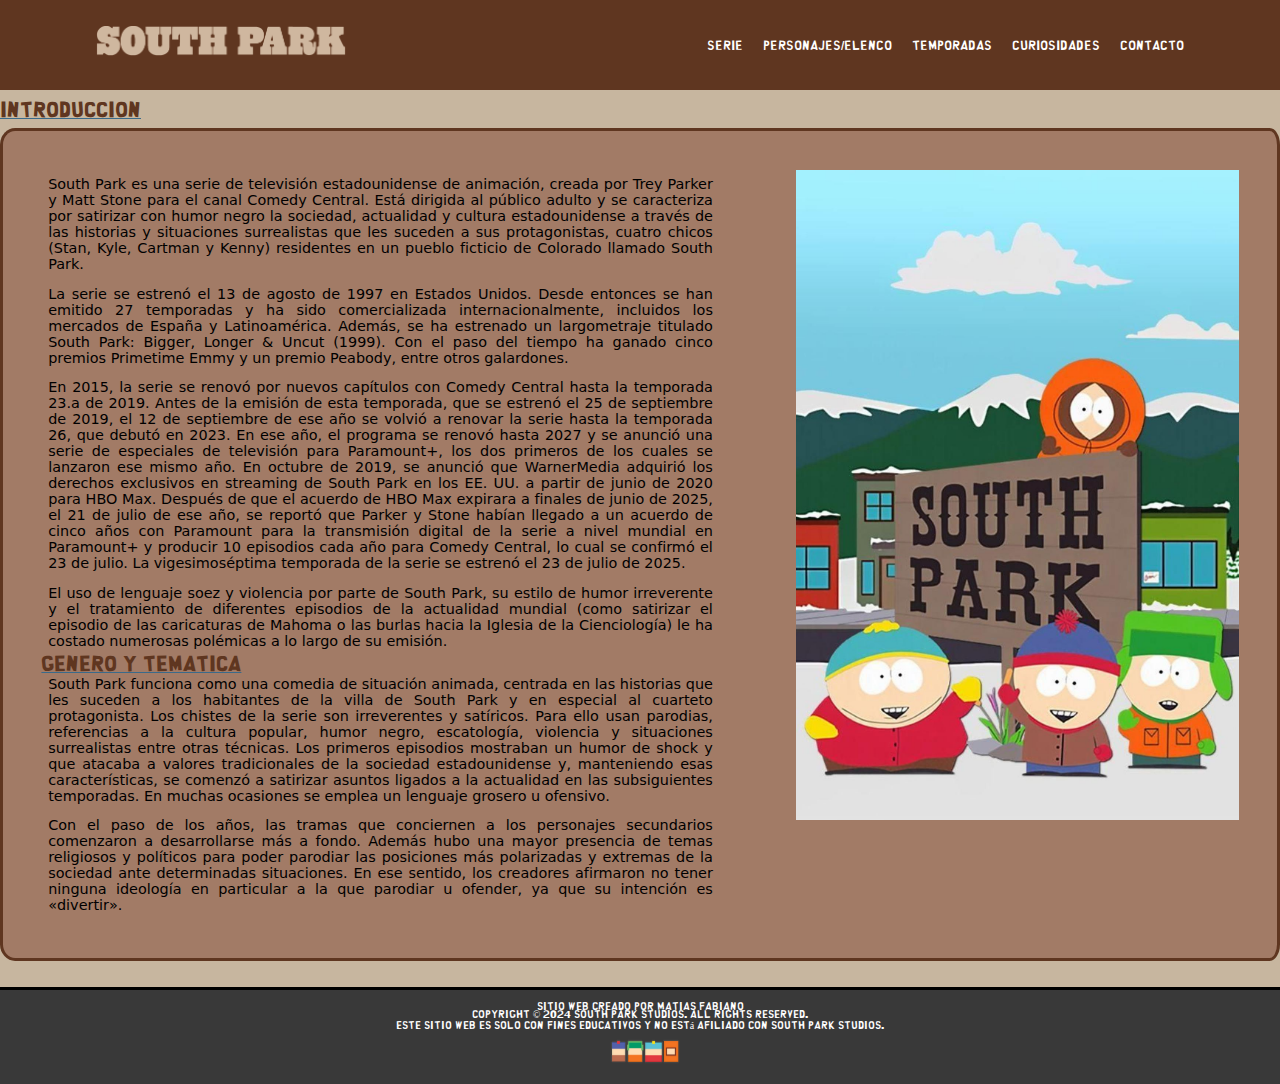
<file: index.html>
<!DOCTYPE html>
<html lang="es">
<head>
    <meta charset="UTF-8">
    <meta name="viewport" content="width=device-width, initial-scale=1.0">
    
    <title>South Park</title>
        <link rel="stylesheet" href="./estilos/Esqueleto.css">
        <link rel="stylesheet" href="./estilos/Lobby.css">
        <link rel="website icon" type="png" href="./imagenes/Favicons/favicon-16x16.png">
</head>

<body>

<nav>

    <h1 class="Logoprincipal">
        <a href="index.html"><img src="./imagenes/south park.png" width="250px" alt="Logo principal" title="South Park"><a>
    </h1>

    <ul>
        <li><a href="Serie.html">Serie</a></li>
        <li><a href="Personajes.html">Personajes/Elenco</a></li>
        <li><a href="Temporadas.html">Temporadas</a></li>
        <li><a href="Curiosidades.html">Curiosidades</a></li>
        <li><a href="Contacto.html">Contacto</a></li>
    </ul>

</nav>

<main>
    <h2>Introduccion</h2>
        <section>

            <article class="contenedorizquierdo">

                    <p>South Park es una serie de televisión estadounidense de animación, creada por Trey Parker y Matt Stone para el canal Comedy Central. Está dirigida al público adulto y se caracteriza por satirizar con humor negro la sociedad, actualidad y cultura estadounidense a través de las historias y situaciones surrealistas que les suceden a sus protagonistas,​ cuatro chicos (Stan, Kyle, Cartman y Kenny) residentes en un pueblo ficticio de Colorado llamado South Park.​</p>
                    <p>La serie se estrenó el 13 de agosto de 1997 en Estados Unidos. Desde entonces se han emitido 27 temporadas y ha sido comercializada internacionalmente, incluidos los mercados de España y Latinoamérica.​ Además, se ha estrenado un largometraje titulado South Park: Bigger, Longer & Uncut (1999). Con el paso del tiempo ha ganado cinco premios Primetime Emmy y un premio Peabody, entre otros galardones.​</p>
                    <p>En 2015, la serie se renovó por nuevos capítulos con Comedy Central hasta la temporada 23.a de 2019.​ Antes de la emisión de esta temporada, que se estrenó el 25 de septiembre de 2019, el 12 de septiembre de ese año se volvió a renovar la serie hasta la temporada 26, que debutó en 2023.​ En ese año, el programa se renovó hasta 2027 y se anunció una serie de especiales de televisión para Paramount+, los dos primeros de los cuales se lanzaron ese mismo año.​ En octubre de 2019, se anunció que WarnerMedia adquirió los derechos exclusivos en streaming de South Park en los EE. UU. a partir de junio de 2020 para HBO Max.​ Después de que el acuerdo de HBO Max expirara a finales de junio de 2025, el 21 de julio de ese año, se reportó que Parker y Stone habían llegado a un acuerdo de cinco años con Paramount para la transmisión digital de la serie a nivel mundial en Paramount+ y producir 10 episodios cada año para Comedy Central, lo cual se confirmó el 23 de julio.​ La vigesimoséptima temporada de la serie se estrenó el 23 de julio de 2025.​</p>
                    <p>El uso de lenguaje soez y violencia por parte de South Park,​ su estilo de humor irreverente y el tratamiento de diferentes episodios de la actualidad mundial (como satirizar el episodio de las caricaturas de Mahoma o las burlas hacia la Iglesia de la Cienciología) le ha costado numerosas polémicas a lo largo de su emisión.</p>

                <h2 class="titulomedio">Genero y tematica</h2>
                    <p>South Park funciona como una comedia de situación animada, centrada en las historias que les suceden a los habitantes de la villa de South Park y en especial al cuarteto protagonista. Los chistes de la serie son irreverentes y satíricos. Para ello usan parodias, referencias a la cultura popular, humor negro, escatología, violencia y situaciones surrealistas entre otras técnicas. Los primeros episodios mostraban un humor de shock y que atacaba a valores tradicionales de la sociedad estadounidense y, manteniendo esas características, se comenzó a satirizar asuntos ligados a la actualidad en las subsiguientes temporadas. En muchas ocasiones se emplea un lenguaje grosero u ofensivo.
                    <p>Con el paso de los años, las tramas que conciernen a los personajes secundarios comenzaron a desarrollarse más a fondo. Además hubo una mayor presencia de temas religiosos y políticos para poder parodiar las posiciones más polarizadas y extremas de la sociedad ante determinadas situaciones.​ En ese sentido, los creadores afirmaron no tener ninguna ideología en particular a la que parodiar u ofender,​ ya que su intención es «divertir».​</p>

            </article>

            <article class="contenedorderecho">
                <img class="imgmain" src="./imagenes/south_park_resized_1200.jpg" alt="Heroimage" height="650px" title="Banner de los personajes principales">
            </article>

        </section>

</main>
    
<footer>

    <div>
        Sitio web creado por Matias Fabiano
    </div>
    <div>
        Copyright © 2024 South Park Studios. All rights reserved.
    </div>
    <div>
        Este sitio web es solo con fines educativos y no está afiliado con South Park Studios.
    </div>
        
    <div class="imgfooter">
        <img src="./imagenes/southpark_minimalist_upscaled.png" alt="Logominimalista" width="90px" title="Logo de personajes">
    </div>
        
    </footer>

</body>
</html>
</file>
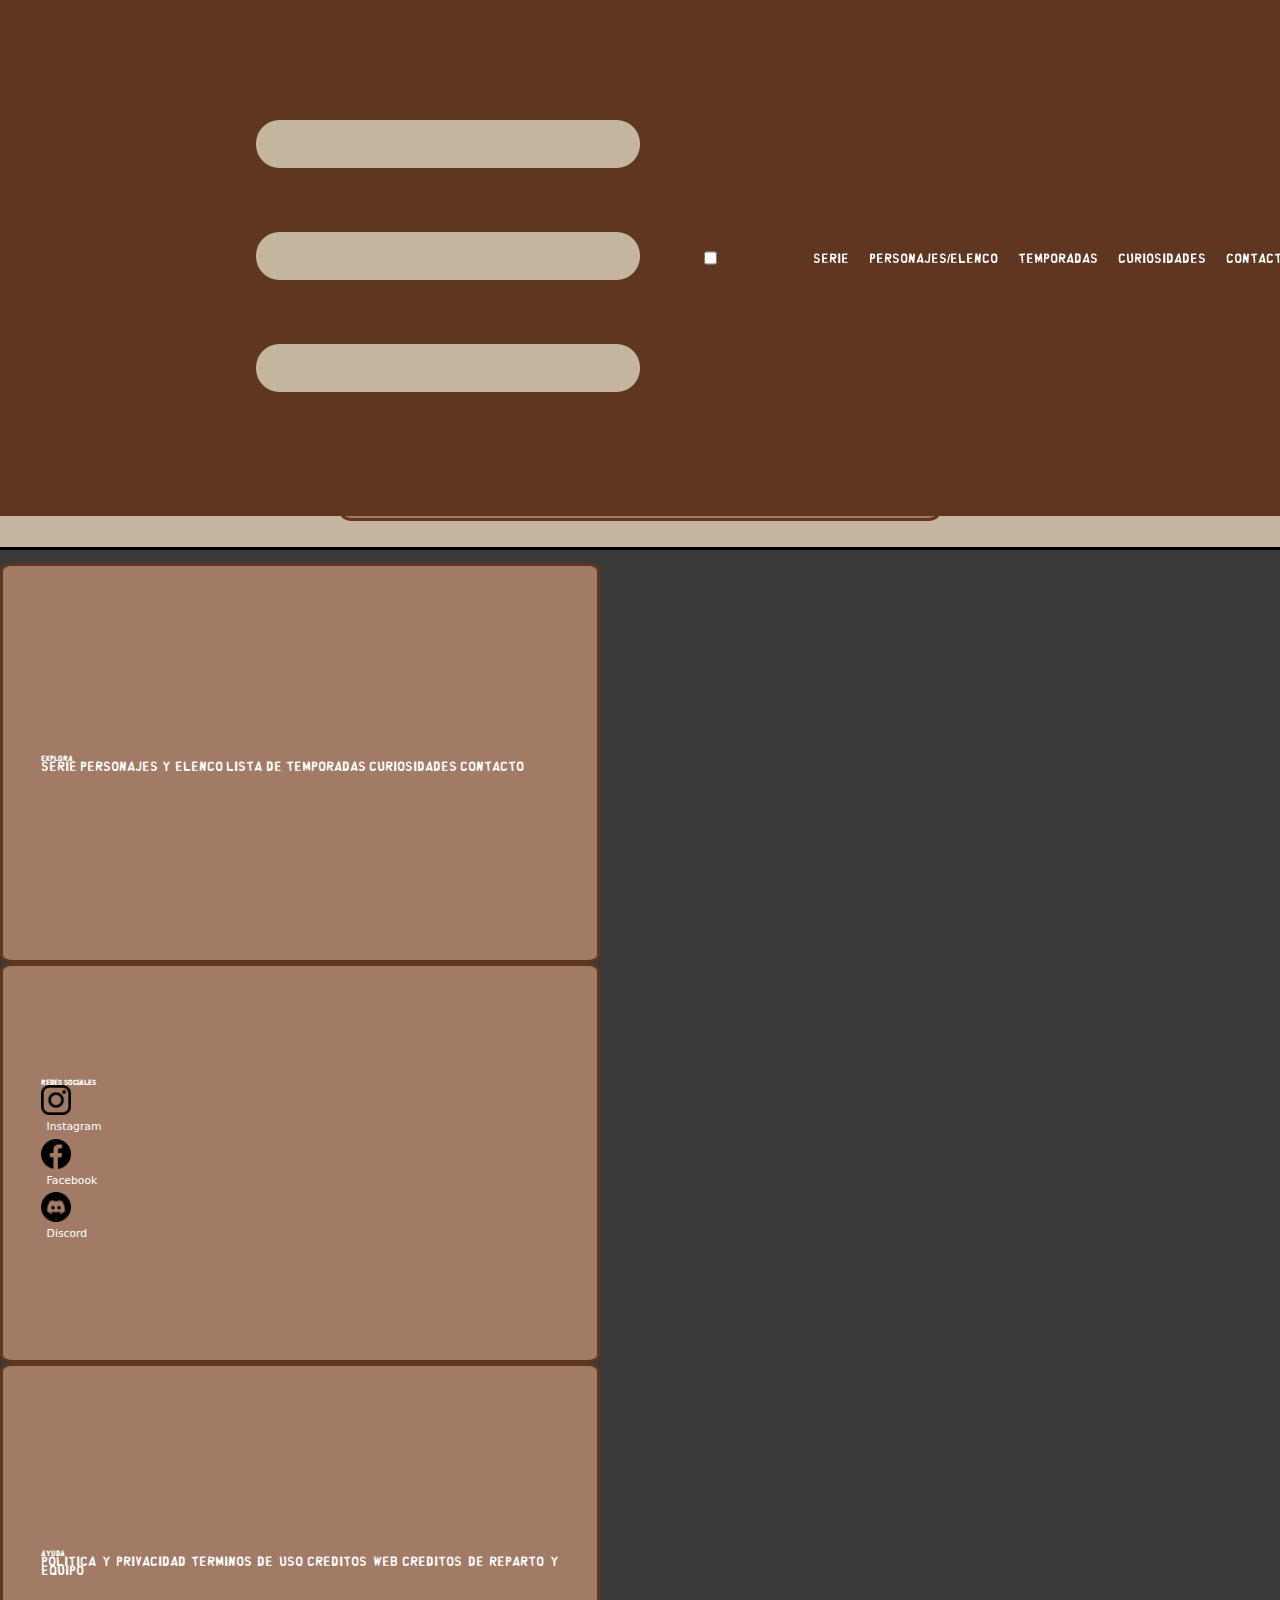
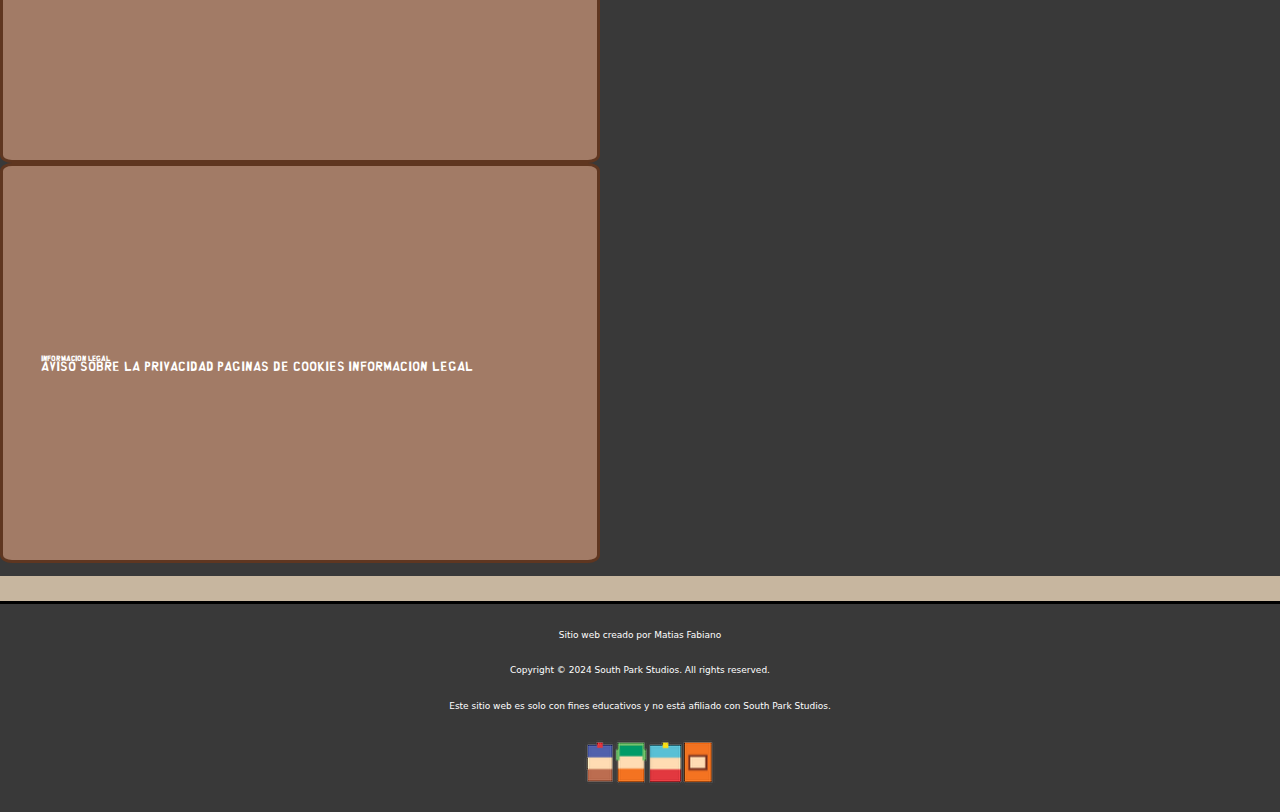
<file: Confirmacion.html>
<!DOCTYPE html>
<html lang="en">
<head>
    <meta charset="UTF-8">
    <meta name="viewport" content="width=device-width, initial-scale=1.0">
    <title>[South Park] Confirmacion!</title>
        <link rel="stylesheet" href="./estilos/Esqueleto.css">
        <link rel="stylesheet" href="./estilos/Confirmacion.css">
        <link rel="website icon" href="./imagenes/Favicons/favicon-16x16.png">
</head>

<body>

<nav>
    <h1 class="Logoprincipal">
        <a href="index.html">
            <img class="Logo" src="./imagenes/south park.png" alt="Logo principal" title="South Park" width="8%">
        </a>
    </h1>
    
    <label class="labe_hamburguesa" for="menu_hamburguesa">
        <img src="./imagenes/menu hamburguesa icono.png" alt="menu hamburguesa">            
    </label>

    <input class="menu_hamburguesa" type="checkbox" id="menu_hamburguesa">

    <ul class="ul_links">
        <li class="li_links"><a href="Serie.html">Serie</a></li>
        <li class="li_links"><a href="Personajes.html">Personajes/Elenco</a></li>
        <li class="li_links"><a href="Temporadas.html">Temporadas</a></li>
        <li class="li_links"><a href="Curiosidades.html">Curiosidades</a></li>
        <li class="li_links"><a href="contacto.html">Contacto</a></li>
    </ul>
</nav>

<main>

    <h2>Recibimos tu mensaje!!</h2>

        <section>

            <article class="contenedorkenny">

                <h3>Gracias por comunicarte con nosotros :)) </h3>

                    <img src="./imagenes/Gif/Happy Kenny Mccormick Sticker by South Park.gif" alt="Kenny Bailando" title="Kenny Bailando" height="300px">

                    <div class="contenedorboton">
                        <a href="index.html">Volver al inicio</a>
                    </div>
            </article>

        </section>
</main>

<footer>

    <article class="articulofooter">

        <h6>Explora</h6>
            <a href="./Serie.html">Serie</a>
            <a href="./Personajes.html">Personajes y Elenco</a>
            <a href="./Temporadas.html">Lista de temporadas</a>
            <a href="./Curiosidades.html">Curiosidades</a>
            <a href="contacto.html">Contacto</a>

    </article>

    <article class="articulofooter">

        <h6>Redes sociales</h6>

            <a href="https://www.instagram.com/southpark/?hl=es">
                <figure>
                    <img src="./imagenes/Iconos contacto/Instagram.png" alt="Pagina de Instagram" title="Instagram oficial de South park"   height="30px">
                    <p>Instagram</p>
                </figure>
            </a>
                
            <a href="https://www.facebook.com/southpark/">
                <figure>
                    <img src="./imagenes/Iconos contacto/Facebook.png" alt="Pagina de Facebook" title="Facebook oficial de South park" height="30px">
                    <p>Facebook</p>
                </figure>
            </a>
                
            <a href="https://discord.com/invite/southpark">
                <figure>
                    <img src="./imagenes/Iconos contacto/discord.png" alt="Pagina de Discord" title="Discord oficial de South park"     height="30px">
                    <p>Discord</p>
                </figure>
            </a>

    </article>

    <article class="articulofooter">

        <h6>Ayuda</h6>
            <a href="./index.html">Politica y Privacidad</a>
            <a href="./index.html">Terminos de uso</a>
            <a href="./index.html">Creditos web</a>
            <a href="./index.html">Creditos de reparto y equipo</a>

    </article>

    <article class="articulofooter">

        <h6>Informacion Legal</h6>
            <a href="./index.html">Aviso sobre la privacidad</a>
            <a href="./index.html">Paginas de Cookies</a>
            <a href="./index.html">Informacion Legal</a>
    </article>

</footer>

<footer class="segundofooter">

    <p>Sitio web creado por Matias Fabiano</p>
    <p>Copyright © 2024 South Park Studios. All rights reserved.</p>
    <p>Este sitio web es solo con fines educativos y no está afiliado con South Park Studios.</p>
    <img src="./imagenes/southpark_minimalist_upscaled.png" alt="Logo minimalista de los personajes" title="Logo minimalista de los personajes"
    height="75px">

</footer>
</body>
</html>
</file>
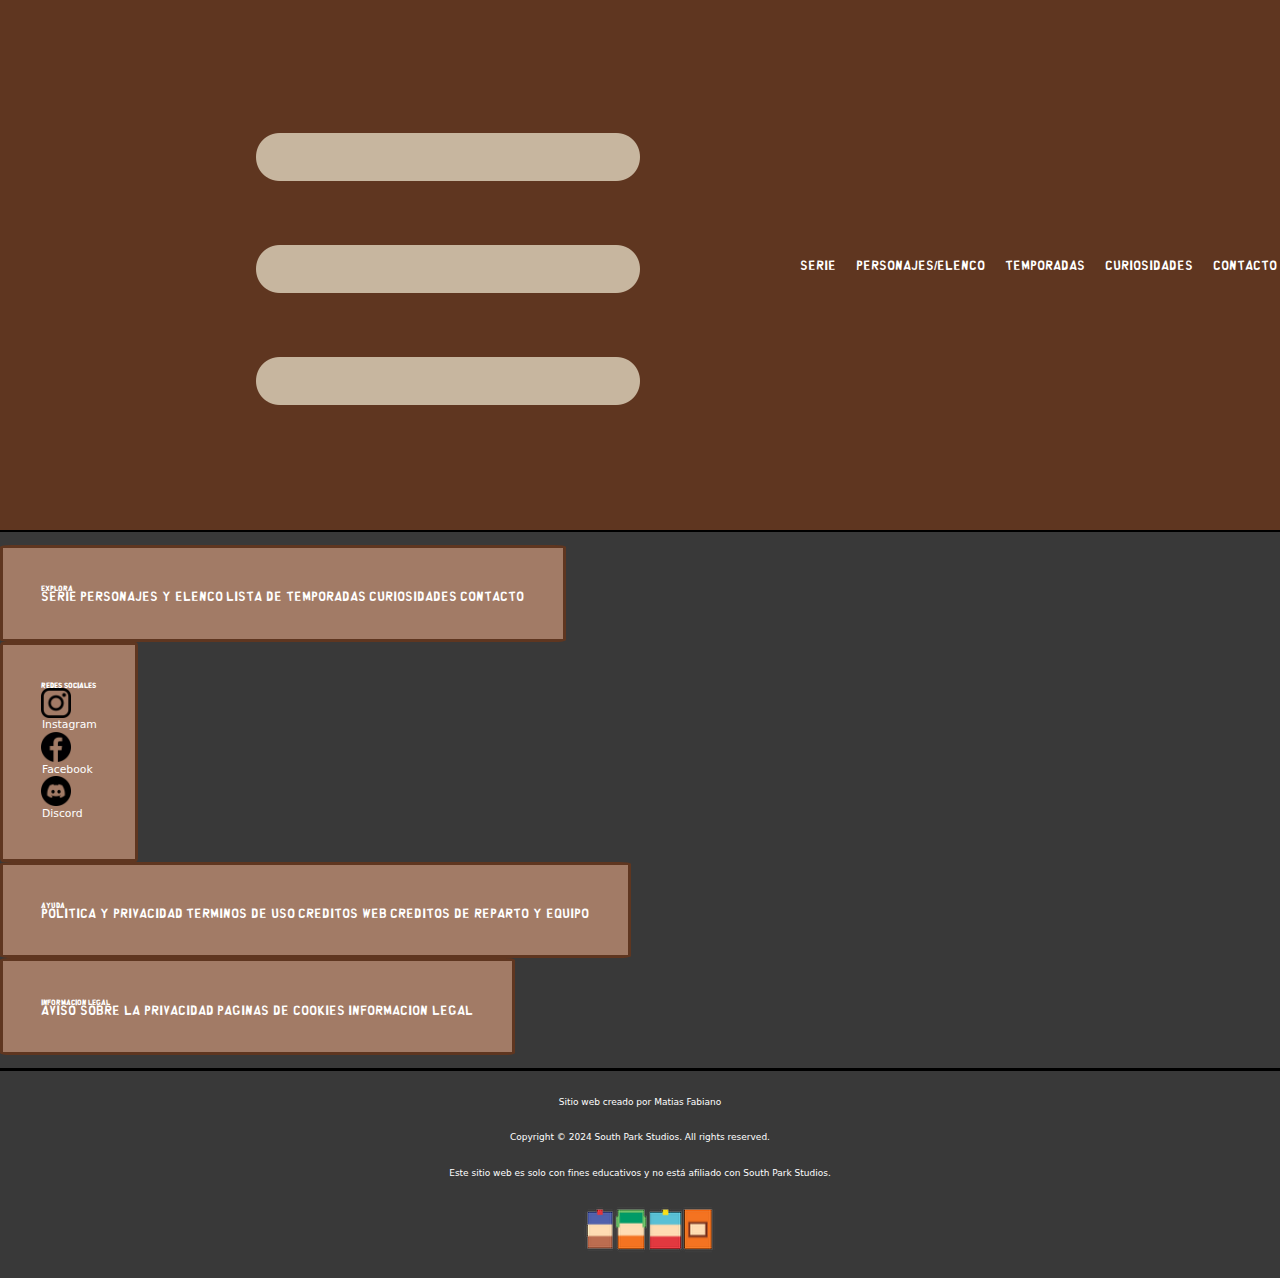
<file: contacto.html>
<!DOCTYPE html>
<html lang="es">
<head>
    <meta charset="UTF-8">
    <meta name="viewport" content="width=device-width, initial-scale=1.0">
    <title>[South Park] Contacto</title>
        <link rel="stylesheet" href="./estilos/Esqueleto.css">
        <link rel="stylesheet" href="./estilos/Contacto.css">
        <link rel="website icon" href="./imagenes/Favicons/favicon-16x16.png">
</head>

<body>

<nav>
    <h1 class="Logoprincipal">
        <a href="index.html">
            <img class="Logo" src="./imagenes/south park.png" alt="Logo principal" title="South Park" width="8%">
        </a>
    </h1>
    
    <label class="labe_hamburguesa" for="menu_hamburguesa">
        <img src="./imagenes/menu hamburguesa icono.png" alt="menu hamburguesa">            
    </label>

    <input class="menu_hamburguesa" type="checkbox" id="menu_hamburguesa">

    <ul class="ul_links">
        <li class="li_links"><a href="Serie.html">Serie</a></li>
        <li class="li_links"><a href="Personajes.html">Personajes/Elenco</a></li>
        <li class="li_links"><a href="Temporadas.html">Temporadas</a></li>
        <li class="li_links"><a href="Curiosidades.html">Curiosidades</a></li>
        <li class="li_links"><a href="contacto.html">Contacto</a></li>
    </ul>
</nav>

<main>

    <h2>Envianos tu mensaje</h2>

        <section>

            <article class="contenedorformgeneral">

                <form action="Confirmacion.html">

                    <fieldset class="contenedorform1">

                            <label for="Nombre">Nombre:</label>
                                <input type="text" required placeholder="Ingrese su nombre..." autocomplete="off" minlength="2">
                            <label for="Email">Email:</label>
                                <input type="email" required placeholder="Ingrese su email..." autocomplete="off">
                        
                    </fieldset>

                    <fieldset class="contenedorform2">
                        
                            <label for="Asunto">Asunto</label>
                                <input type="text" required placeholder="Ingrese el asunto..." autocomplete="off" minlength="2">
                            <label for="Mensaje">Mensaje</label>
                                <textarea name="..." id="..." placeholder="Ingrese su mensaje aqui... " maxlength=500></textarea>

                    </fieldset>

                    <fieldset class="contenedorform3">
                        <input type="submit">
                    </fieldset>

                </form>

            </article>

    </section>

</main>

<footer>

    <article class="articulofooter">

        <h6>Explora</h6>
            <a href="./Serie.html">Serie</a>
            <a href="./Personajes.html">Personajes y Elenco</a>
            <a href="./Temporadas.html">Lista de temporadas</a>
            <a href="./Curiosidades.html">Curiosidades</a>
            <a href="contacto.html">Contacto</a>

    </article>

    <article class="articulofooter">

        <h6>Redes sociales</h6>

            <a href="https://www.instagram.com/southpark/?hl=es">
                <figure>
                    <img src="./imagenes/Iconos contacto/Instagram.png" alt="Pagina de Instagram" title="Instagram oficial de South park"   height="30px">
                    <p>Instagram</p>
                </figure>
            </a>
                
            <a href="https://www.facebook.com/southpark/">
                <figure>
                    <img src="./imagenes/Iconos contacto/Facebook.png" alt="Pagina de Facebook" title="Facebook oficial de South park" height="30px">
                    <p>Facebook</p>
                </figure>
            </a>
                
            <a href="https://discord.com/invite/southpark">
                <figure>
                    <img src="./imagenes/Iconos contacto/discord.png" alt="Pagina de Discord" title="Discord oficial de South park"     height="30px">
                    <p>Discord</p>
                </figure>
            </a>

    </article>

    <article class="articulofooter">

        <h6>Ayuda</h6>
            <a href="./index.html">Politica y Privacidad</a>
            <a href="./index.html">Terminos de uso</a>
            <a href="./index.html">Creditos web</a>
            <a href="./index.html">Creditos de reparto y equipo</a>

    </article>

    <article class="articulofooter">

        <h6>Informacion Legal</h6>
            <a href="./index.html">Aviso sobre la privacidad</a>
            <a href="./index.html">Paginas de Cookies</a>
            <a href="./index.html">Informacion Legal</a>
    </article>

</footer>

<footer class="segundofooter">

    <p>Sitio web creado por Matias Fabiano</p>
    <p>Copyright © 2024 South Park Studios. All rights reserved.</p>
    <p>Este sitio web es solo con fines educativos y no está afiliado con South Park Studios.</p>
    <img src="./imagenes/southpark_minimalist_upscaled.png" alt="Logo minimalista de los personajes" title="Logo minimalista de los personajes"
    height="75px">

</footer>
    

</body>
</html>
</file>
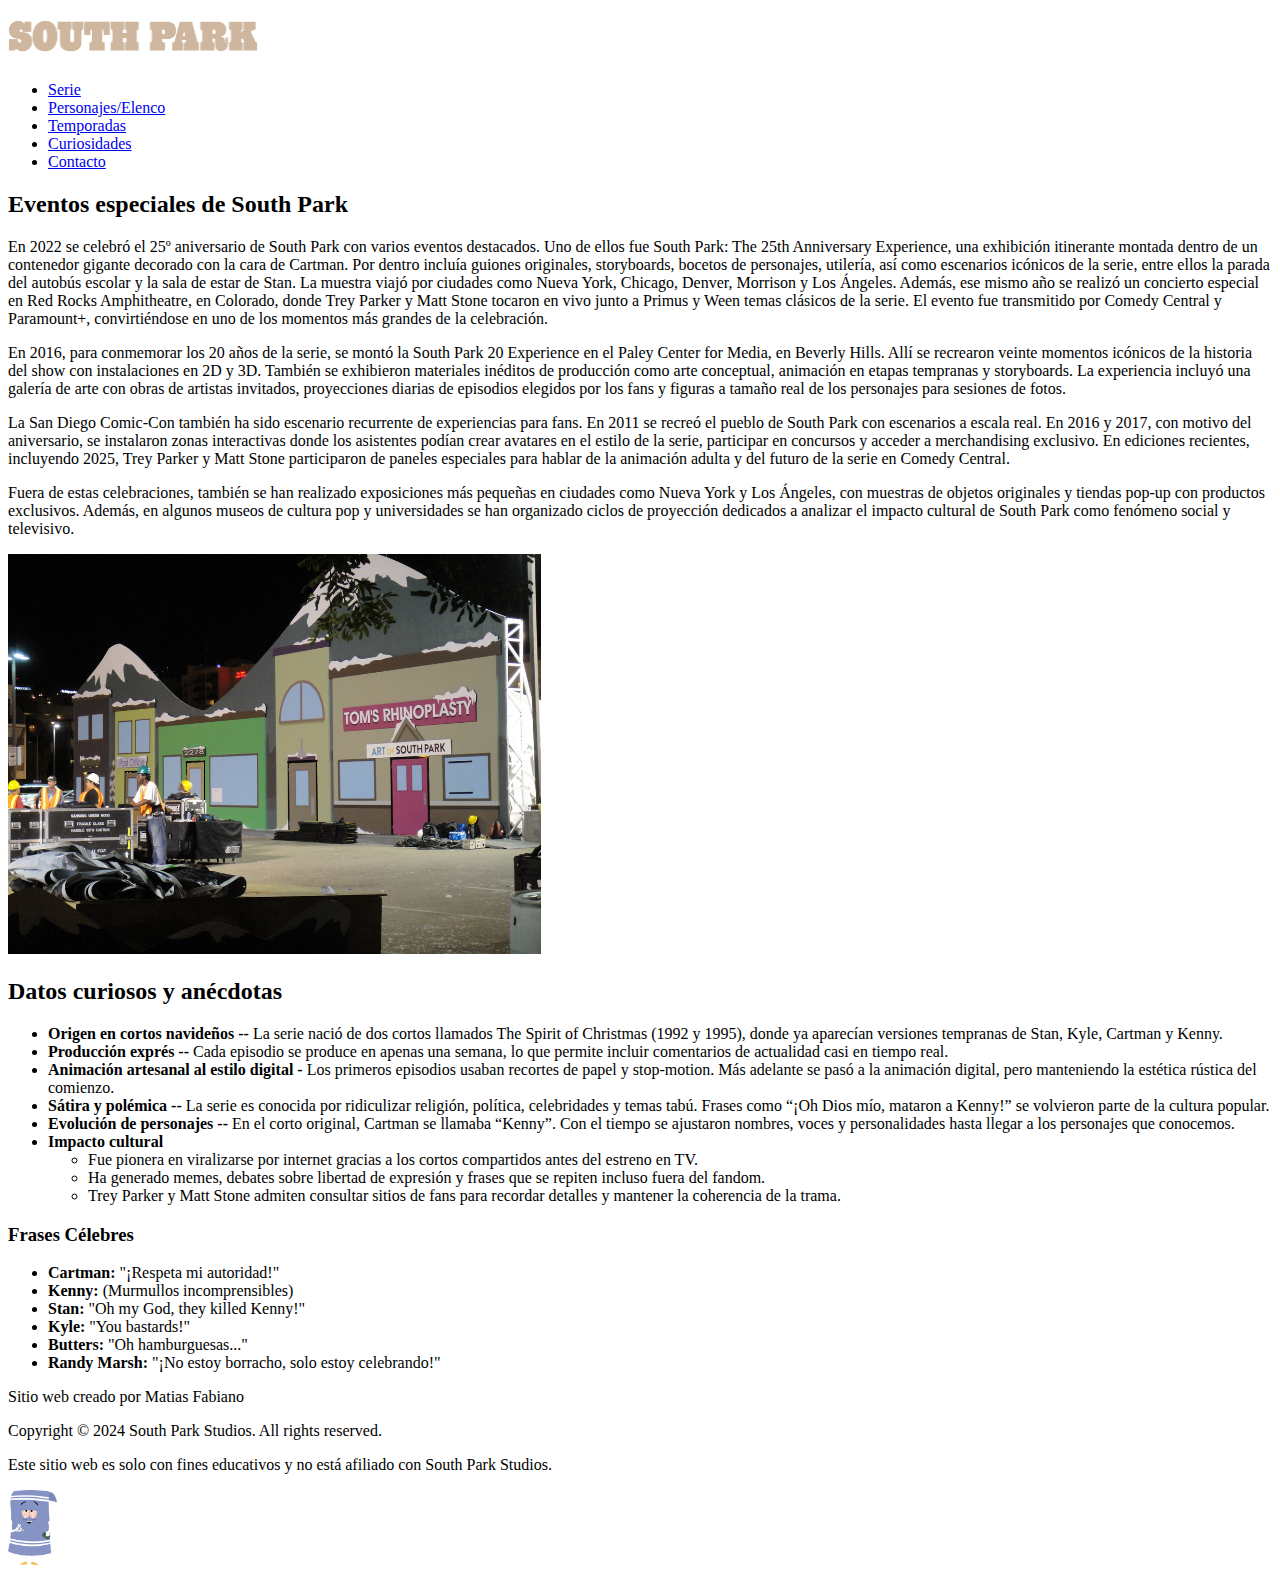
<file: Curiosidades.html>
<!DOCTYPE html>
<html lang="es">
<head>
    <meta charset="UTF-8">
    <meta name="viewport" content="width=device-width, initial-scale=1.0">
    <title>[South Park] Eventos y Curiosidades</title>
</head>

<body>
      <nav>

        <h1 class="Logoprincipal">
            <a href="index.html"><img src="./imagenes/south park.png" width="250px" alt="Logo principal" title="South Park"><a>
        </h1>

        <ul>
            <li><a href="Serie.html">Serie</a></li>
            <li><a href="Personajes.html">Personajes/Elenco</a></li>
            <li><a href="Temporadas.html">Temporadas</a></li>
            <li><a href="Curiosidades.html">Curiosidades</a></li>
            <li><a href="Contacto.html">Contacto</a></li>
        </ul>

    <section class="secciondemas">
        <h2 class="titulodemas">Eventos especiales de South Park</h2>
                <p class="parrafodemas">En 2022 se celebró el 25º aniversario de South Park con varios eventos destacados. Uno de ellos fue South Park: The 25th Anniversary Experience, una exhibición itinerante montada dentro de un contenedor gigante decorado con la cara de Cartman. Por dentro incluía guiones originales, storyboards, bocetos de personajes, utilería, así como escenarios icónicos de la serie, entre ellos la parada del autobús escolar y la sala de estar de Stan. La muestra viajó por ciudades como Nueva York, Chicago, Denver, Morrison y Los Ángeles. Además, ese mismo año se realizó un concierto especial en Red Rocks Amphitheatre, en Colorado, donde Trey Parker y Matt Stone tocaron en vivo junto a Primus y Ween temas clásicos de la serie. El evento fue transmitido por Comedy Central y Paramount+, convirtiéndose en uno de los momentos más grandes de la celebración.</p>
                <p class="parrafodemas">En 2016, para conmemorar los 20 años de la serie, se montó la South Park 20 Experience en el Paley Center for Media, en Beverly Hills. Allí se recrearon veinte momentos icónicos de la historia del show con instalaciones en 2D y 3D. También se exhibieron materiales inéditos de producción como arte conceptual, animación en etapas tempranas y storyboards. La experiencia incluyó una galería de arte con obras de artistas invitados, proyecciones diarias de episodios elegidos por los fans y figuras a tamaño real de los personajes para sesiones de fotos.</p>
                <p class="parrafodemas">La San Diego Comic-Con también ha sido escenario recurrente de experiencias para fans. En 2011 se recreó el pueblo de South Park con escenarios a escala real. En 2016 y 2017, con motivo del aniversario, se instalaron zonas interactivas donde los asistentes podían crear avatares en el estilo de la serie, participar en concursos y acceder a merchandising exclusivo. En ediciones recientes, incluyendo 2025, Trey Parker y Matt Stone participaron de paneles especiales para hablar de la animación adulta y del futuro de la serie en Comedy Central.</p>
                <p class="parrafodemas">Fuera de estas celebraciones, también se han realizado exposiciones más pequeñas en ciudades como Nueva York y Los Ángeles, con muestras de objetos originales y tiendas pop-up con productos exclusivos. Además, en algunos museos de cultura pop y universidades se han organizado ciclos de proyección dedicados a analizar el impacto cultural de South Park como fenómeno social y televisivo.</p>
        <article class="imgdemas2">
            <img src="./imagenes/comicon.jpg" alt="Comicon 2011" title="San Diego Comic-Con 2011: South Park" height="400">
        </article>

    </section>

    <section class="secciondemas2">
        <h2 class="titulodemas">Datos curiosos y anécdotas</h2>
            <ul>
                <li class="parrafodemas2"><strong>Origen en cortos navideños -- </strong>La serie nació de dos cortos llamados The Spirit of Christmas (1992 y 1995), donde ya aparecían versiones tempranas de Stan, Kyle, Cartman y Kenny.</li>
                <li class="parrafodemas2"><strong>Producción exprés -- </strong>Cada episodio se produce en apenas una semana, lo que permite incluir comentarios de actualidad casi en tiempo real.</li>
                <li class="parrafodemas2"><strong>Animación artesanal al estilo digital - </strong> Los primeros episodios usaban recortes de papel y stop-motion. Más adelante se pasó a la animación digital, pero manteniendo la estética rústica del comienzo.</li>
                <li class="parrafodemas2"><strong>Sátira y polémica -- </strong>La serie es conocida por ridiculizar religión, política, celebridades y temas tabú. Frases como “¡Oh Dios mío, mataron a Kenny!” se volvieron parte de la cultura popular.</li>
                <li class="parrafodemas2"><strong>Evolución de personajes -- </strong>En el corto original, Cartman se llamaba “Kenny”. Con el tiempo se ajustaron nombres, voces y personalidades hasta llegar a los personajes que conocemos.</li>
                <li class="parrafodemas2"><strong>Impacto cultural</strong> </li>
                    <ul>
                        <li class="parrafodemas2">Fue pionera en viralizarse por internet gracias a los cortos compartidos antes del estreno en TV.</li>
                        <li class="parrafodemas2">Ha generado memes, debates sobre libertad de expresión y frases que se repiten incluso fuera del fandom.</li>
                        <li class="parrafodemas2">Trey Parker y Matt Stone admiten consultar sitios de fans para recordar detalles y mantener la coherencia de la trama.</li>
                    </ul>
            </ul>
    </section>

    <aside class="asidedemas">
        <h3 class="titulodemas">Frases Célebres</h3>
            <ul>
                <li class="parrafodemas2"><strong>Cartman:</strong> "¡Respeta mi autoridad!"</li>
                <li class="parrafodemas2"><strong>Kenny:</strong> (Murmullos incomprensibles)</li>
                <li class="parrafodemas2"><strong>Stan:</strong> "Oh my God, they killed Kenny!"</li>
                <li class="parrafodemas2"><strong>Kyle:</strong> "You bastards!"</li>
                <li class="parrafodemas2"><strong>Butters:</strong> "Oh hamburguesas..."</li>
                <li class="parrafodemas2"><strong>Randy Marsh:</strong> "¡No estoy borracho, solo estoy celebrando!"</li>
            </ul>
    </aside>

    <footer class="footerdemas">
        <p>Sitio web creado por Matias Fabiano</p>
        <p>Copyright © 2024 South Park Studios. All rights reserved.</p>
        <p>Este sitio web es solo con fines educativos y no está afiliado con South Park Studios.</p>
        <img src="./imagenes/PNG personajes/toallin png.png" alt="toallin" height="75" title="Toallin">
    </footer>

    
</body>
</html>
</file>
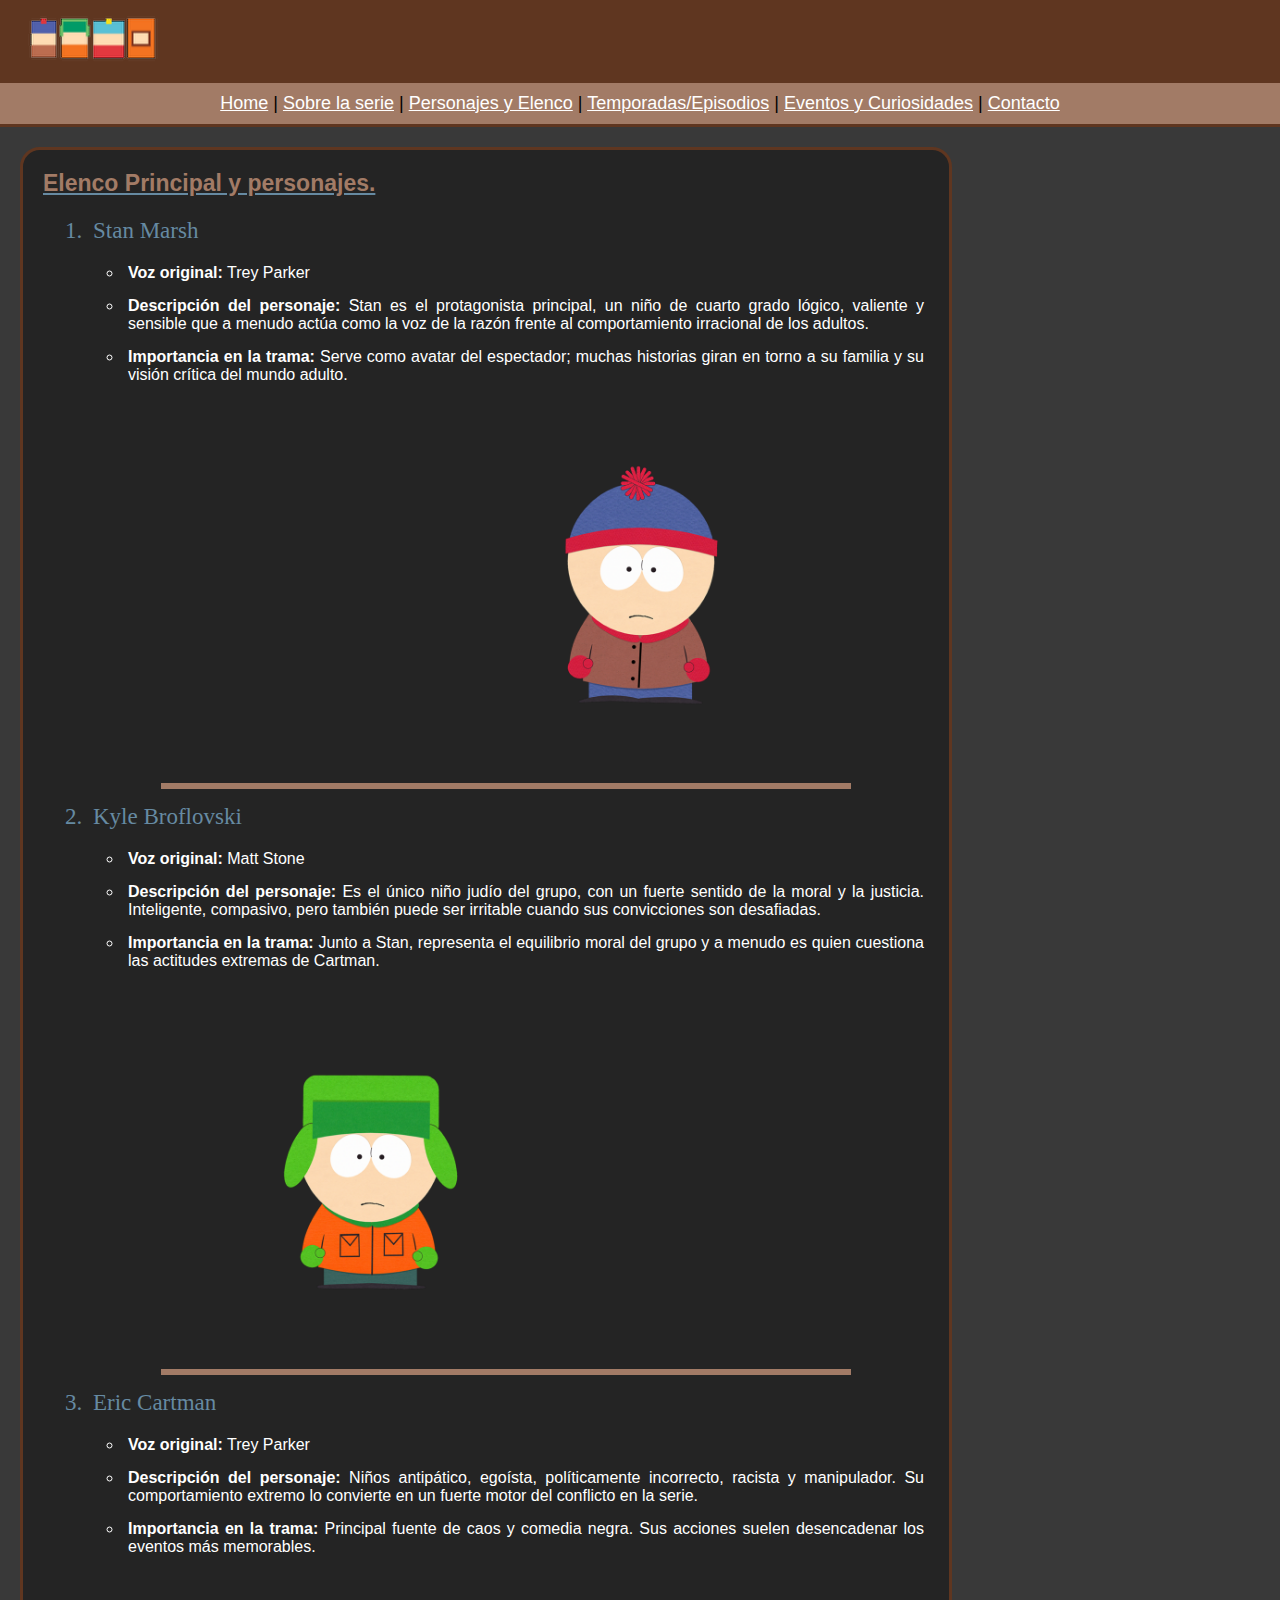
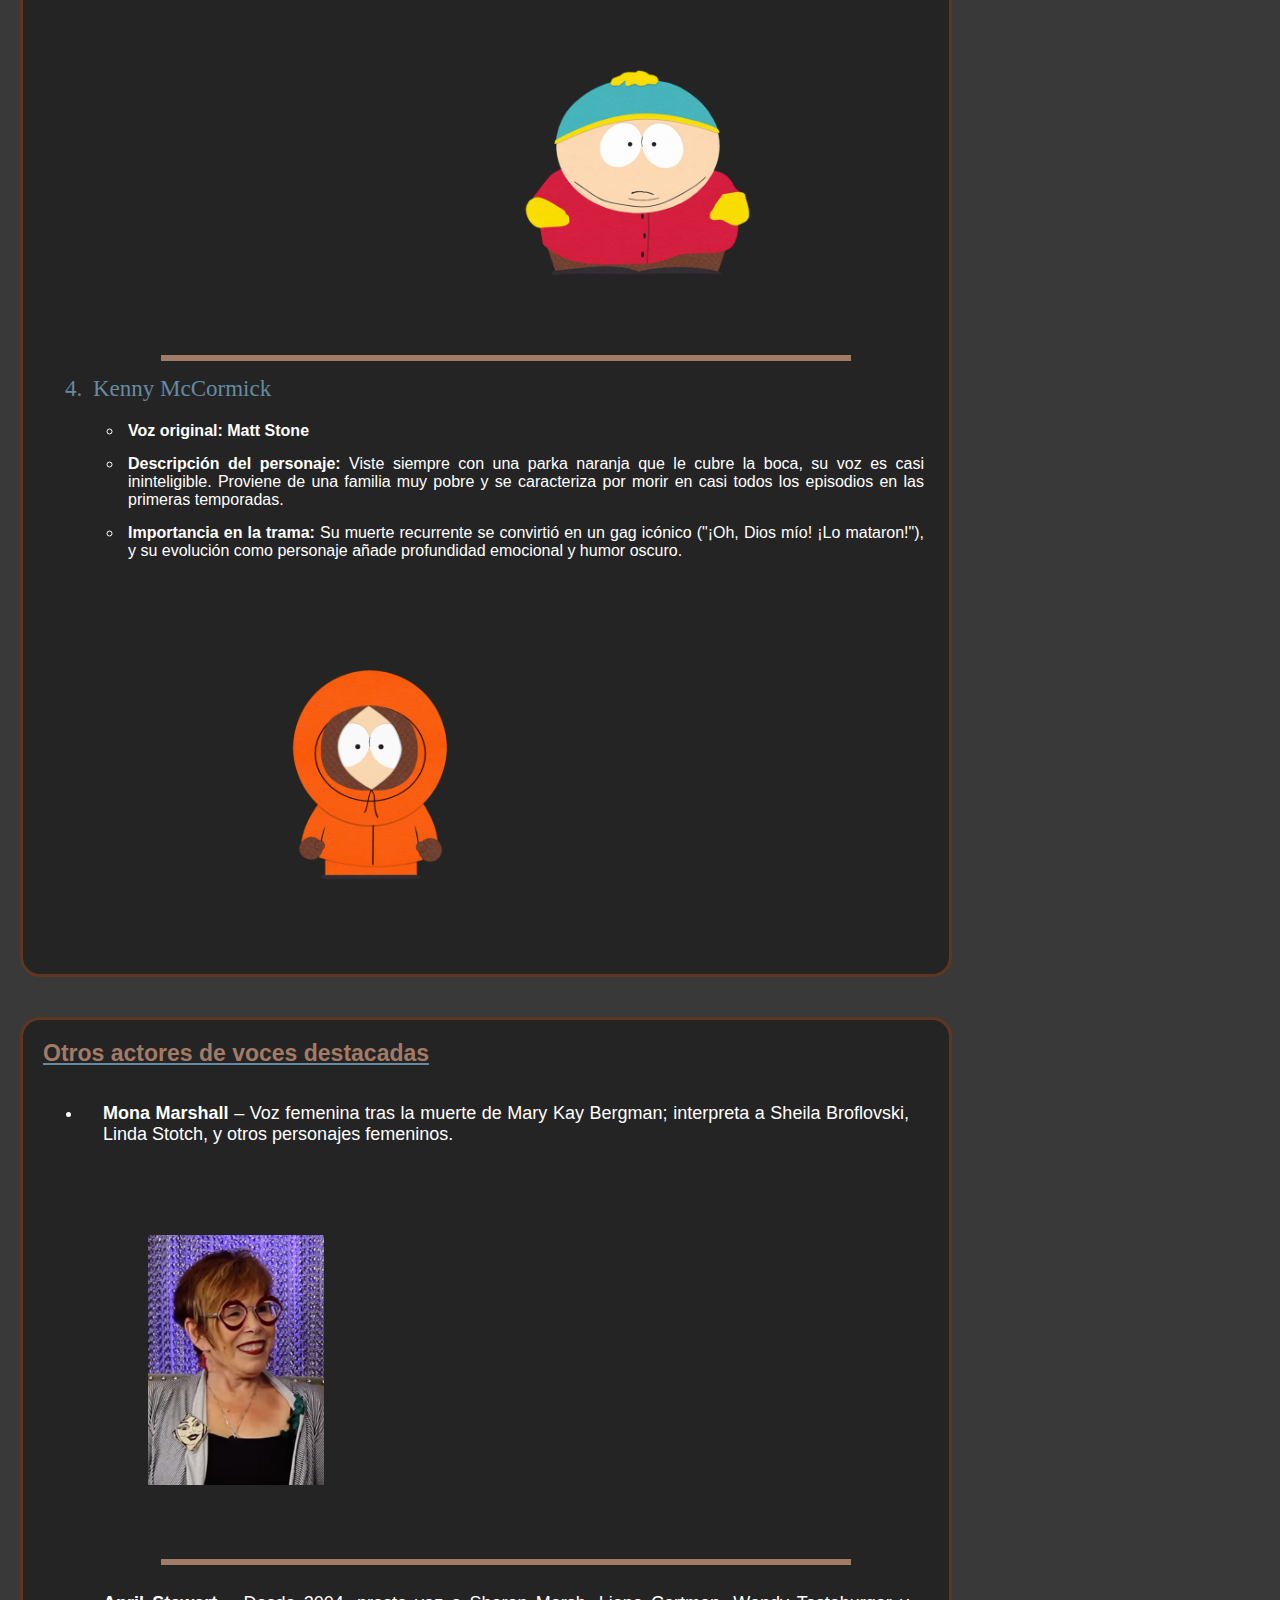
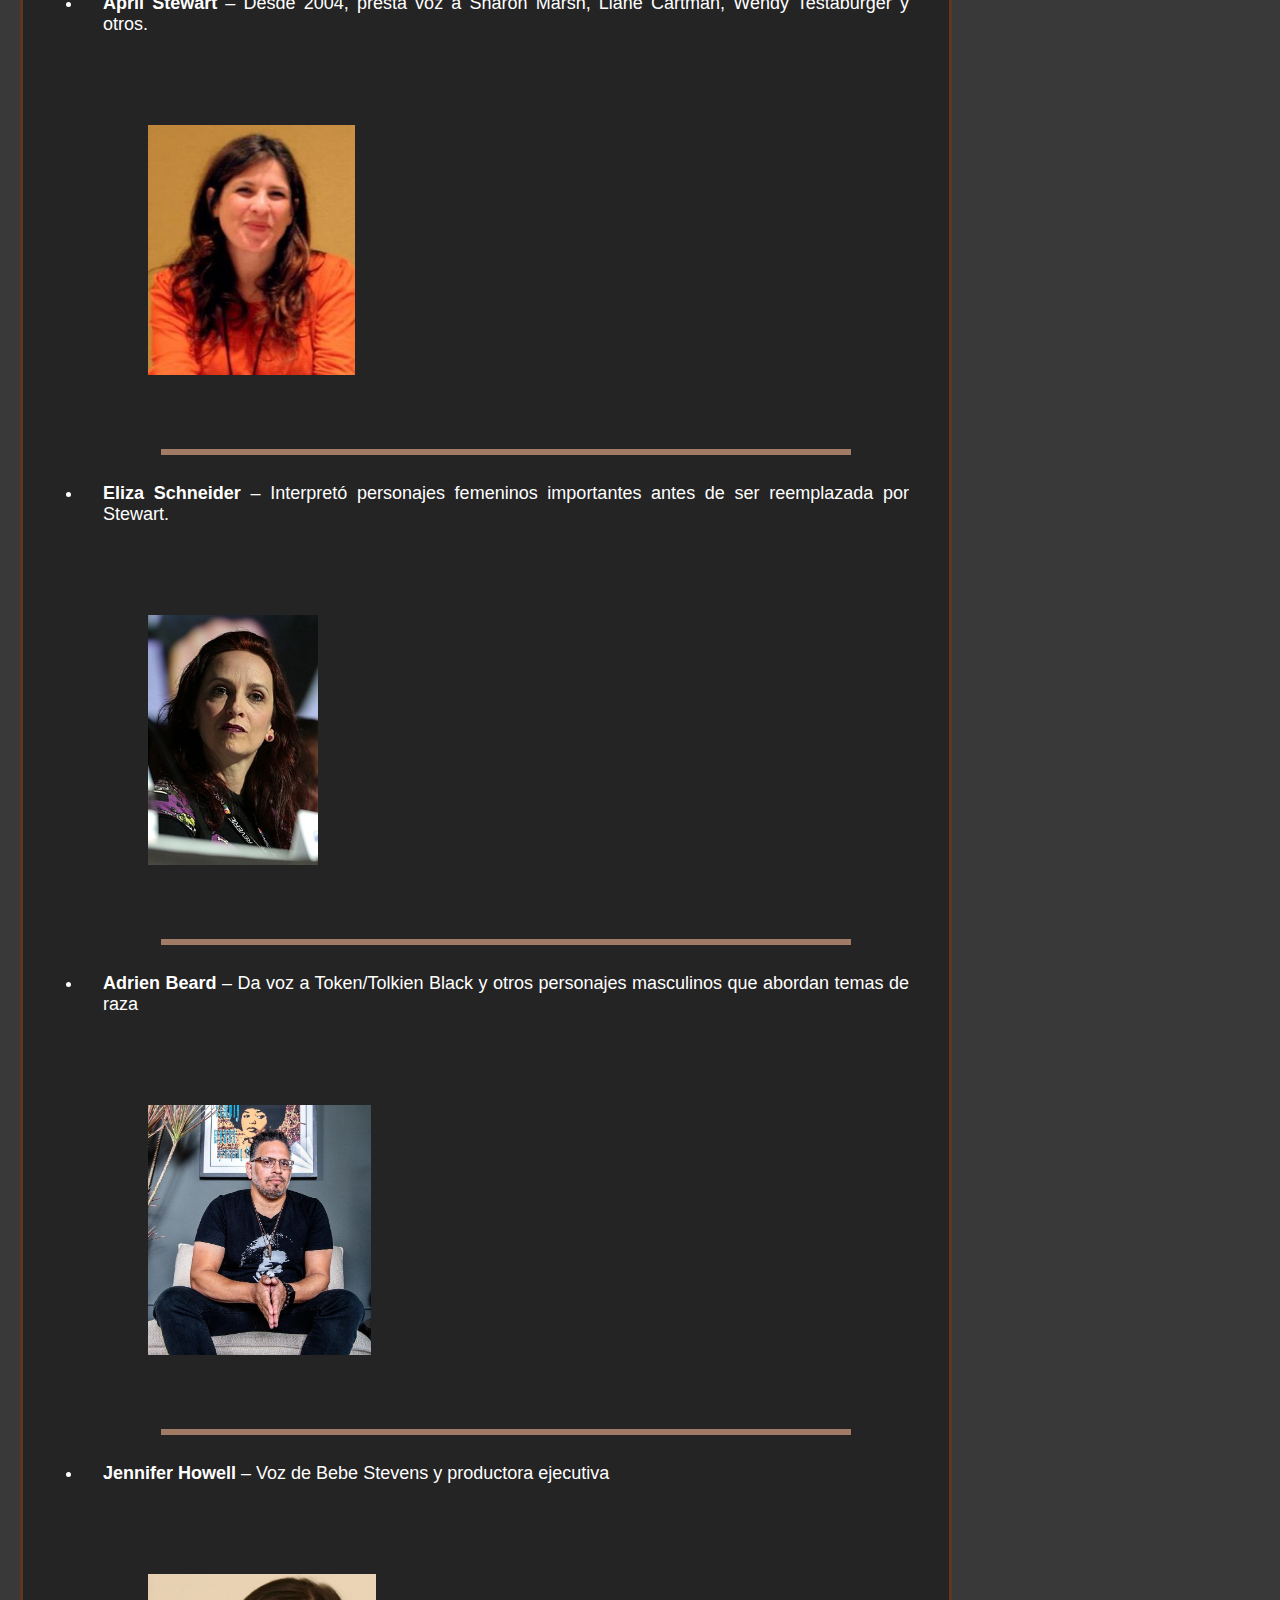
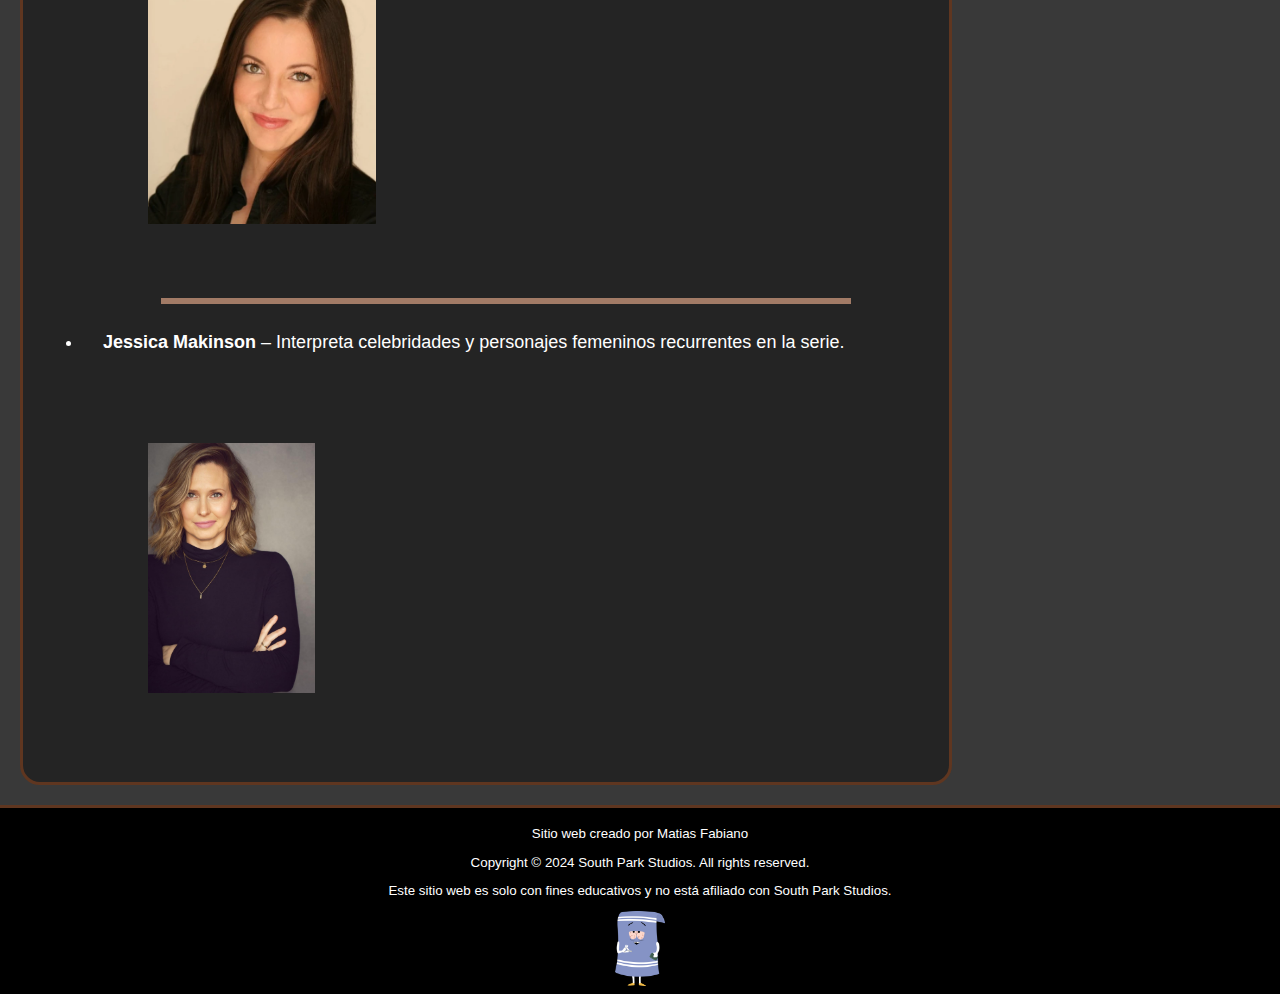
<file: elencoypersonajes.html>
<!DOCTYPE html>
<html lang="es">
<head>
    <meta charset="UTF-8">
    <meta name="viewport" content="width=device-width, initial-scale=1.0">
    <title>[South Park] Elenco y personajes</title>
</head>
<body>
    

    <header class="headerdemas">
        <h1>
            <link rel="stylesheet" href="estilos/demas.css">
            <a href="./index.html"><img src="./imagenes/southpark_minimalist_upscaled.png" alt="Logo" height="75" title="Home"></a>
        </h1>
    </header>

    <nav class="navdemas">
        <a href="index.html">Home</a> |
        <a href="sobrelaserie.html">Sobre la serie</a> |
        <a href="elencoypersonajes.html">Personajes y Elenco</a>  |
        <a href="TemporadasyEpisodios.html">Temporadas/Episodios</a> |
        <a href="eventosycuriosidades.html">Eventos y Curiosidades</a> |
        <a href="contacto.html">Contacto</a>
    </nav>

    <section class="secciondemas2">
        <h2 class="titulodemas"> Elenco Principal y personajes.</h2>
            <ol>
                <li class="titulodemas2">Stan Marsh</li>
                    <ul>
                        <li class="contenidodesordenado"><strong>Voz original:</strong> Trey Parker</li>
                        <li class="contenidodesordenado"><strong>Descripción del personaje:</strong> Stan es el protagonista principal, un niño de cuarto grado lógico, valiente y sensible que a menudo actúa como la voz de la razón frente al comportamiento irracional de los adultos.</li>
                        <li class="contenidodesordenado"><strong>Importancia en la trama:</strong> Serve como avatar del espectador; muchas historias giran en torno a su familia y su visión crítica del mundo adulto.</li>
                    </ul>
                <div class="imgdemas">
                    <img src="./imagenes/PNG personajes/Stan.png" alt="Stan Marsh" height="250" title="Stan Marsh">
                </div>
<hr class="hrdemas">

                <li class="titulodemas2">Kyle Broflovski</li>
                    <ul>
                        <li class="contenidodesordenado"><strong>Voz original:</strong> Matt Stone</li>
                        <li class="contenidodesordenado"><strong>Descripción del personaje:</strong> Es el único niño judío del grupo, con un fuerte sentido de la moral y la justicia. Inteligente, compasivo, pero también puede ser irritable cuando sus convicciones son desafiadas.</li>
                        <li class="contenidodesordenado"><strong>Importancia en la trama:</strong> Junto a Stan, representa el equilibrio moral del grupo y a menudo es quien cuestiona las actitudes extremas de Cartman.</li>
                    </ul>
                <div class="imgdemas2">
                    <img src="./imagenes/PNG personajes/Kyle.png" alt="Kyle Broflovski" height="250" title="Kyle Broflovski">
                </div>
<hr class="hrdemas">

                <li class="titulodemas2">Eric Cartman</li>
                    <ul>
                        <li class="contenidodesordenado"><strong>Voz original:</strong> Trey Parker</li>
                        <li class="contenidodesordenado"><strong>Descripción del personaje:</strong> Niños antipático, egoísta, políticamente incorrecto, racista y manipulador. Su comportamiento extremo lo convierte en un fuerte motor del conflicto en la serie.</li>
                        <li class="contenidodesordenado"><strong>Importancia en la trama:</strong> Principal fuente de caos y comedia negra. Sus acciones suelen desencadenar los eventos más memorables.</li>
                    </ul>
                <div class="imgdemas">
                    <img src="./imagenes/PNG personajes/Cartman.png" alt="Eric Cartman" height="250" title="Eric Cartman">
                </div>
<hr class="hrdemas">

                <li class="titulodemas2">Kenny McCormick</li>
                    <ul>
                        <li class="contenidodesordenado"><strong>Voz original: Matt Stone</strong></li>
                        <li class="contenidodesordenado"><strong>Descripción del personaje:</strong> Viste siempre con una parka naranja que le cubre la boca, su voz es casi ininteligible. Proviene de una familia muy pobre y se caracteriza por morir en casi todos los episodios en las primeras temporadas.</li>
                        <li class="contenidodesordenado"><strong>Importancia en la trama:</strong> Su muerte recurrente se convirtió en un gag icónico ("¡Oh, Dios mío! ¡Lo mataron!"), y su evolución como personaje añade profundidad emocional y humor oscuro.</li>
                    </ul>
                <div class="imgdemas2">
                    <img src="./imagenes/PNG personajes/Kenny.png" alt="Kenny McCormick" height="250" title="Kenny McCormick">
                </div>
            </ol>
    </section>

    <section class="secciondemas2">
        <h2 class="titulodemas">Otros actores de voces destacadas</h2>
            <ul>
                <li class="contenidodesordenado2"><strong>Mona Marshall</strong> – Voz femenina tras la muerte de Mary Kay Bergman; interpreta a Sheila Broflovski, Linda Stotch, y otros personajes femeninos.</li>
            <div class="imgdemas2">
                <img src="./imagenes/Dobladores/Mona_Marshall_2019.png" alt="Mona Marshall" height="250" title="Mona Marshall">
            </div>
<hr class="hrdemas">

                <li class="contenidodesordenado2"><strong>April Stewart</strong> – Desde 2004, presta voz a Sharon Marsh, Liane Cartman, Wendy Testaburger y otros.</li>
            <div class="imgdemas2">
                <img src="./imagenes/Dobladores/April_Stewart.jpg" alt="April Stewart" height="250" title="April Stewart">
            </div>
<hr class="hrdemas">

                <li class="contenidodesordenado2"><strong>Eliza Schneider</strong> – Interpretó personajes femeninos importantes antes de ser reemplazada por Stewart.</li>
            <div class="imgdemas2">
                <img src="./imagenes/Dobladores/Eliza.jpg" alt="Eliza Schneider" height="250" title="Eliza Schneider">
            </div>
<hr class="hrdemas">

                <li class="contenidodesordenado2"><strong>Adrien Beard</strong> – Da voz a Token/Tolkien Black y otros personajes masculinos que abordan temas de raza</li>
            <div class="imgdemas2">
                <img src="./imagenes/Dobladores/Adrien.jpg" alt="Adrien Beard" height="250" title="Adrien Beard">
            </div>
<hr class="hrdemas">

                <li class="contenidodesordenado2"><strong>Jennifer Howell</strong> – Voz de Bebe Stevens y productora ejecutiva</li>
            <div class="imgdemas2">
                <img src="./imagenes/Dobladores/Jennifer_Howel.png" alt="Jennifer Howell" height="250" title="Jennifer Howell">
            </div>
<hr class="hrdemas">

                <li class="contenidodesordenado2"><strong>Jessica Makinson</strong> – Interpreta celebridades y personajes femeninos recurrentes en la serie.</li>
            <div class="imgdemas2">
                <img src="./imagenes/Dobladores/Jessica.jpg" alt="Jessica Makinson" height="250" title="Jessica Makinson">
            </div>
            </ul>
    </section>

    <footer class="footerdemas">
        <p>Sitio web creado por Matias Fabiano</p>
        <p>Copyright © 2024 South Park Studios. All rights reserved.</p>
        <p>Este sitio web es solo con fines educativos y no está afiliado con South Park Studios.</p>
        <img src="./imagenes/PNG personajes/toallin png.png" alt="toallin" height="75" title="Toallin">
    </footer>


    
</body>
</html>
</file>
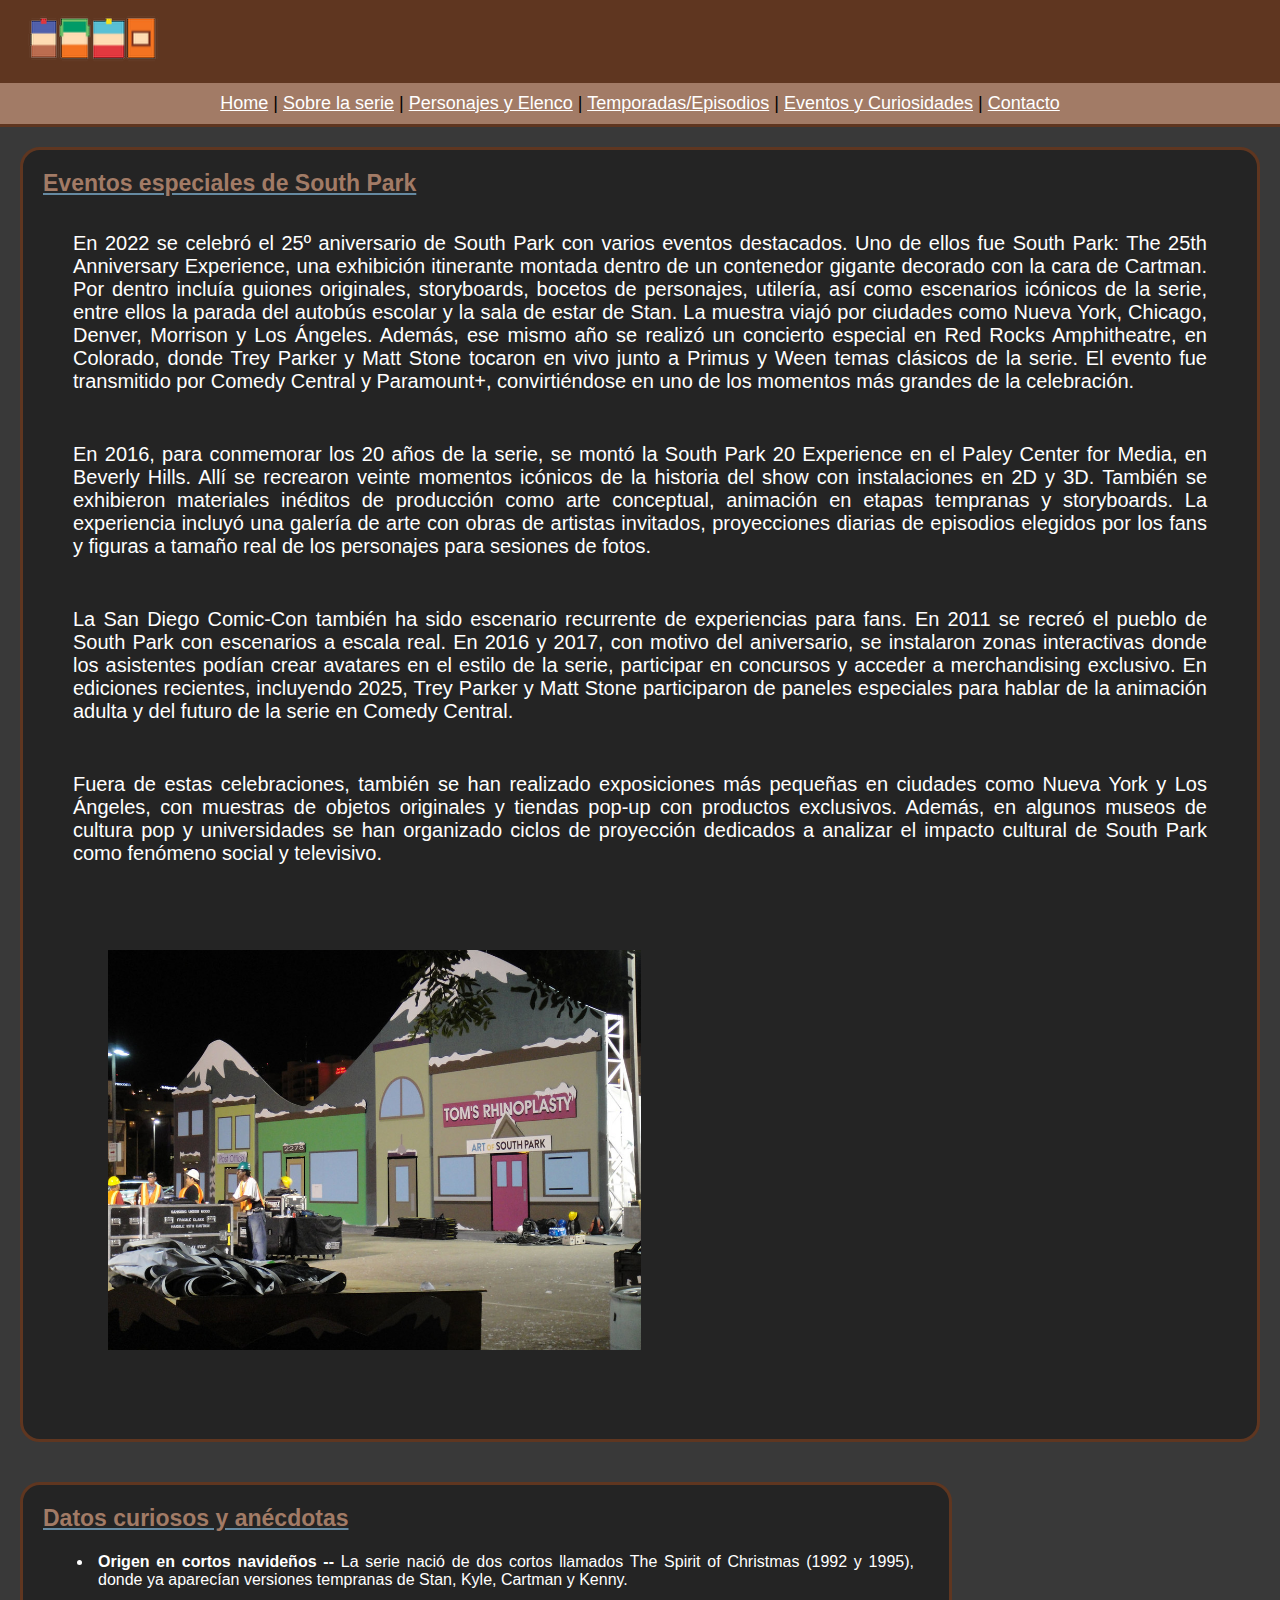
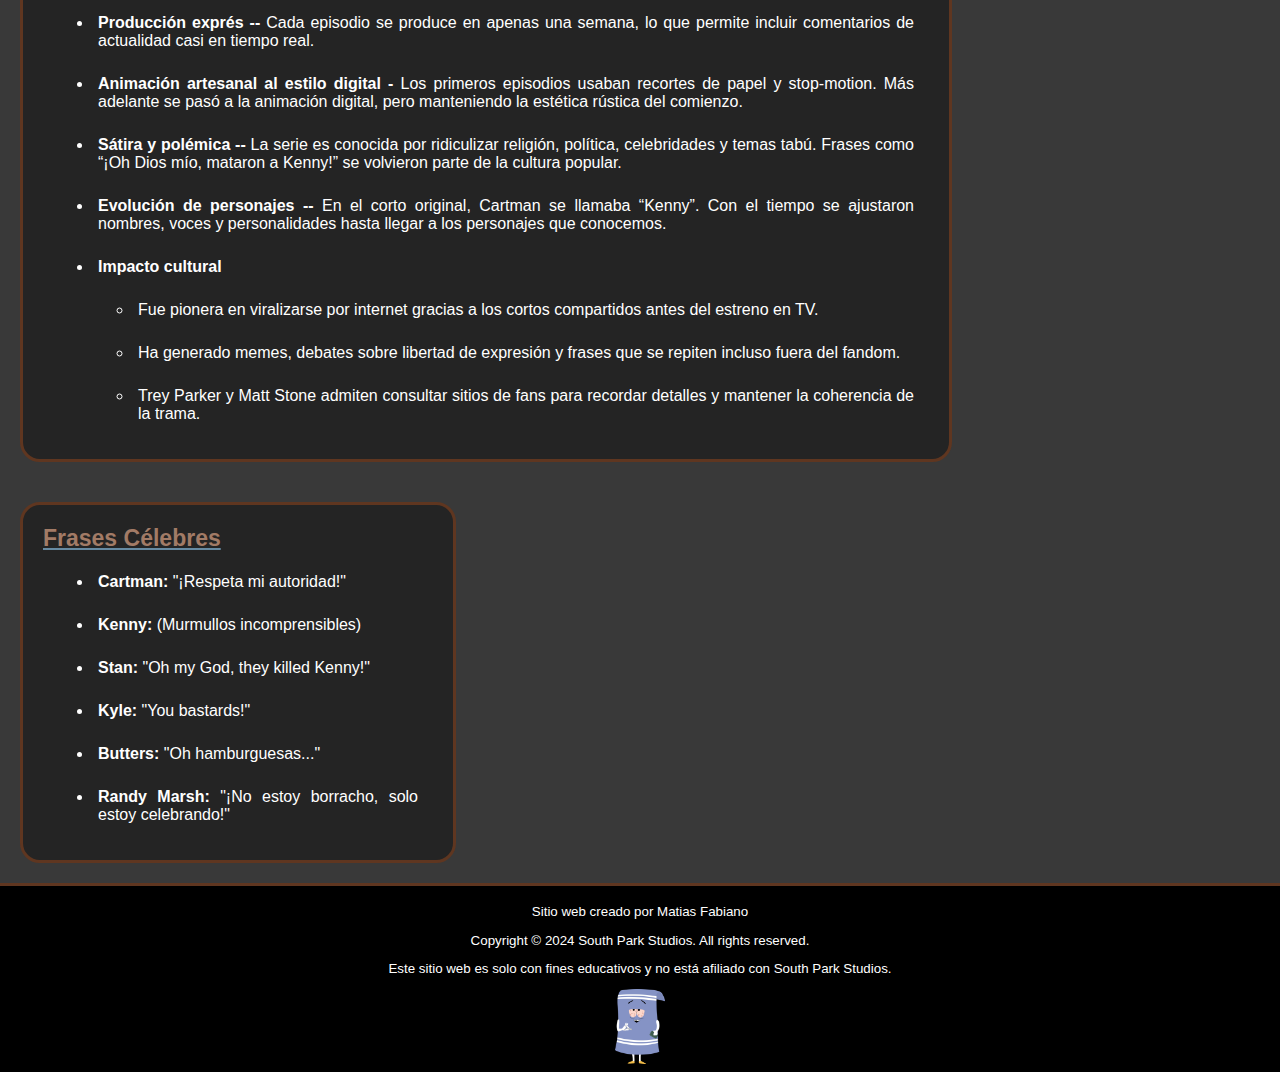
<file: eventosycuriosidades.html>
<!DOCTYPE html>
<html lang="es">
<head>
    <meta charset="UTF-8">
    <meta name="viewport" content="width=device-width, initial-scale=1.0">
    <title>[South Park] Eventos y Curiosidades</title>
</head>
<body>
    
    <header class="headerdemas">
        <h1>
            <link rel="stylesheet" href="estilos/demas.css">
            <a href="./index.html"><img src="./imagenes/southpark_minimalist_upscaled.png" alt="Logo" height="75" title="Home"></a>
        </h1>
    </header>

     <nav class="navdemas">
        <a href="index.html">Home</a> |
        <a href="sobrelaserie.html">Sobre la serie</a> |
        <a href="elencoypersonajes.html">Personajes y Elenco</a>  |
        <a href="TemporadasyEpisodios.html">Temporadas/Episodios</a> |
        <a href="eventosycuriosidades.html">Eventos y Curiosidades</a> |
        <a href="contacto.html">Contacto</a>
    </nav>

    <section class="secciondemas">
        <h2 class="titulodemas">Eventos especiales de South Park</h2>
                <p class="parrafodemas">En 2022 se celebró el 25º aniversario de South Park con varios eventos destacados. Uno de ellos fue South Park: The 25th Anniversary Experience, una exhibición itinerante montada dentro de un contenedor gigante decorado con la cara de Cartman. Por dentro incluía guiones originales, storyboards, bocetos de personajes, utilería, así como escenarios icónicos de la serie, entre ellos la parada del autobús escolar y la sala de estar de Stan. La muestra viajó por ciudades como Nueva York, Chicago, Denver, Morrison y Los Ángeles. Además, ese mismo año se realizó un concierto especial en Red Rocks Amphitheatre, en Colorado, donde Trey Parker y Matt Stone tocaron en vivo junto a Primus y Ween temas clásicos de la serie. El evento fue transmitido por Comedy Central y Paramount+, convirtiéndose en uno de los momentos más grandes de la celebración.</p>
                <p class="parrafodemas">En 2016, para conmemorar los 20 años de la serie, se montó la South Park 20 Experience en el Paley Center for Media, en Beverly Hills. Allí se recrearon veinte momentos icónicos de la historia del show con instalaciones en 2D y 3D. También se exhibieron materiales inéditos de producción como arte conceptual, animación en etapas tempranas y storyboards. La experiencia incluyó una galería de arte con obras de artistas invitados, proyecciones diarias de episodios elegidos por los fans y figuras a tamaño real de los personajes para sesiones de fotos.</p>
                <p class="parrafodemas">La San Diego Comic-Con también ha sido escenario recurrente de experiencias para fans. En 2011 se recreó el pueblo de South Park con escenarios a escala real. En 2016 y 2017, con motivo del aniversario, se instalaron zonas interactivas donde los asistentes podían crear avatares en el estilo de la serie, participar en concursos y acceder a merchandising exclusivo. En ediciones recientes, incluyendo 2025, Trey Parker y Matt Stone participaron de paneles especiales para hablar de la animación adulta y del futuro de la serie en Comedy Central.</p>
                <p class="parrafodemas">Fuera de estas celebraciones, también se han realizado exposiciones más pequeñas en ciudades como Nueva York y Los Ángeles, con muestras de objetos originales y tiendas pop-up con productos exclusivos. Además, en algunos museos de cultura pop y universidades se han organizado ciclos de proyección dedicados a analizar el impacto cultural de South Park como fenómeno social y televisivo.</p>
        <article class="imgdemas2">
            <img src="./imagenes/comicon.jpg" alt="Comicon 2011" title="San Diego Comic-Con 2011: South Park" height="400">
        </article>

    </section>

    <section class="secciondemas2">
        <h2 class="titulodemas">Datos curiosos y anécdotas</h2>
            <ul>
                <li class="parrafodemas2"><strong>Origen en cortos navideños -- </strong>La serie nació de dos cortos llamados The Spirit of Christmas (1992 y 1995), donde ya aparecían versiones tempranas de Stan, Kyle, Cartman y Kenny.</li>
                <li class="parrafodemas2"><strong>Producción exprés -- </strong>Cada episodio se produce en apenas una semana, lo que permite incluir comentarios de actualidad casi en tiempo real.</li>
                <li class="parrafodemas2"><strong>Animación artesanal al estilo digital - </strong> Los primeros episodios usaban recortes de papel y stop-motion. Más adelante se pasó a la animación digital, pero manteniendo la estética rústica del comienzo.</li>
                <li class="parrafodemas2"><strong>Sátira y polémica -- </strong>La serie es conocida por ridiculizar religión, política, celebridades y temas tabú. Frases como “¡Oh Dios mío, mataron a Kenny!” se volvieron parte de la cultura popular.</li>
                <li class="parrafodemas2"><strong>Evolución de personajes -- </strong>En el corto original, Cartman se llamaba “Kenny”. Con el tiempo se ajustaron nombres, voces y personalidades hasta llegar a los personajes que conocemos.</li>
                <li class="parrafodemas2"><strong>Impacto cultural</strong> </li>
                    <ul>
                        <li class="parrafodemas2">Fue pionera en viralizarse por internet gracias a los cortos compartidos antes del estreno en TV.</li>
                        <li class="parrafodemas2">Ha generado memes, debates sobre libertad de expresión y frases que se repiten incluso fuera del fandom.</li>
                        <li class="parrafodemas2">Trey Parker y Matt Stone admiten consultar sitios de fans para recordar detalles y mantener la coherencia de la trama.</li>
                    </ul>
            </ul>
    </section>

    <aside class="asidedemas">
        <h3 class="titulodemas">Frases Célebres</h3>
            <ul>
                <li class="parrafodemas2"><strong>Cartman:</strong> "¡Respeta mi autoridad!"</li>
                <li class="parrafodemas2"><strong>Kenny:</strong> (Murmullos incomprensibles)</li>
                <li class="parrafodemas2"><strong>Stan:</strong> "Oh my God, they killed Kenny!"</li>
                <li class="parrafodemas2"><strong>Kyle:</strong> "You bastards!"</li>
                <li class="parrafodemas2"><strong>Butters:</strong> "Oh hamburguesas..."</li>
                <li class="parrafodemas2"><strong>Randy Marsh:</strong> "¡No estoy borracho, solo estoy celebrando!"</li>
            </ul>
    </aside>

    <footer class="footerdemas">
        <p>Sitio web creado por Matias Fabiano</p>
        <p>Copyright © 2024 South Park Studios. All rights reserved.</p>
        <p>Este sitio web es solo con fines educativos y no está afiliado con South Park Studios.</p>
        <img src="./imagenes/PNG personajes/toallin png.png" alt="toallin" height="75" title="Toallin">
    </footer>

    
</body>
</html>
</file>
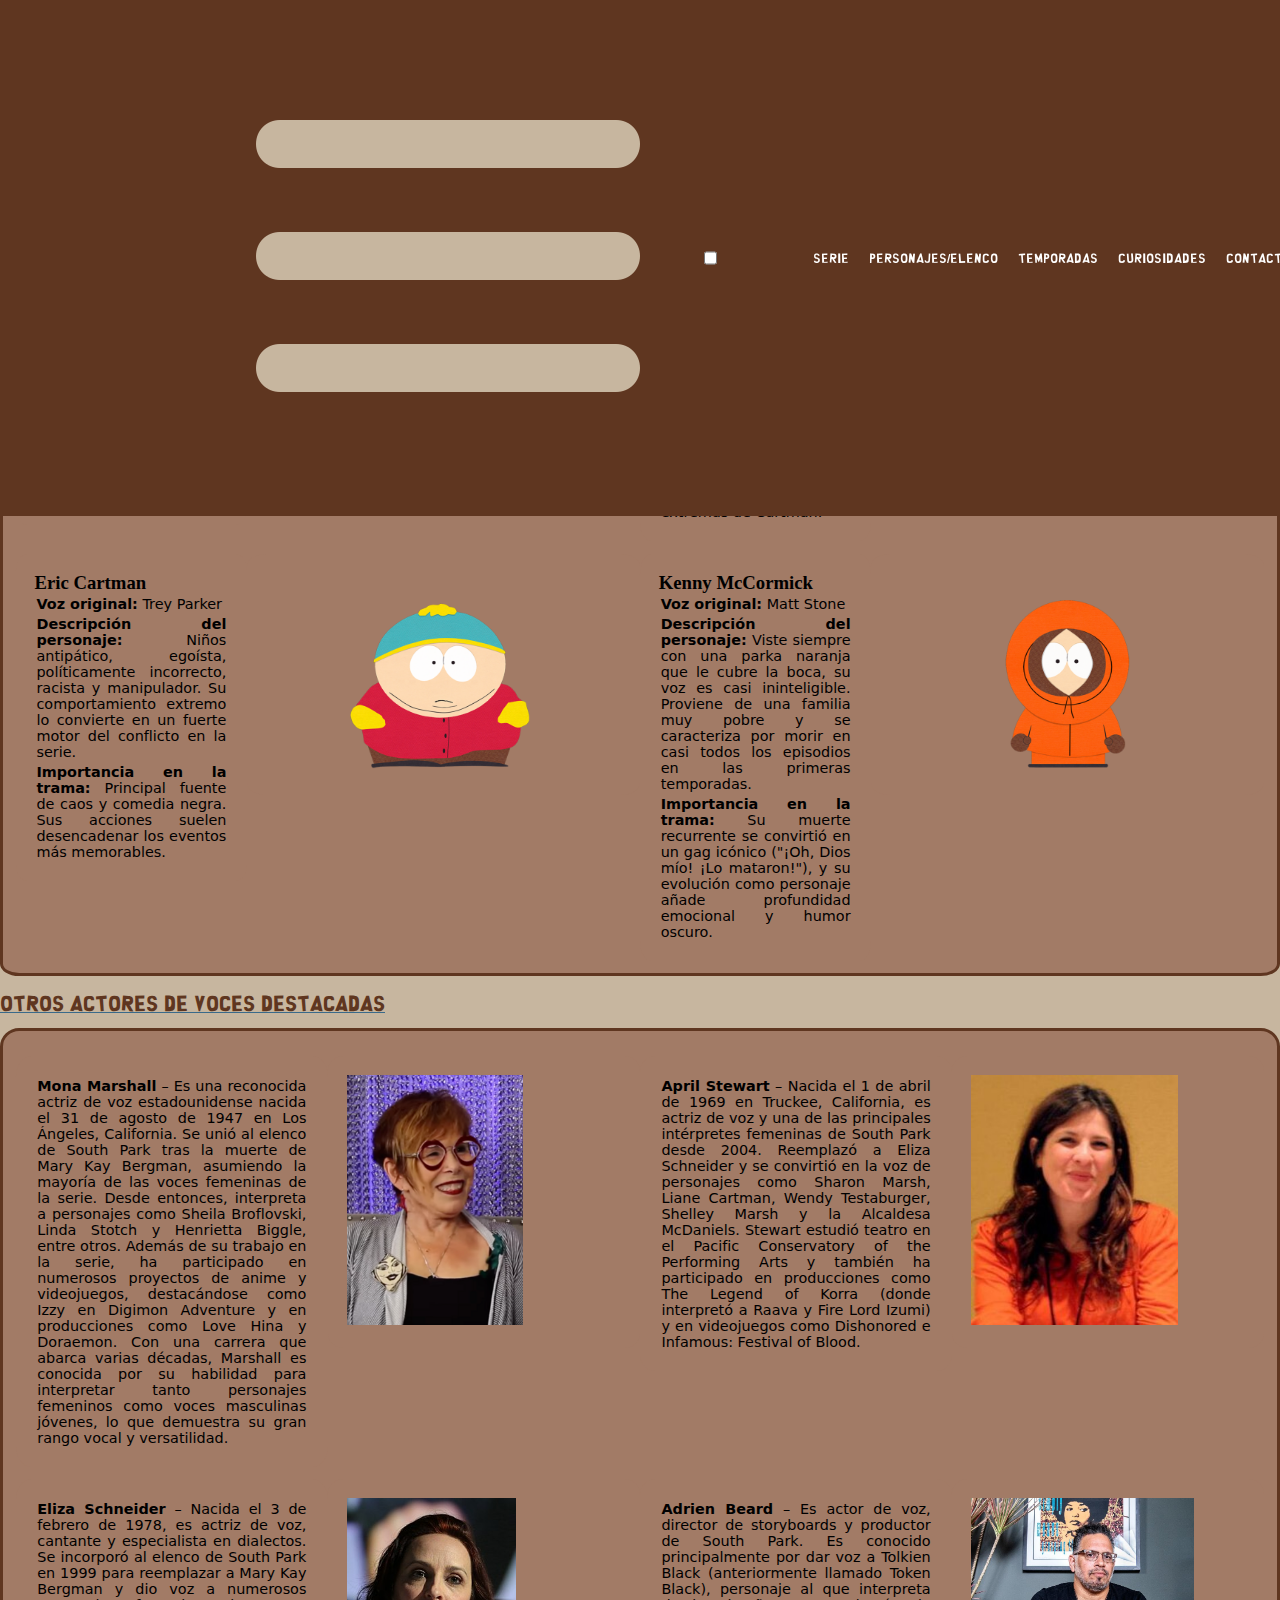
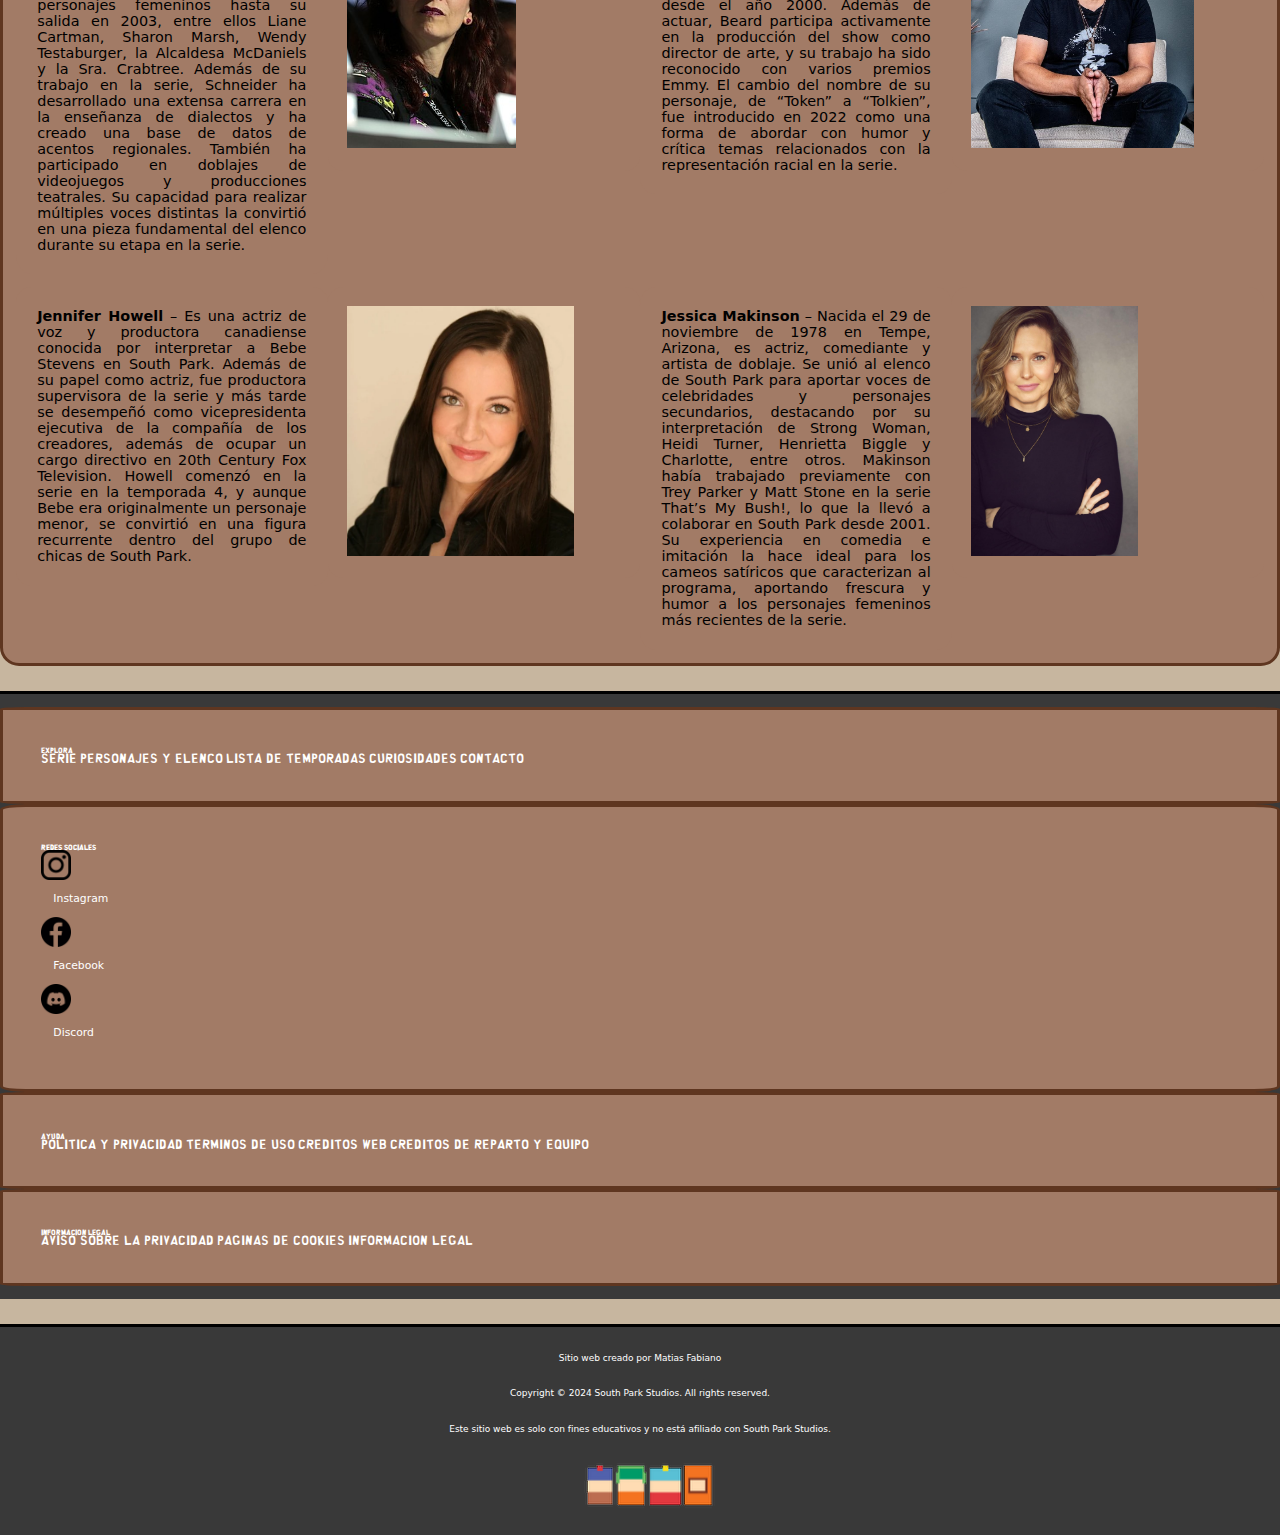
<file: Personajes.html>
<!DOCTYPE html>
<html lang="es">
<head>
    <meta charset="UTF-8">
    <meta name="viewport" content="width=device-width, initial-scale=1.0">
    <title>[South Park] Elenco y personajes</title>
        <link rel="stylesheet" href="./estilos/Esqueleto.css">
        <link rel="stylesheet" href="./estilos/Personajes.css">
        <link rel="website icon" type="png" href="./imagenes/Favicons/favicon-16x16.png">
</head>
<body>
    

<nav>
    <h1 class="Logoprincipal">
        <a href="index.html">
            <img class="Logo" src="./imagenes/south park.png" alt="Logo principal" title="South Park" width="8%">
        </a>
    </h1>
    
    <label class="labe_hamburguesa" for="menu_hamburguesa">
        <img src="./imagenes/menu hamburguesa icono.png" alt="menu hamburguesa">            
    </label>

    <input class="menu_hamburguesa" type="checkbox" id="menu_hamburguesa">

    <ul class="ul_links">
        <li class="li_links"><a href="Serie.html">Serie</a></li>
        <li class="li_links"><a href="Personajes.html">Personajes/Elenco</a></li>
        <li class="li_links"><a href="Temporadas.html">Temporadas</a></li>
        <li class="li_links"><a href="Curiosidades.html">Curiosidades</a></li>
        <li class="li_links"><a href="contacto.html">Contacto</a></li>
    </ul>
</nav>

<main>

    <h2>Elenco principal de personajes</h2>

        <div class="contenedorpersonajes">

            <section>

                <div class="contenedor2personajes">

                    <article>

                        <h3>Stan Marsh</h3>
                            <p> <strong>Voz original:</strong> Trey Parker</p>
                            <p> <strong>Descripción del personaje:</strong> Stan es el protagonista principal, un niño de cuarto grado lógico, valiente y sensible que a menudo actúa como la voz de la razón frente al comportamiento irracional de los adultos.</p>
                            <p> <strong>Importancia en la trama:</strong> Sirve como avatar del espectador; muchas historias giran en torno a su familia y su visión crítica del mundo adulto.</p>

                    </article>

                    <article>
                        <img src="./imagenes/PNG personajes/Stan.png" alt="Stan Marsh" title="Stan Marsh" height="200px">
                    </article>

                </div>

                <div class="contenedor2personajes">

                    <article>

                        <h3>Kyle Broflovski</h3>
                            <p> <strong>Voz Original:</strong> Matt Stone</p>
                            <p> <strong>Descripción del personaje:</strong> Es el único niño judío del grupo, con un fuerte sentido de la moral y la justicia. Inteligente, compasivo, pero también puede ser irritable cuando sus convicciones son desafiadas.</p>
                            <p> <strong>Importancia en la trama:</strong> Junto a Stan, representa el equilibrio moral del grupo y a menudo es quien cuestiona las actitudes extremas de Cartman.</p>

                    </article>
        
                    <article>
                        <img src="./imagenes/PNG personajes/Kyle.png" alt="Kyle Broflovski" height="200px" title="Kyle Broflovski">
                    </article>

                </div>

            </section>

            <section>

                <div class="contenedor2personajes">

                    <article>
                        <h3>Eric Cartman</h3>
                            <p> <strong>Voz original:</strong> Trey Parker</li>
                            <p> <strong>Descripción del personaje:</strong> Niños antipático, egoísta, políticamente incorrecto, racista y manipulador. Su comportamiento extremo lo convierte en un fuerte motor del conflicto en la serie.</li>
                            <p> <strong>Importancia en la trama:</strong> Principal fuente de caos y comedia negra. Sus acciones suelen desencadenar los eventos más memorables.</li>
                    </article>

                    <article>
                        <img src="./imagenes/PNG personajes/Cartman.png" alt="Eric Cartman" height="200px" title="Eric Cartman">
                    </article>

                </div>

                <div class="contenedor2personajes">

                    <article>
                        <h3>Kenny McCormick</h3>
                            <p> <strong>Voz original:</strong> Matt Stone</p>
                            <p> <strong>Descripción del personaje:</strong> Viste siempre con una parka naranja que le cubre la boca, su voz es casi ininteligible. Proviene de una familia muy pobre y se caracteriza por morir en casi todos los episodios en las primeras temporadas.</p>
                            <p> <strong>Importancia en la trama:</strong> Su muerte recurrente se convirtió en un gag icónico ("¡Oh, Dios mío! ¡Lo mataron!"), y su evolución como personaje añade profundidad emocional y humor oscuro.</p>
                    </article>

                    <article>
                        <img src="./imagenes/PNG personajes/Kenny.png" alt="Kenny McCormick" height="200px" title="Kenny McCormick">
                    </article>

                </div>

            </section>

        </div>

    <h2>Otros actores de voces destacadas</h2> 
    
        <div class="contenedorpersonajes">

            <section>

                <div class="contenedor3dobladores">

                    <article>

                        <p> <strong>Mona Marshall</strong> – Es una reconocida actriz de voz estadounidense nacida el 31 de agosto de 1947 en Los Ángeles, California. Se unió al elenco de South Park tras la muerte de Mary Kay Bergman, asumiendo la mayoría de las voces femeninas de la serie. Desde entonces, interpreta a personajes como Sheila Broflovski, Linda Stotch y Henrietta Biggle, entre otros. Además de su trabajo en la serie, ha participado en numerosos proyectos de anime y videojuegos, destacándose como Izzy en Digimon Adventure y en producciones como Love Hina y Doraemon. Con una carrera que abarca varias décadas, Marshall es conocida por su habilidad para interpretar tanto personajes femeninos como voces masculinas jóvenes, lo que demuestra su gran rango vocal y versatilidad.</p>

                    </article>

                    <article>
                        <img src="./imagenes/Dobladores/Mona_Marshall_2019.png" alt="Mona Marshall" height="250px" title="Mona Marshall">
                    </article>

                </div>

                <div class="contenedor3dobladores">

                    <article>

                        <p> <strong>April Stewart</strong> – Nacida el 1 de abril de 1969 en Truckee, California, es actriz de voz y una de las principales intérpretes femeninas de South Park desde 2004. Reemplazó a Eliza Schneider y se convirtió en la voz de personajes como Sharon Marsh, Liane Cartman, Wendy Testaburger, Shelley Marsh y la Alcaldesa McDaniels. Stewart estudió teatro en el Pacific Conservatory of the Performing Arts y también ha participado en producciones como The Legend of Korra (donde interpretó a Raava y Fire Lord Izumi) y en videojuegos como Dishonored e Infamous: Festival of Blood.</p>

                    </article>
                            
                    <article>
                        <img src="./imagenes/Dobladores/April_Stewart.jpg" alt="April Stewart" height="250px" title="April Stewart">
                    </article>
                </div>

            </section>
            
            <section>

                <div class="contenedor3dobladores">

                    <article>

                        <p> <strong>Eliza Schneider</strong> – Nacida el 3 de febrero de 1978, es actriz de voz, cantante y especialista en dialectos. Se incorporó al elenco de South Park en 1999 para reemplazar a Mary Kay Bergman y dio voz a numerosos personajes femeninos hasta su salida en 2003, entre ellos Liane Cartman, Sharon Marsh, Wendy Testaburger, la Alcaldesa McDaniels y la Sra. Crabtree. Además de su trabajo en la serie, Schneider ha desarrollado una extensa carrera en la enseñanza de dialectos y ha creado una base de datos de acentos regionales. También ha participado en doblajes de videojuegos y producciones teatrales. Su capacidad para realizar múltiples voces distintas la convirtió en una pieza fundamental del elenco durante su etapa en la serie.</p>

                    </article>

                    <article>
                        <img src="./imagenes/Dobladores/Eliza.jpg" alt="Eliza Schneider" height="250px" title="Eliza Schneider">
                    </article>

                </div>

                <div class="contenedor3dobladores">

                    <article>

                        <p> <strong>Adrien Beard</strong> – Es actor de voz, director de storyboards y productor de South Park. Es conocido principalmente por dar voz a Tolkien Black (anteriormente llamado Token Black), personaje al que interpreta desde el año 2000. Además de actuar, Beard participa activamente en la producción del show como director de arte, y su trabajo ha sido reconocido con varios premios Emmy. El cambio del nombre de su personaje, de “Token” a “Tolkien”, fue introducido en 2022 como una forma de abordar con humor y crítica temas relacionados con la representación racial en la serie.</p>

                    </article>

                    <article>
                        <img src="./imagenes/Dobladores/Adrien.jpg" alt="Adrien Beard" height="250px" title="Adrien Beard">
                    </article>

                </div>

            </section>
            
            <section>

                <div class="contenedor3dobladores">

                    <article>

                        <p> <strong>Jennifer Howell</strong> – Es una actriz de voz y productora canadiense conocida por interpretar a Bebe Stevens en South Park. Además de su papel como actriz, fue productora supervisora de la serie y más tarde se desempeñó como vicepresidenta ejecutiva de la compañía de los creadores, además de ocupar un cargo directivo en 20th Century Fox Television. Howell comenzó en la serie en la temporada 4, y aunque Bebe era originalmente un personaje menor, se convirtió en una figura recurrente dentro del grupo de chicas de South Park.</p>

                    </article>

                    <article>
                        <img src="./imagenes/Dobladores/Jennifer_Howel.png" alt="Jennifer Howell" height="250px" title="Jennifer Howell">
                    </article>

                </div>

                <div class="contenedor3dobladores">

                    <article>

                        <p> <strong>Jessica Makinson</strong> – Nacida el 29 de noviembre de 1978 en Tempe, Arizona, es actriz, comediante y artista de doblaje. Se unió al elenco de South Park para aportar voces de celebridades y personajes secundarios, destacando por su interpretación de Strong Woman, Heidi Turner, Henrietta Biggle y Charlotte, entre otros. Makinson había trabajado previamente con Trey Parker y Matt Stone en la serie That’s My Bush!, lo que la llevó a colaborar en South Park desde 2001. Su experiencia en comedia e imitación la hace ideal para los cameos satíricos que caracterizan al programa, aportando frescura y humor a los personajes femeninos más recientes de la serie.</p>
                        
                    </article>
                            
                    <article>
                        <img src="./imagenes/Dobladores/Jessica.jpg" alt="Jessica Makinson" height="250px" title="Jessica Makinson">
                    </article>

                </div>

            </section>
        </div>
        
</main>

<footer>

    <article class="articulofooter">

        <h6>Explora</h6>
            <a href="./Serie.html">Serie</a>
            <a href="./Personajes.html">Personajes y Elenco</a>
            <a href="./Temporadas.html">Lista de temporadas</a>
            <a href="./Curiosidades.html">Curiosidades</a>
            <a href="contacto.html">Contacto</a>

    </article>

    <article class="articulofooter">

        <h6>Redes sociales</h6>

            <a href="https://www.instagram.com/southpark/?hl=es">
                <figure>
                    <img src="./imagenes/Iconos contacto/Instagram.png" alt="Pagina de Instagram" title="Instagram oficial de South park"   height="30px">
                    <p>Instagram</p>
                </figure>
            </a>
                
            <a href="https://www.facebook.com/southpark/">
                <figure>
                    <img src="./imagenes/Iconos contacto/Facebook.png" alt="Pagina de Facebook" title="Facebook oficial de South park" height="30px">
                    <p>Facebook</p>
                </figure>
            </a>
                
            <a href="https://discord.com/invite/southpark">
                <figure>
                    <img src="./imagenes/Iconos contacto/discord.png" alt="Pagina de Discord" title="Discord oficial de South park"     height="30px">
                    <p>Discord</p>
                </figure>
            </a>

    </article>

    <article class="articulofooter">

        <h6>Ayuda</h6>
            <a href="./index.html">Politica y Privacidad</a>
            <a href="./index.html">Terminos de uso</a>
            <a href="./index.html">Creditos web</a>
            <a href="./index.html">Creditos de reparto y equipo</a>

    </article>

    <article class="articulofooter">

        <h6>Informacion Legal</h6>
            <a href="./index.html">Aviso sobre la privacidad</a>
            <a href="./index.html">Paginas de Cookies</a>
            <a href="./index.html">Informacion Legal</a>
    </article>

</footer>

<footer class="segundofooter">

    <p>Sitio web creado por Matias Fabiano</p>
    <p>Copyright © 2024 South Park Studios. All rights reserved.</p>
    <p>Este sitio web es solo con fines educativos y no está afiliado con South Park Studios.</p>
    <img src="./imagenes/southpark_minimalist_upscaled.png" alt="Logo minimalista de los personajes" title="Logo minimalista de los personajes"
    height="75px">

</footer>

</body>
</html>
</file>
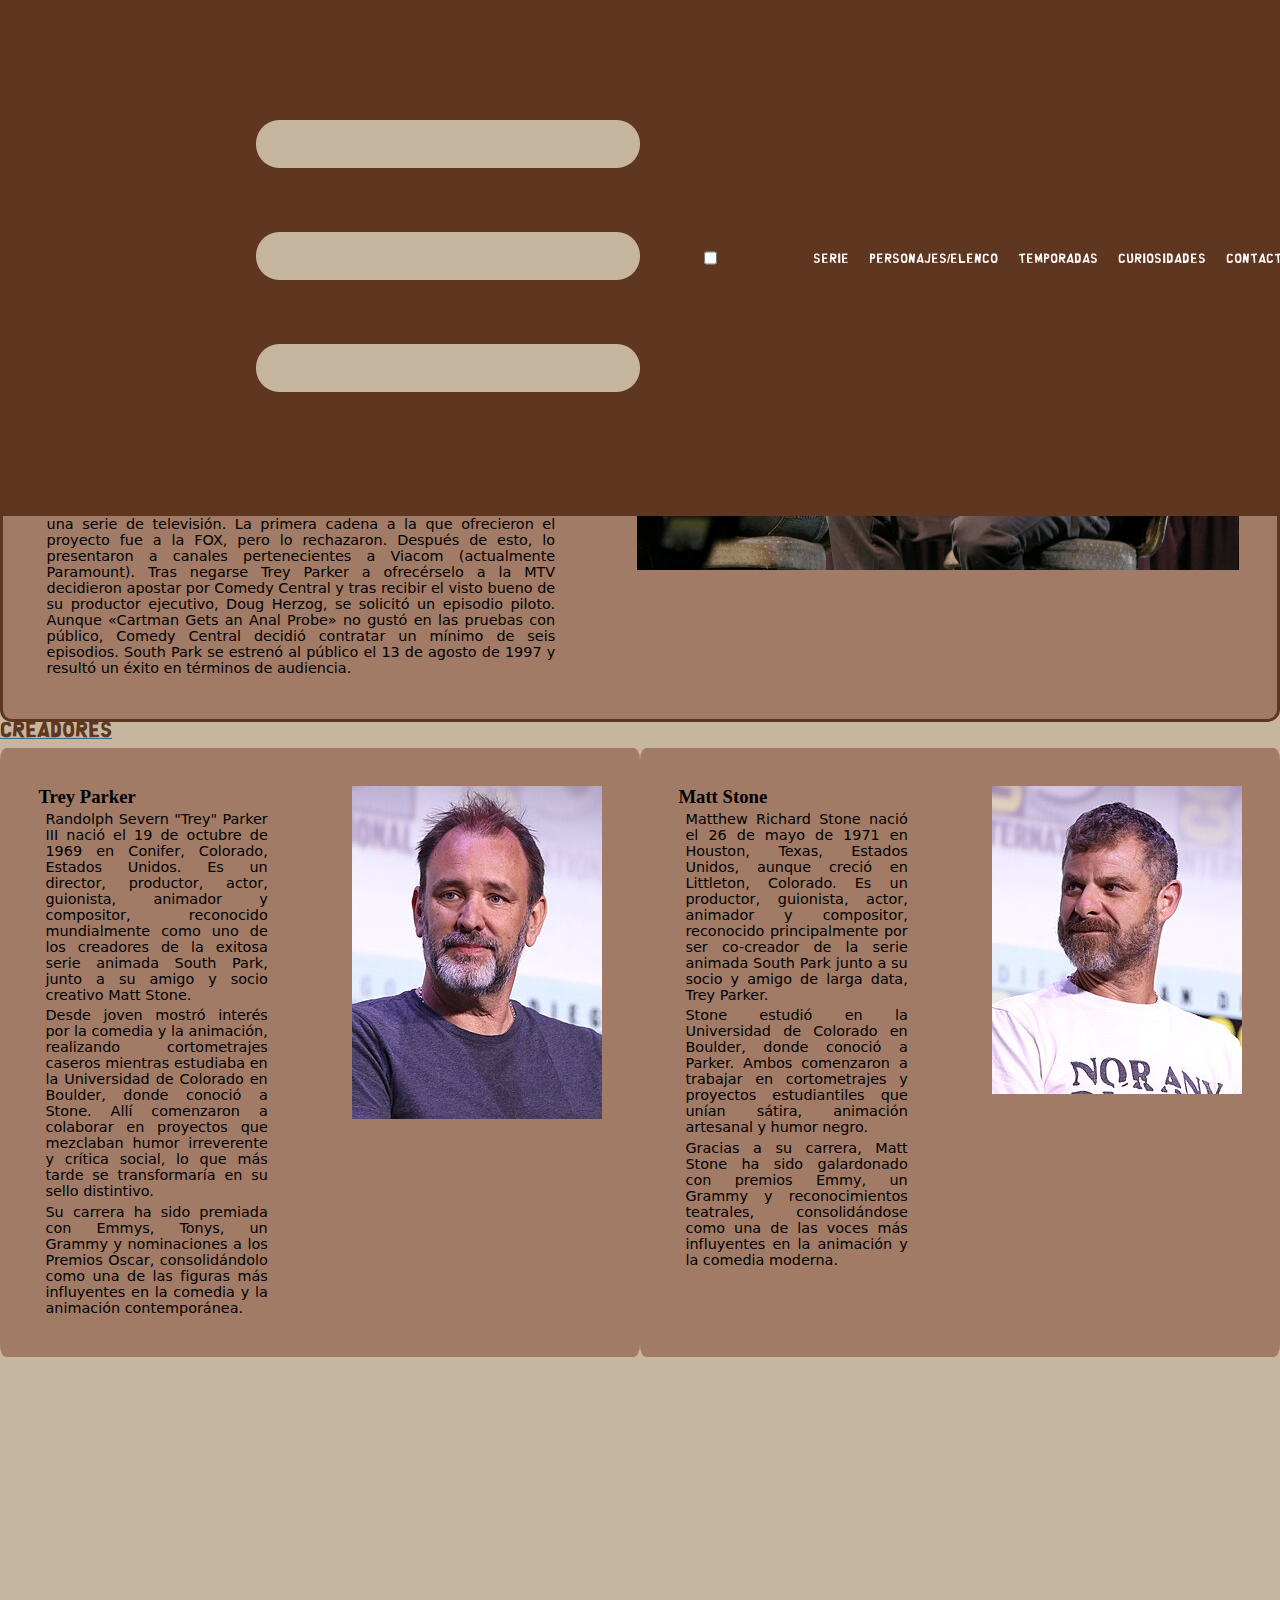
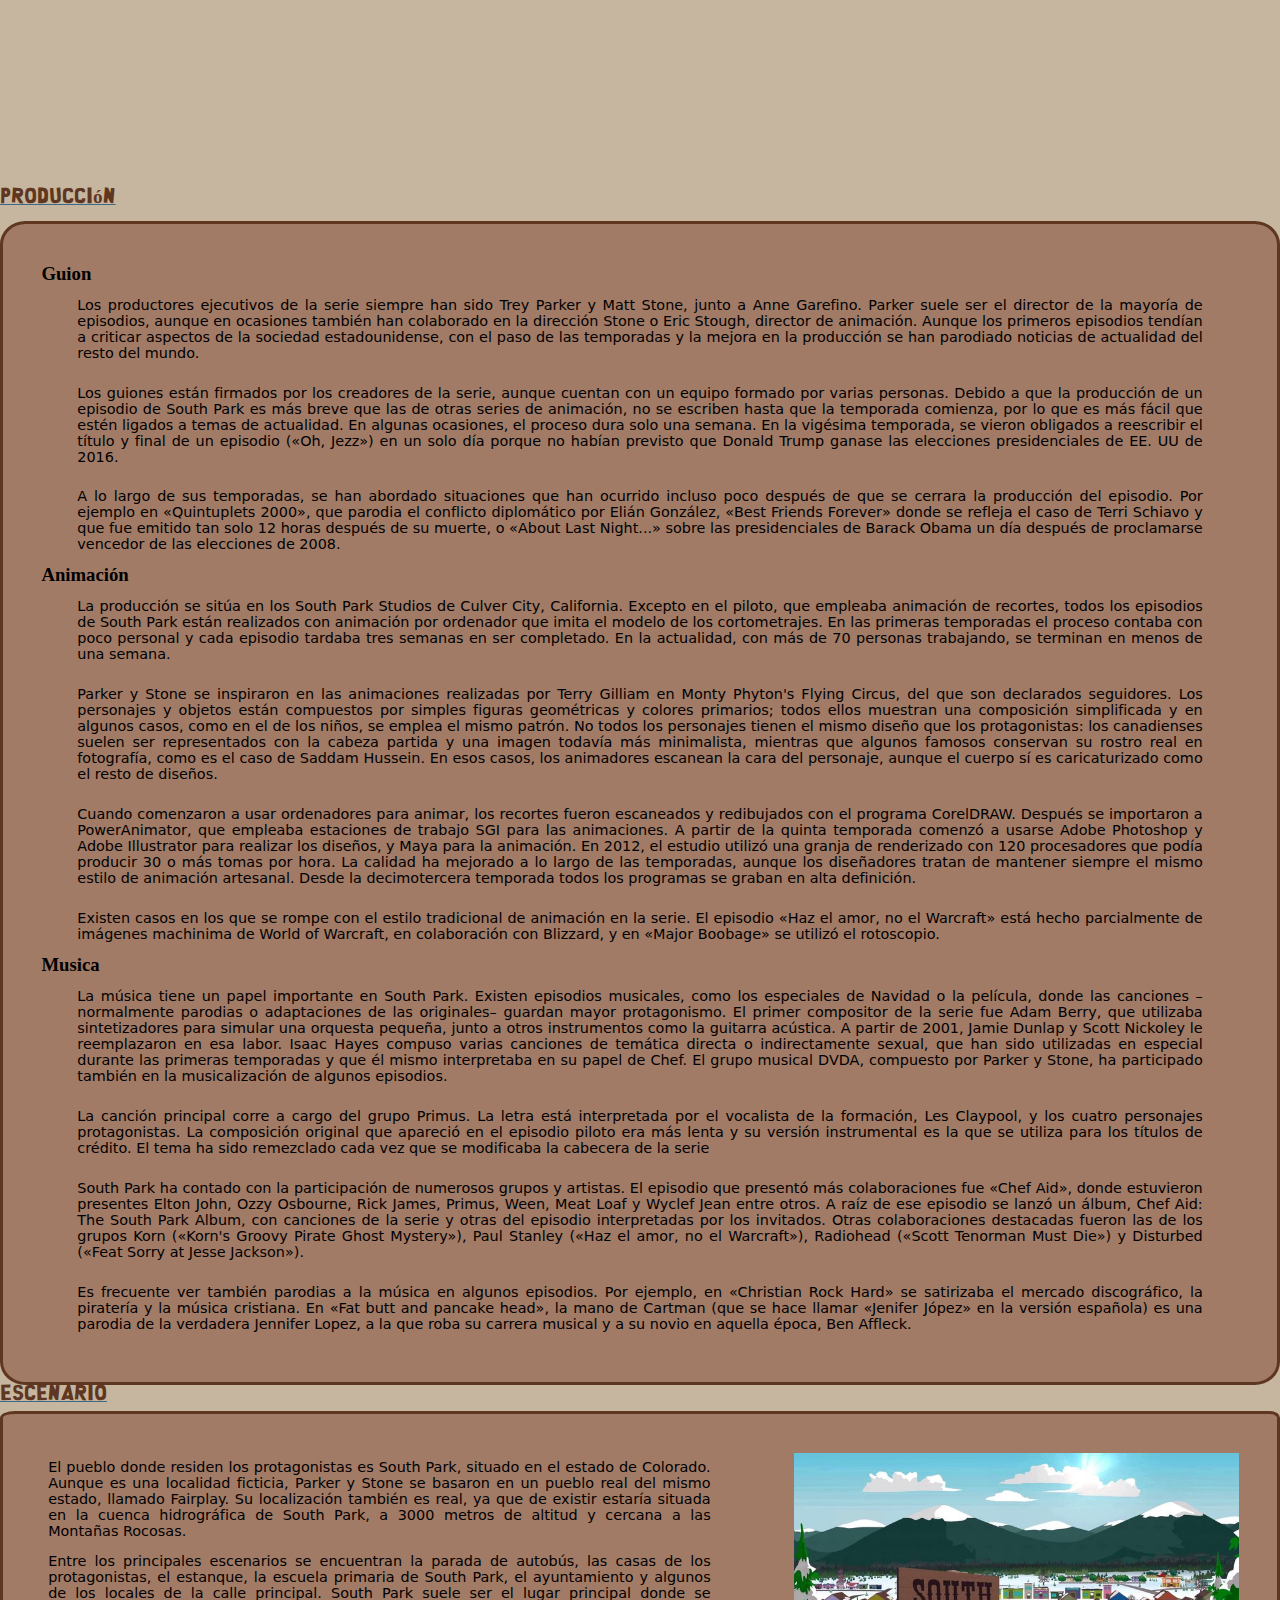
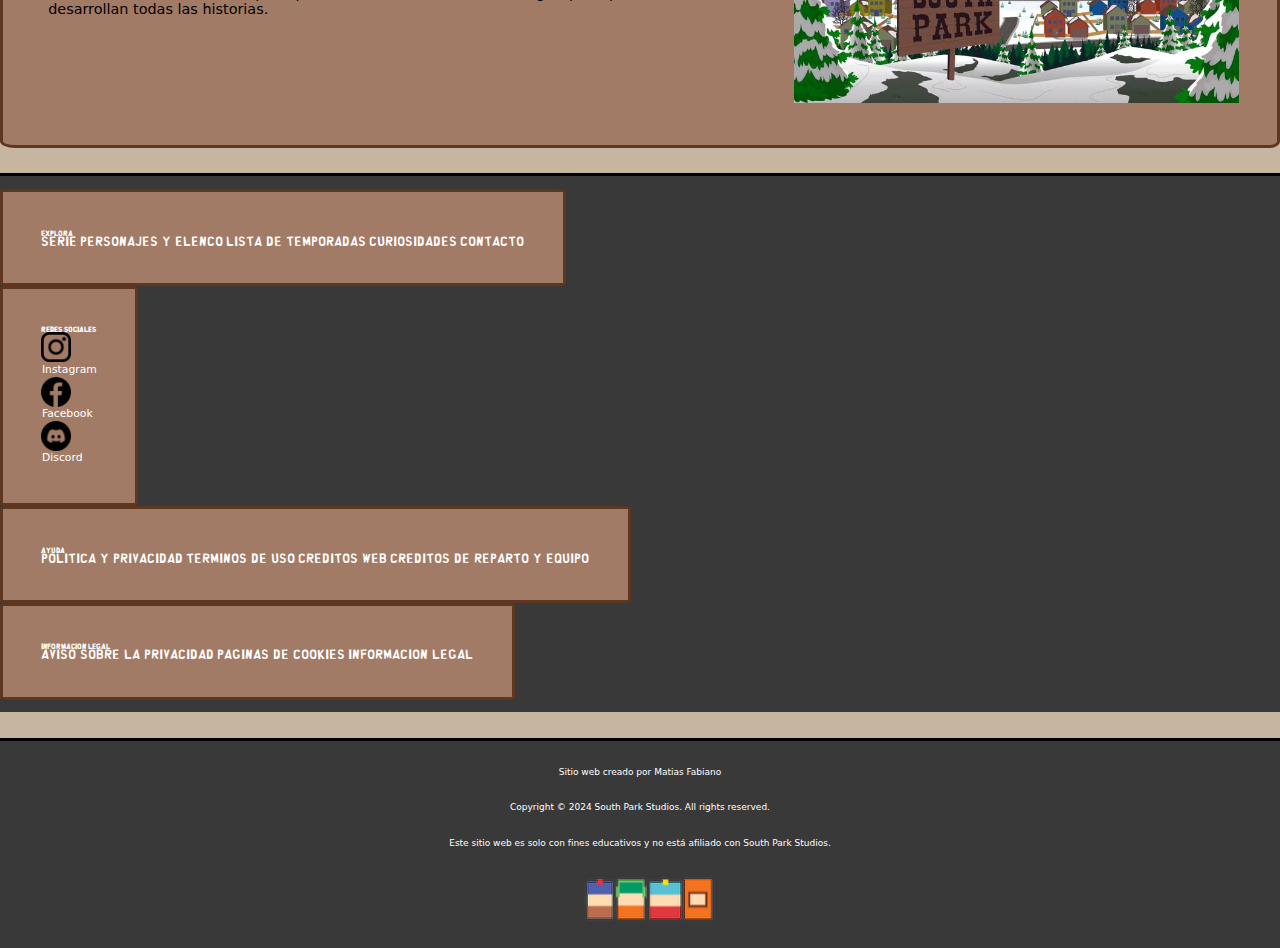
<file: Serie.html>
<!DOCTYPE html>
<html lang="es">
<head>
    <meta charset="UTF-8">
    <meta name="viewport" content="width=device-width, initial-scale=1.0">
    <title>[South Park] Sobre la serie</title>
        <link rel="stylesheet" href="estilos/Esqueleto.css">
        <link rel="stylesheet" href="estilos/Serie.css">
        <link rel="website icon" type="png" href="./imagenes/Favicons/favicon-16x16.png">
</head>

<body>

<nav>
    <h1 class="Logoprincipal">
        <a href="index.html">
            <img class="Logo" src="./imagenes/south park.png" alt="Logo principal" title="South Park" width="8%">
        </a>
    </h1>
    
    <label class="labe_hamburguesa" for="menu_hamburguesa">
        <img src="./imagenes/menu hamburguesa icono.png" alt="menu hamburguesa">            
    </label>

    <input class="menu_hamburguesa" type="checkbox" id="menu_hamburguesa">

    <ul class="ul_links">
        <li class="li_links"><a href="Serie.html">Serie</a></li>
        <li class="li_links"><a href="Personajes.html">Personajes/Elenco</a></li>
        <li class="li_links"><a href="Temporadas.html">Temporadas</a></li>
        <li class="li_links"><a href="Curiosidades.html">Curiosidades</a></li>
        <li class="li_links"><a href="contacto.html">Contacto</a></li>
    </ul>
</nav>

<main>
        
    <h2>Historia</h2>

        <section>

            <article class="contenedorizquierdo">

                <p>Los creadores de South Park, Trey Parker y Matt Stone, se conocieron durante su paso por la Universidad de Colorado en 1992.​ Ese año crearon un cortometraje animado titulado The Spirit of Christmas («El espíritu de la Navidad»), en el que un malvado muñeco de nieve sembraba el caos en un pueblo llamado South Park. Los personajes estaban hechos con papel y fueron animados con técnicas stop motion. En dicho corto ya se reflejaban prototipos de los protagonistas de la serie actual. La mayor curiosidad reside en que mueren Cartman, que en ese corto recibió el nombre de Kenny, y un personaje similar al Kenny original.​</p>
                <p>Animados por Brian Garden, ejecutivo de la FOX y amigo de los dos creadores, Trey Parker y Matt Stone decidieron rehacer The Spirit of Christmas en 1995 como una felicitación navideña. Ese trabajo, también titulado como el original, ya tenía un estilo más afín al de la serie,​ y en él Jesucristo luchaba contra Santa Claus tras discutir sobre el verdadero significado de la Navidad. Garden realizó copias para sus amigos y poco después el trabajo se filtró a través de Internet, donde recibió buenas críticas. Por ello está considerado uno de los primeros videos virales de la historia de la red.​</p>
                <p>Debido a su éxito, Parker y Stone negociaron la posibilidad de realizar una serie de televisión. La primera cadena a la que ofrecieron el proyecto fue a la FOX, pero lo rechazaron. Después de esto, lo presentaron a canales pertenecientes a Viacom (actualmente Paramount). Tras negarse Trey Parker a ofrecérselo a la MTV decidieron apostar por Comedy Central y tras recibir el visto bueno de su productor ejecutivo, Doug Herzog, se solicitó un episodio piloto.​ Aunque «Cartman Gets an Anal Probe» no gustó en las pruebas con público, Comedy Central decidió contratar un mínimo de seis episodios. South Park se estrenó al público el 13 de agosto de 1997 y resultó un éxito en términos de audiencia.</p>

            </article>

            <article class="contenedorderecho">
                <img src="./imagenes/Trey_Parker_Matt_Stone_2007.jpg" alt="Imgcreadores" title="Trey Parker y Matt Stone" height="400px">
            </article>

        </section>

    <h2>Creadores</h2>

        <section class="seccioncreadores">
                
            <article style="border: 0;" class="contenedorizquierdo">

                <h3>Trey Parker</h3>
                    <p class="p2">Randolph Severn "Trey" Parker III nació el 19 de octubre de 1969 en Conifer, Colorado, Estados Unidos. Es un director, productor, actor, guionista, animador y compositor, reconocido mundialmente como uno de los creadores de la exitosa serie animada South Park, junto a su amigo y socio creativo Matt Stone.</p>
                    <p class="p2">Desde joven mostró interés por la comedia y la animación, realizando cortometrajes caseros mientras estudiaba en la Universidad de Colorado en Boulder, donde conoció a Stone. Allí comenzaron a colaborar en proyectos que mezclaban humor irreverente y crítica social, lo que más tarde se transformaría en su sello distintivo.</p>
                    <p class="p2">Su carrera ha sido premiada con Emmys, Tonys, un Grammy y nominaciones a los Premios Óscar, consolidándolo como una de las figuras más influyentes en la comedia y la animación contemporánea.</p>

            </article>

            <article style="border: 0;" class="contenedorderecho">
                <img src="./imagenes/Creadores/Trey Parker.jpg" alt="Trey Parker" title="Trey Parker">
            </article>  

            <article style="border: 0;" class="contenedorizquierdo">

                    <h3>Matt Stone</h3>
                        <p class="p2">Matthew Richard Stone nació el 26 de mayo de 1971 en Houston, Texas, Estados Unidos, aunque creció en Littleton, Colorado. Es un productor, guionista, actor, animador y compositor, reconocido principalmente por ser co-creador de la serie animada South Park junto a su socio y amigo de larga data, Trey Parker.</p>
                        <p class="p2">Stone estudió en la Universidad de Colorado en Boulder, donde conoció a Parker. Ambos comenzaron a trabajar en cortometrajes y proyectos estudiantiles que unían sátira, animación artesanal y humor negro.</p>
                        <p class="p2">Gracias a su carrera, Matt Stone ha sido galardonado con premios Emmy, un Grammy y reconocimientos teatrales, consolidándose como una de las voces más influyentes en la animación y la comedia moderna.</p>

            </article>
            
            <article style="border: 0;" class="contenedorderecho">
                <img src="./imagenes/Creadores/Matt.jpg" alt="Matt Stone" title="Matt Stone">
            </article>

        </section>

        <div class="musica">
            <iframe data-testid="embed-iframe" style="border-radius:12px" width="70%"  height="400px" src="https://open.spotify.com/embed/playlist/4KvZwRQETbUSlV56RdJaml?utm_source=generator&theme=0" frameBorder="0" allowfullscreen="" allow="autoplay; clipboard-write; encrypted-media; fullscreen; picture-in-picture" loading="lazy"></iframe>
        </div>

    <h2>Producción</h2>

        <section>

            <article>
                    
                <h3>Guion</h3>
                    <p class="p2">Los productores ejecutivos de la serie siempre han sido Trey Parker y Matt Stone, junto a Anne Garefino. Parker suele ser el director de la mayoría de episodios, aunque en ocasiones también han colaborado en la dirección Stone o Eric Stough, director de animación.​ Aunque los primeros episodios tendían a criticar aspectos de la sociedad estadounidense, con el paso de las temporadas y la mejora en la producción se han parodiado noticias de actualidad del resto del mundo.</p>
                    <p class="p2">Los guiones están firmados por los creadores de la serie, aunque cuentan con un equipo formado por varias personas. Debido a que la producción de un episodio de South Park es más breve que las de otras series de animación, no se escriben hasta que la temporada comienza, por lo que es más fácil que estén ligados a temas de actualidad.​ En algunas ocasiones, el proceso dura solo una semana.​ En la vigésima temporada, se vieron obligados a reescribir el título y final de un episodio («Oh, Jezz») en un solo día porque no habían previsto que Donald Trump ganase las elecciones presidenciales de EE. UU de 2016.​</p>
                    <p class="p2">A lo largo de sus temporadas, se han abordado situaciones que han ocurrido incluso poco después de que se cerrara la producción del episodio. Por ejemplo en «Quintuplets 2000», que parodia el conflicto diplomático por Elián González, «Best Friends Forever» donde se refleja el caso de Terri Schiavo y que fue emitido tan solo 12 horas después de su muerte, o «About Last Night...» sobre las presidenciales de Barack Obama un día después de proclamarse vencedor de las elecciones de 2008.</p>

                <h3>Animación</h3>
                    <p class="p2">La producción se sitúa en los South Park Studios de Culver City, California.​ Excepto en el piloto, que empleaba animación de recortes, todos los episodios de South Park están realizados con animación por ordenador que imita el modelo de los cortometrajes.​ En las primeras temporadas el proceso contaba con poco personal y cada episodio tardaba tres semanas en ser completado. En la actualidad, con más de 70 personas trabajando, se terminan en menos de una semana.</p>
                    <p class="p2">Parker y Stone se inspiraron en las animaciones realizadas por Terry Gilliam en Monty Phyton's Flying Circus, del que son declarados seguidores.​ Los personajes y objetos están compuestos por simples figuras geométricas y colores primarios; todos ellos muestran una composición simplificada y en algunos casos, como en el de los niños, se emplea el mismo patrón.​ No todos los personajes tienen el mismo diseño que los protagonistas: los canadienses suelen ser representados con la cabeza partida y una imagen todavía más minimalista,​ mientras que algunos famosos conservan su rostro real en fotografía, como es el caso de Saddam Hussein. En esos casos, los animadores escanean la cara del personaje, aunque el cuerpo sí es caricaturizado como el resto de diseños.</p>
                    <p class="p2">Cuando comenzaron a usar ordenadores para animar, los recortes fueron escaneados y redibujados con el programa CorelDRAW. Después se importaron a PowerAnimator, que empleaba estaciones de trabajo SGI para las animaciones.​ A partir de la quinta temporada comenzó a usarse Adobe Photoshop y Adobe Illustrator para realizar los diseños, y Maya para la animación.​ En 2012, el estudio utilizó una granja de renderizado con 120 procesadores que podía producir 30 o más tomas por hora.​ La calidad ha mejorado a lo largo de las temporadas, aunque los diseñadores tratan de mantener siempre el mismo estilo de animación artesanal. Desde la decimotercera temporada todos los programas se graban en alta definición.</p>
                    <p class="p2">Existen casos en los que se rompe con el estilo tradicional de animación en la serie. El episodio «Haz el amor, no el Warcraft» está hecho parcialmente de imágenes machinima de World of Warcraft, en colaboración con Blizzard,​ y en «Major Boobage» se utilizó el rotoscopio.</p>

                <h3>Musica</h3>
                    <p class="p2">La música tiene un papel importante en South Park. Existen episodios musicales, como los especiales de Navidad o la película, donde las canciones –normalmente parodias o adaptaciones de las originales– guardan mayor protagonismo. El primer compositor de la serie fue Adam Berry, que utilizaba sintetizadores para simular una orquesta pequeña, junto a otros instrumentos como la guitarra acústica.​ A partir de 2001, Jamie Dunlap y Scott Nickoley le reemplazaron en esa labor.​ Isaac Hayes compuso varias canciones de temática directa o indirectamente sexual, que han sido utilizadas en especial durante las primeras temporadas y que él mismo interpretaba en su papel de Chef.​ El grupo musical DVDA, compuesto por Parker y Stone, ha participado también en la musicalización de algunos episodios.​</p>
                    <p class="p2">La canción principal corre a cargo del grupo Primus. La letra está interpretada por el vocalista de la formación, Les Claypool, y los cuatro personajes protagonistas. La composición original que apareció en el episodio piloto era más lenta y su versión instrumental es la que se utiliza para los títulos de crédito.​ El tema ha sido remezclado cada vez que se modificaba la cabecera de la serie</p>
                    <p class="p2">South Park ha contado con la participación de numerosos grupos y artistas. El episodio que presentó más colaboraciones fue «Chef Aid», donde estuvieron presentes Elton John, Ozzy Osbourne, Rick James, Primus, Ween, Meat Loaf y Wyclef Jean entre otros. A raíz de ese episodio se lanzó un álbum, Chef Aid: The South Park Album, con canciones de la serie y otras del episodio interpretadas por los invitados.​ Otras colaboraciones destacadas fueron las de los grupos Korn («Korn's Groovy Pirate Ghost Mystery»), Paul Stanley («Haz el amor, no el Warcraft»), Radiohead («Scott Tenorman Must Die») y Disturbed («Feat Sorry at Jesse Jackson»).</p>
                    <p class="p2">Es frecuente ver también parodias a la música en algunos episodios. Por ejemplo, en «Christian Rock Hard» se satirizaba el mercado discográfico, la piratería y la música cristiana.​ En «Fat butt and pancake head», la mano de Cartman (que se hace llamar «Jenifer Jópez» en la versión española) es una parodia de la verdadera Jennifer Lopez, a la que roba su carrera musical y a su novio en aquella época, Ben Affleck.​</p>

            </article>

        </section>

    <h2>Escenario</h1>

        <section>

            <article class="contenedorizquierdo">
                    
                <p>El pueblo donde residen los protagonistas es South Park, situado en el estado de Colorado. Aunque es una localidad ficticia, Parker y Stone se basaron en un pueblo real del mismo estado, llamado Fairplay. Su localización también es real, ya que de existir estaría situada en la cuenca hidrográfica de South Park, a 3000 metros de altitud y cercana a las Montañas Rocosas.</p>
                <p>Entre los principales escenarios se encuentran la parada de autobús, las casas de los protagonistas, el estanque, la escuela primaria de South Park, el ayuntamiento y algunos de los locales de la calle principal. South Park suele ser el lugar principal donde se desarrollan todas las historias.</p>

            </article>

            <article class="contenedorderecho">
                <img src="./imagenes/pueblo.jpg" alt="Pueblo de la serie" title="Pueblo de South Park" height="250px">
            </article>
                
        </section>
    
</main>

<footer>

    <article class="articulofooter">

        <h6>Explora</h6>
            <a href="./Serie.html">Serie</a>
            <a href="./Personajes.html">Personajes y Elenco</a>
            <a href="./Temporadas.html">Lista de temporadas</a>
            <a href="./Curiosidades.html">Curiosidades</a>
            <a href="contacto.html">Contacto</a>

    </article>

    <article class="articulofooter">

        <h6>Redes sociales</h6>

            <a href="https://www.instagram.com/southpark/?hl=es">
                <figure>
                    <img src="./imagenes/Iconos contacto/Instagram.png" alt="Pagina de Instagram" title="Instagram oficial de South park"   height="30px">
                    <p>Instagram</p>
                </figure>
            </a>
                
            <a href="https://www.facebook.com/southpark/">
                <figure>
                    <img src="./imagenes/Iconos contacto/Facebook.png" alt="Pagina de Facebook" title="Facebook oficial de South park" height="30px">
                    <p>Facebook</p>
                </figure>
            </a>
                
            <a href="https://discord.com/invite/southpark">
                <figure>
                    <img src="./imagenes/Iconos contacto/discord.png" alt="Pagina de Discord" title="Discord oficial de South park"     height="30px">
                    <p>Discord</p>
                </figure>
            </a>

    </article>

    <article class="articulofooter">

        <h6>Ayuda</h6>
            <a href="./index.html">Politica y Privacidad</a>
            <a href="./index.html">Terminos de uso</a>
            <a href="./index.html">Creditos web</a>
            <a href="./index.html">Creditos de reparto y equipo</a>

    </article>

    <article class="articulofooter">

        <h6>Informacion Legal</h6>
            <a href="./index.html">Aviso sobre la privacidad</a>
            <a href="./index.html">Paginas de Cookies</a>
            <a href="./index.html">Informacion Legal</a>
    </article>

</footer>

<footer class="segundofooter">

    <p>Sitio web creado por Matias Fabiano</p>
    <p>Copyright © 2024 South Park Studios. All rights reserved.</p>
    <p>Este sitio web es solo con fines educativos y no está afiliado con South Park Studios.</p>
    <img src="./imagenes/southpark_minimalist_upscaled.png" alt="Logo minimalista de los personajes" title="Logo minimalista de los personajes"
    height="75px">

</footer>

</body>
</html>
</file>
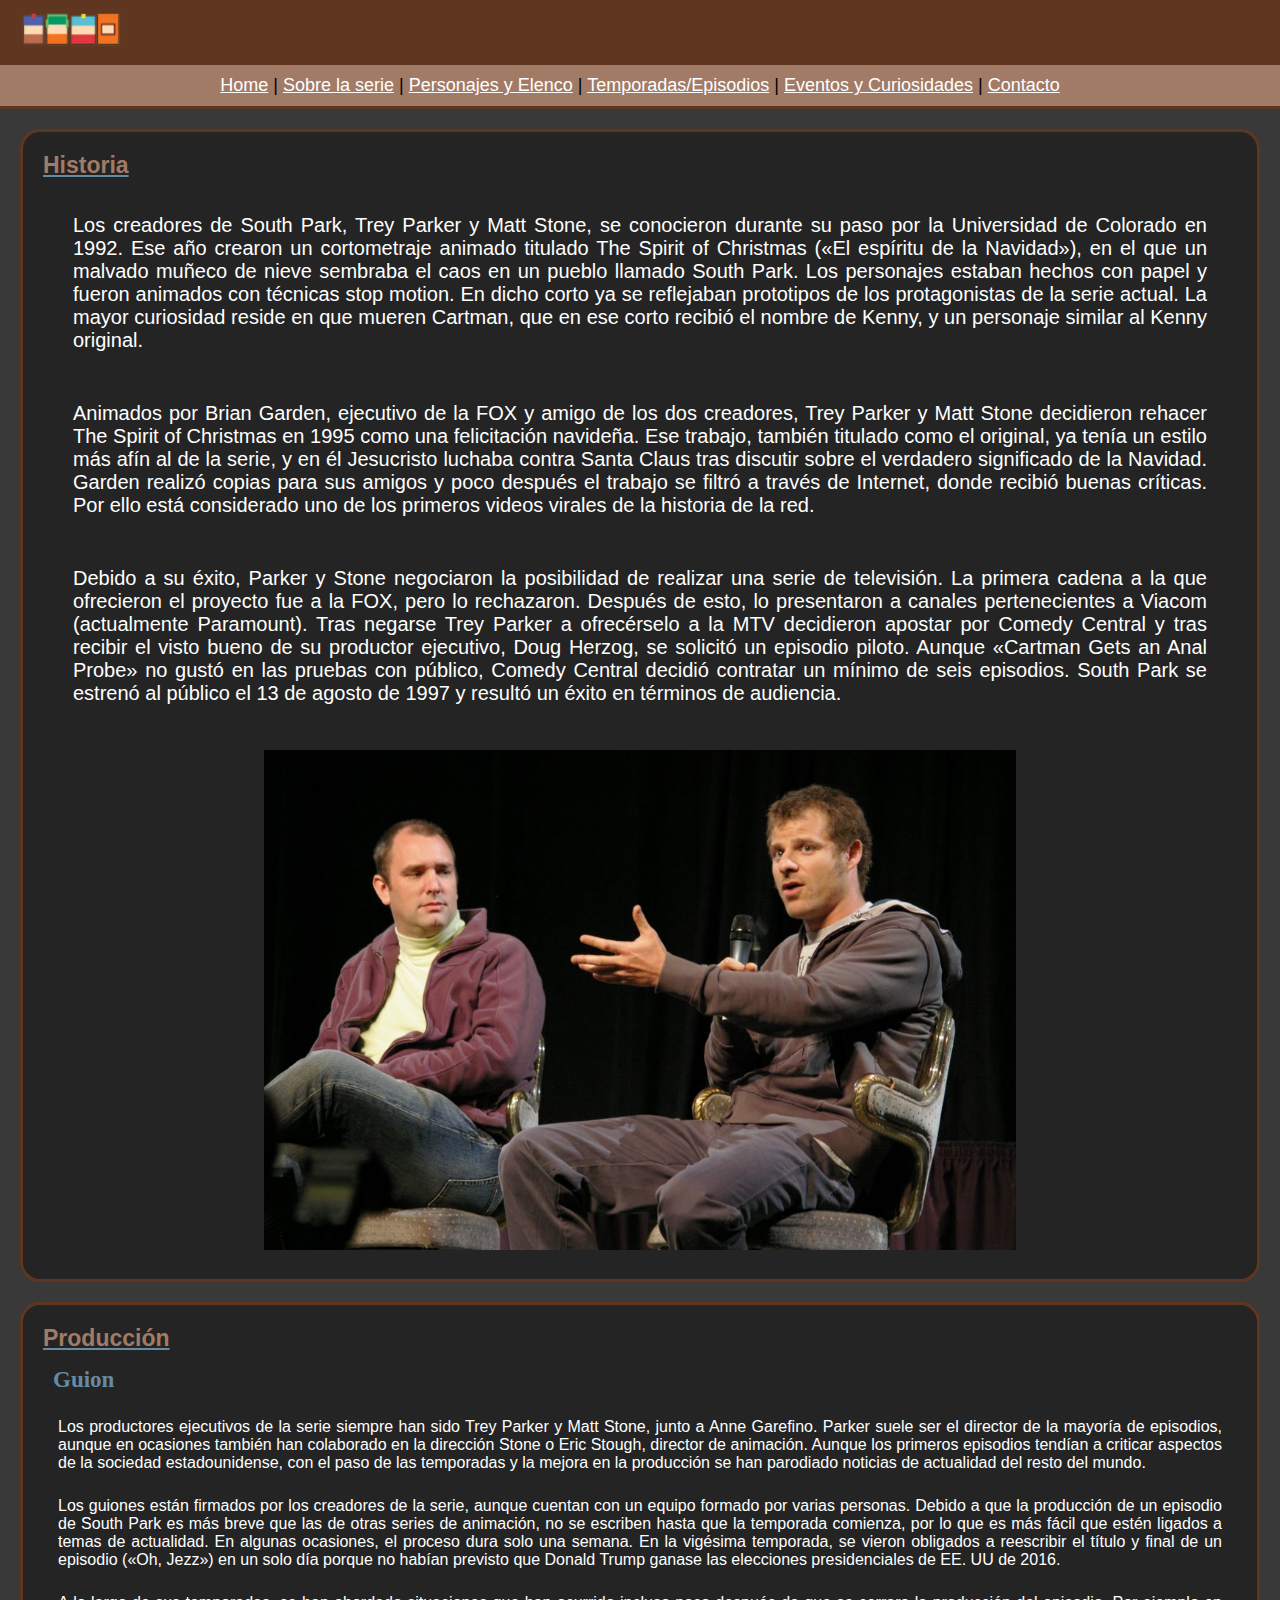
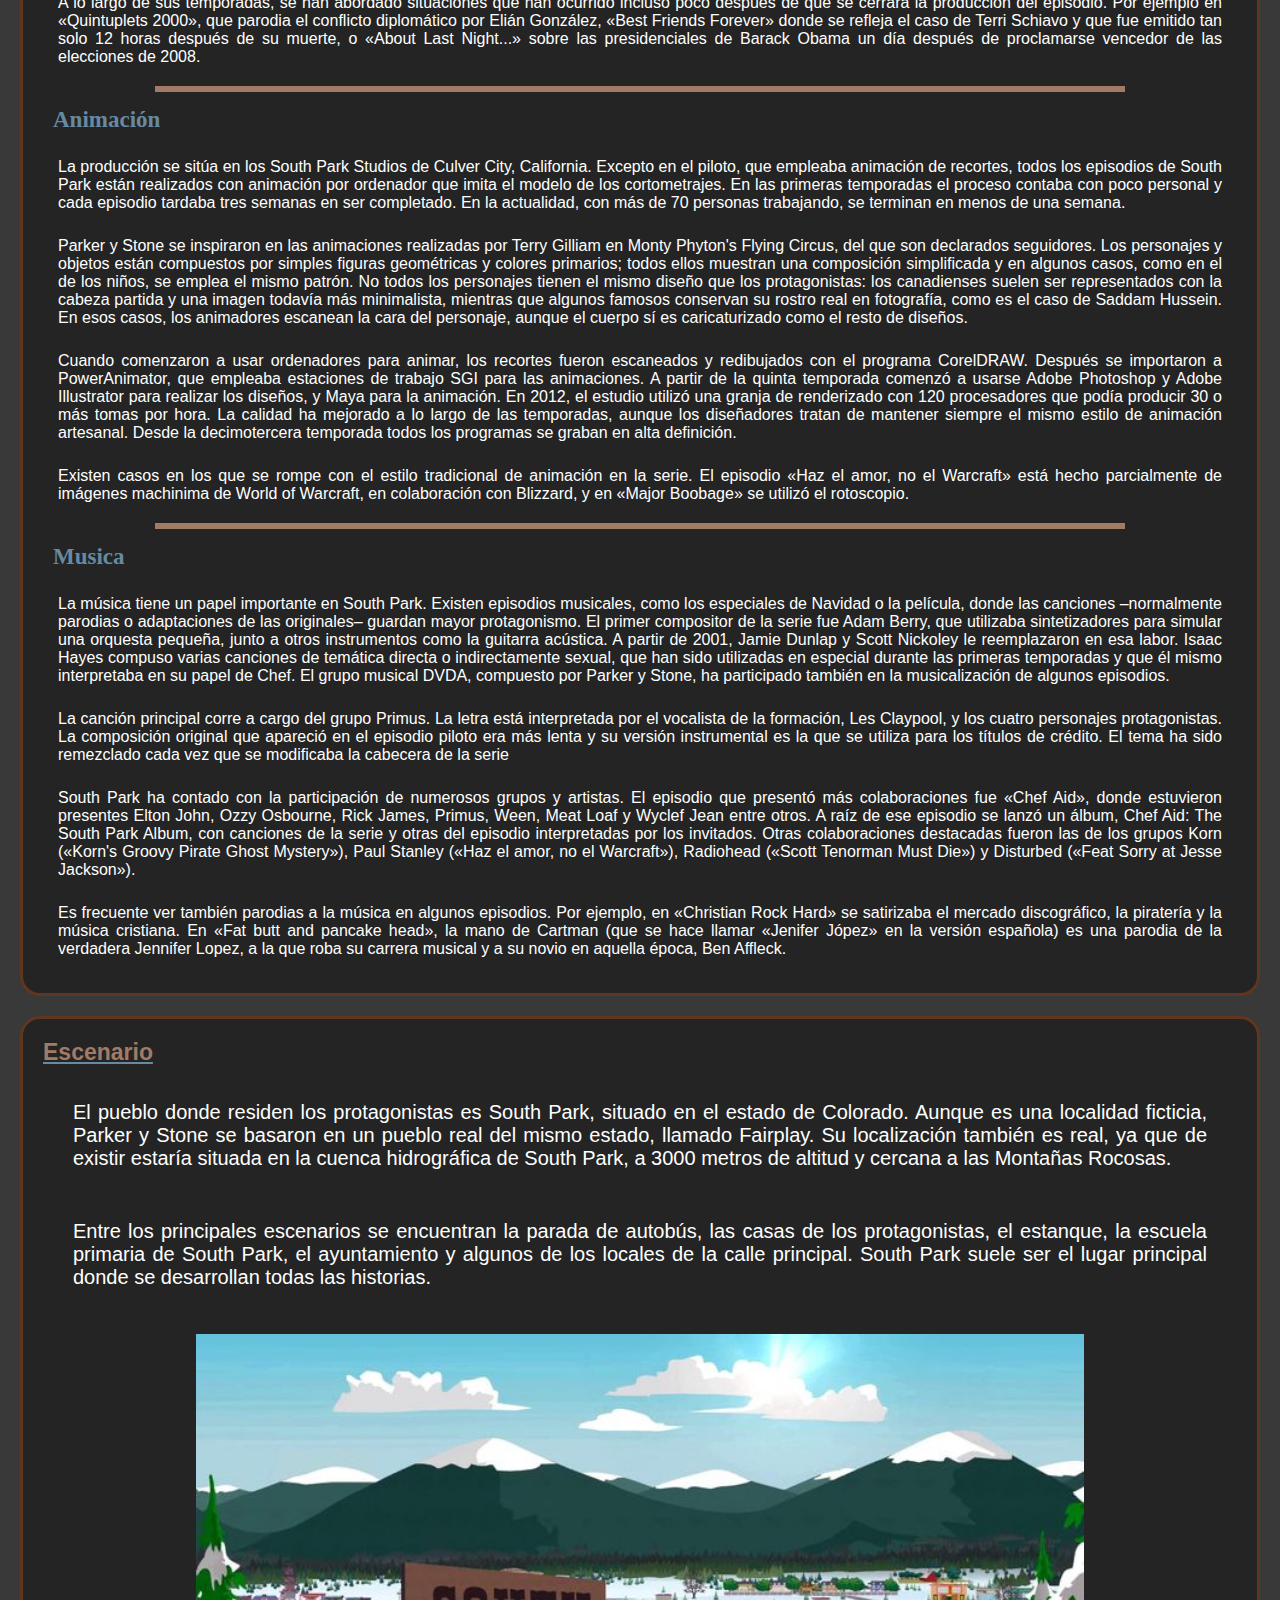
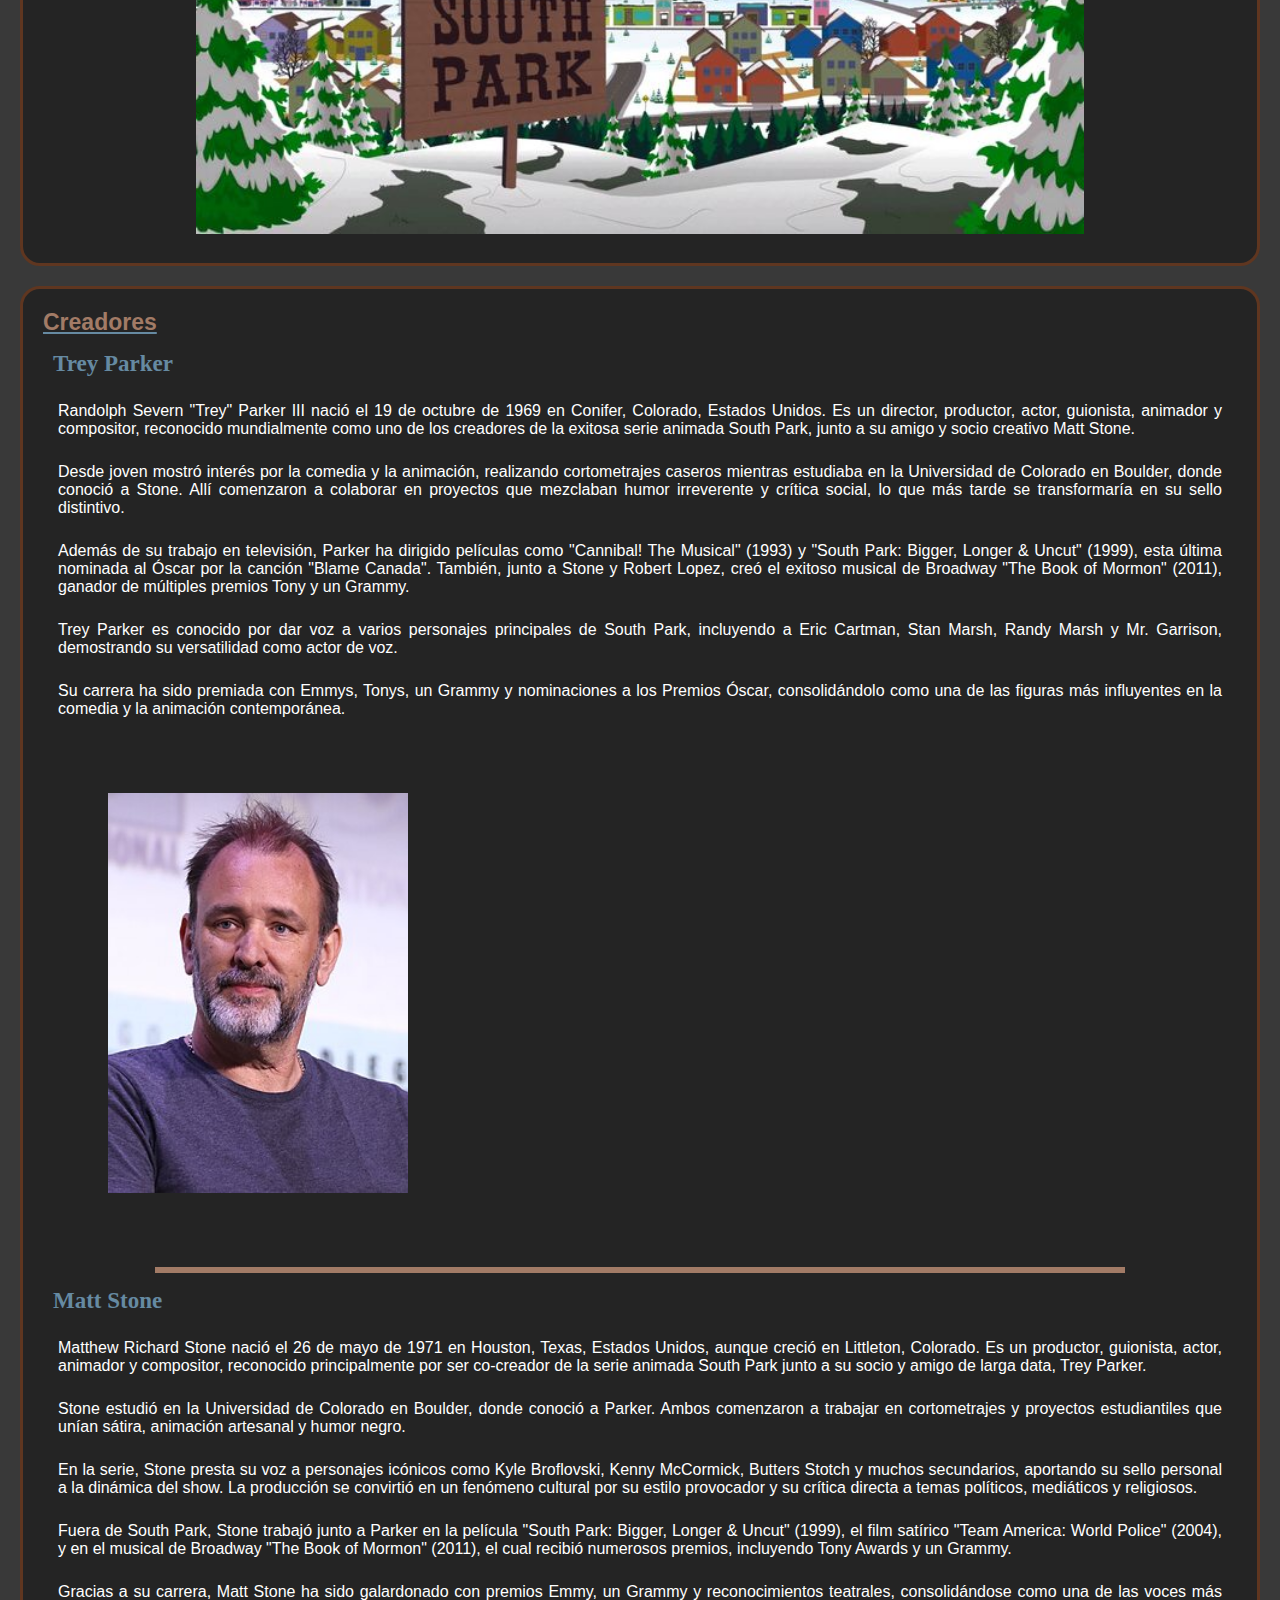
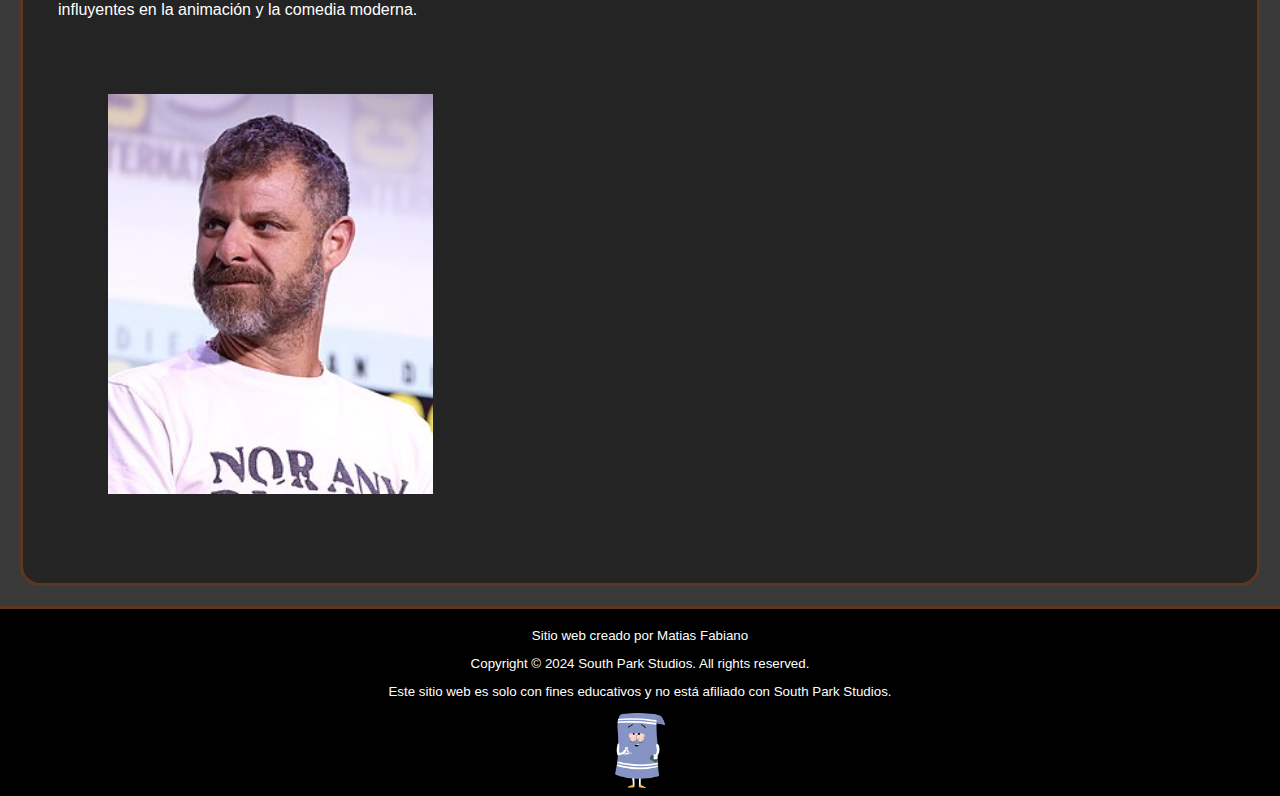
<file: sobrelaserie.html>
<!DOCTYPE html>
<html lang="es">
<head>
    <meta charset="UTF-8">
    <meta name="viewport" content="width=device-width, initial-scale=1.0">
    <title>[South Park] Sobre la serie</title>
</head>

<body>

    <header class="headerdemas">
        <h1>
            <link rel="stylesheet" href="estilos/demas.css">
            <a href="./index.html"><img src="./imagenes/southpark_minimalist_upscaled.png" alt="Logo" height="10%" width="10%" title="Home"></a>
        </h1>
    </header>

    <nav class="navdemas">
        <a href="index.html">Home</a> |
        <a href="sobrelaserie.html">Sobre la serie</a> |
        <a href="elencoypersonajes.html">Personajes y Elenco</a>  |
        <a href="TemporadasyEpisodios.html">Temporadas/Episodios</a> |
        <a href="eventosycuriosidades.html">Eventos y Curiosidades</a> |
        <a href="contacto.html">Contacto</a>
    </nav>

    <main>

        <section class="secciondemas">
            <h2 class="titulodemas">Historia</h1>
                    <p class="parrafodemas">Los creadores de South Park, Trey Parker y Matt Stone, se conocieron durante su paso por la Universidad de Colorado en 1992.​ Ese año crearon un cortometraje animado titulado The Spirit of Christmas («El espíritu de la Navidad»), en el que un malvado muñeco de nieve sembraba el caos en un pueblo llamado South Park. Los personajes estaban hechos con papel y fueron animados con técnicas stop motion. En dicho corto ya se reflejaban prototipos de los protagonistas de la serie actual. La mayor curiosidad reside en que mueren Cartman, que en ese corto recibió el nombre de Kenny, y un personaje similar al Kenny original.​</p>
                    <p class="parrafodemas">Animados por Brian Garden, ejecutivo de la FOX y amigo de los dos creadores, Trey Parker y Matt Stone decidieron rehacer The Spirit of Christmas en 1995 como una felicitación navideña. Ese trabajo, también titulado como el original, ya tenía un estilo más afín al de la serie,​ y en él Jesucristo luchaba contra Santa Claus tras discutir sobre el verdadero significado de la Navidad. Garden realizó copias para sus amigos y poco después el trabajo se filtró a través de Internet, donde recibió buenas críticas. Por ello está considerado uno de los primeros videos virales de la historia de la red.​</p>
                    <p class="parrafodemas">Debido a su éxito, Parker y Stone negociaron la posibilidad de realizar una serie de televisión. La primera cadena a la que ofrecieron el proyecto fue a la FOX, pero lo rechazaron. Después de esto, lo presentaron a canales pertenecientes a Viacom (actualmente Paramount). Tras negarse Trey Parker a ofrecérselo a la MTV decidieron apostar por Comedy Central y tras recibir el visto bueno de su productor ejecutivo, Doug Herzog, se solicitó un episodio piloto.​ Aunque «Cartman Gets an Anal Probe» no gustó en las pruebas con público, Comedy Central decidió contratar un mínimo de seis episodios. South Park se estrenó al público el 13 de agosto de 1997 y resultó un éxito en términos de audiencia.</p>
            <article class="articulodemas">
                    <img src="./imagenes/Trey_Parker_Matt_Stone_2007.jpg" height="500" width="" alt="Imagen de los creadores" title="Trey Parker y Matt Stone">
            </article>
        </section>

        <section class="secciondemas">
            <h2 class="titulodemas">Producción</h2>
                <h3 class="titulodemas2">Guion</h3>

                    <p class="parrafodemas2">Los productores ejecutivos de la serie siempre han sido Trey Parker y Matt Stone, junto a Anne Garefino. Parker suele ser el director de la mayoría de episodios, aunque en ocasiones también han colaborado en la dirección Stone o Eric Stough, director de animación.​ Aunque los primeros episodios tendían a criticar aspectos de la sociedad estadounidense, con el paso de las temporadas y la mejora en la producción se han parodiado noticias de actualidad del resto del mundo.</p>
                    <p class="parrafodemas2">Los guiones están firmados por los creadores de la serie, aunque cuentan con un equipo formado por varias personas. Debido a que la producción de un episodio de South Park es más breve que las de otras series de animación, no se escriben hasta que la temporada comienza, por lo que es más fácil que estén ligados a temas de actualidad.​ En algunas ocasiones, el proceso dura solo una semana.​ En la vigésima temporada, se vieron obligados a reescribir el título y final de un episodio («Oh, Jezz») en un solo día porque no habían previsto que Donald Trump ganase las elecciones presidenciales de EE. UU de 2016.​</p>
                    <p class="parrafodemas2">A lo largo de sus temporadas, se han abordado situaciones que han ocurrido incluso poco después de que se cerrara la producción del episodio. Por ejemplo en «Quintuplets 2000», que parodia el conflicto diplomático por Elián González, «Best Friends Forever» donde se refleja el caso de Terri Schiavo y que fue emitido tan solo 12 horas después de su muerte, o «About Last Night...» sobre las presidenciales de Barack Obama un día después de proclamarse vencedor de las elecciones de 2008.</p>
<hr class="hrdemas">

                <h3 class="titulodemas2">Animación</h3>
                    <p class="parrafodemas2">La producción se sitúa en los South Park Studios de Culver City, California.​ Excepto en el piloto, que empleaba animación de recortes, todos los episodios de South Park están realizados con animación por ordenador que imita el modelo de los cortometrajes.​ En las primeras temporadas el proceso contaba con poco personal y cada episodio tardaba tres semanas en ser completado. En la actualidad, con más de 70 personas trabajando, se terminan en menos de una semana.</p>
                    <p class="parrafodemas2">Parker y Stone se inspiraron en las animaciones realizadas por Terry Gilliam en Monty Phyton's Flying Circus, del que son declarados seguidores.​ Los personajes y objetos están compuestos por simples figuras geométricas y colores primarios; todos ellos muestran una composición simplificada y en algunos casos, como en el de los niños, se emplea el mismo patrón.​ No todos los personajes tienen el mismo diseño que los protagonistas: los canadienses suelen ser representados con la cabeza partida y una imagen todavía más minimalista,​ mientras que algunos famosos conservan su rostro real en fotografía, como es el caso de Saddam Hussein. En esos casos, los animadores escanean la cara del personaje, aunque el cuerpo sí es caricaturizado como el resto de diseños.</p>
                    <p class="parrafodemas2">Cuando comenzaron a usar ordenadores para animar, los recortes fueron escaneados y redibujados con el programa CorelDRAW. Después se importaron a PowerAnimator, que empleaba estaciones de trabajo SGI para las animaciones.​ A partir de la quinta temporada comenzó a usarse Adobe Photoshop y Adobe Illustrator para realizar los diseños, y Maya para la animación.​ En 2012, el estudio utilizó una granja de renderizado con 120 procesadores que podía producir 30 o más tomas por hora.​ La calidad ha mejorado a lo largo de las temporadas, aunque los diseñadores tratan de mantener siempre el mismo estilo de animación artesanal. Desde la decimotercera temporada todos los programas se graban en alta definición.</p>
                    <p class="parrafodemas2">Existen casos en los que se rompe con el estilo tradicional de animación en la serie. El episodio «Haz el amor, no el Warcraft» está hecho parcialmente de imágenes machinima de World of Warcraft, en colaboración con Blizzard,​ y en «Major Boobage» se utilizó el rotoscopio.</p>
<hr class="hrdemas">

                <h3 class="titulodemas2">Musica</h3>
                    <p class="parrafodemas2">La música tiene un papel importante en South Park. Existen episodios musicales, como los especiales de Navidad o la película, donde las canciones –normalmente parodias o adaptaciones de las originales– guardan mayor protagonismo. El primer compositor de la serie fue Adam Berry, que utilizaba sintetizadores para simular una orquesta pequeña, junto a otros instrumentos como la guitarra acústica.​ A partir de 2001, Jamie Dunlap y Scott Nickoley le reemplazaron en esa labor.​ Isaac Hayes compuso varias canciones de temática directa o indirectamente sexual, que han sido utilizadas en especial durante las primeras temporadas y que él mismo interpretaba en su papel de Chef.​ El grupo musical DVDA, compuesto por Parker y Stone, ha participado también en la musicalización de algunos episodios.​</p>
                    <p class="parrafodemas2">La canción principal corre a cargo del grupo Primus. La letra está interpretada por el vocalista de la formación, Les Claypool, y los cuatro personajes protagonistas. La composición original que apareció en el episodio piloto era más lenta y su versión instrumental es la que se utiliza para los títulos de crédito.​ El tema ha sido remezclado cada vez que se modificaba la cabecera de la serie</p>
                    <p class="parrafodemas2">South Park ha contado con la participación de numerosos grupos y artistas. El episodio que presentó más colaboraciones fue «Chef Aid», donde estuvieron presentes Elton John, Ozzy Osbourne, Rick James, Primus, Ween, Meat Loaf y Wyclef Jean entre otros. A raíz de ese episodio se lanzó un álbum, Chef Aid: The South Park Album, con canciones de la serie y otras del episodio interpretadas por los invitados.​ Otras colaboraciones destacadas fueron las de los grupos Korn («Korn's Groovy Pirate Ghost Mystery»), Paul Stanley («Haz el amor, no el Warcraft»), Radiohead («Scott Tenorman Must Die») y Disturbed («Feat Sorry at Jesse Jackson»).</p>
                    <p class="parrafodemas2">Es frecuente ver también parodias a la música en algunos episodios. Por ejemplo, en «Christian Rock Hard» se satirizaba el mercado discográfico, la piratería y la música cristiana.​ En «Fat butt and pancake head», la mano de Cartman (que se hace llamar «Jenifer Jópez» en la versión española) es una parodia de la verdadera Jennifer Lopez, a la que roba su carrera musical y a su novio en aquella época, Ben Affleck.​</p>
        </section> 

        <section class="secciondemas">
            <h2 class="titulodemas">Escenario</h1>
                <p class="parrafodemas">El pueblo donde residen los protagonistas es South Park, situado en el estado de Colorado. Aunque es una localidad ficticia, Parker y Stone se basaron en un pueblo real del mismo estado, llamado Fairplay. Su localización también es real, ya que de existir estaría situada en la cuenca hidrográfica de South Park, a 3000 metros de altitud y cercana a las Montañas Rocosas.</p>
                <p class="parrafodemas">Entre los principales escenarios se encuentran la parada de autobús, las casas de los protagonistas, el estanque, la escuela primaria de South Park, el ayuntamiento y algunos de los locales de la calle principal. South Park suele ser el lugar principal donde se desarrollan todas las historias.</p>
            <article class="articulodemas">
                <img src="./imagenes/pueblo.jpg" alt="imagen pueblo" title="Pueblo de South Park" height="500">
            </article>
        </section>

        <section class="secciondemas">
            <h2 class="titulodemas">Creadores</h2>
                <h3 class="titulodemas2">Trey Parker</h3>
                    <p class="parrafodemas2">Randolph Severn "Trey" Parker III nació el 19 de octubre de 1969 en Conifer, Colorado, Estados Unidos. Es un director, productor, actor, guionista, animador y compositor, reconocido mundialmente como uno de los creadores de la exitosa serie animada South Park, junto a su amigo y socio creativo Matt Stone.</p>
                    <p class="parrafodemas2">Desde joven mostró interés por la comedia y la animación, realizando cortometrajes caseros mientras estudiaba en la Universidad de Colorado en Boulder, donde conoció a Stone. Allí comenzaron a colaborar en proyectos que mezclaban humor irreverente y crítica social, lo que más tarde se transformaría en su sello distintivo.</p>
                    <p class="parrafodemas2">Además de su trabajo en televisión, Parker ha dirigido películas como "Cannibal! The Musical" (1993) y "South Park: Bigger, Longer & Uncut" (1999), esta última nominada al Óscar por la canción "Blame Canada". También, junto a Stone y Robert Lopez, creó el exitoso musical de Broadway "The Book of Mormon" (2011), ganador de múltiples premios Tony y un Grammy.</p>
                    <p class="parrafodemas2">Trey Parker es conocido por dar voz a varios personajes principales de South Park, incluyendo a Eric Cartman, Stan Marsh, Randy Marsh y Mr. Garrison, demostrando su versatilidad como actor de voz.</p>
                    <p class="parrafodemas2">Su carrera ha sido premiada con Emmys, Tonys, un Grammy y nominaciones a los Premios Óscar, consolidándolo como una de las figuras más influyentes en la comedia y la animación contemporánea.</p>

            <article class="imgdemas2">
                <img src="./imagenes/Creadores/Trey Parker.jpg" alt="Imagen de Trey Parker" title="Trey Parker" height="400">
            </article>
<hr class="hrdemas">

                <h3 class="titulodemas2">Matt Stone</h3>
                    <p class="parrafodemas2">Matthew Richard Stone nació el 26 de mayo de 1971 en Houston, Texas, Estados Unidos, aunque creció en Littleton, Colorado. Es un productor, guionista, actor, animador y compositor, reconocido principalmente por ser co-creador de la serie animada South Park junto a su socio y amigo de larga data, Trey Parker.</p>
                    <p class="parrafodemas2">Stone estudió en la Universidad de Colorado en Boulder, donde conoció a Parker. Ambos comenzaron a trabajar en cortometrajes y proyectos estudiantiles que unían sátira, animación artesanal y humor negro.</p>
                    <p class="parrafodemas2">En la serie, Stone presta su voz a personajes icónicos como Kyle Broflovski, Kenny McCormick, Butters Stotch y muchos secundarios, aportando su sello personal a la dinámica del show. La producción se convirtió en un fenómeno cultural por su estilo provocador y su crítica directa a temas políticos, mediáticos y religiosos.</p>
                    <p class="parrafodemas2">Fuera de South Park, Stone trabajó junto a Parker en la película "South Park: Bigger, Longer & Uncut" (1999), el film satírico "Team America: World Police" (2004), y en el musical de Broadway "The Book of Mormon" (2011), el cual recibió numerosos premios, incluyendo Tony Awards y un Grammy.</p>
                    <p class="parrafodemas2">Gracias a su carrera, Matt Stone ha sido galardonado con premios Emmy, un Grammy y reconocimientos teatrales, consolidándose como una de las voces más influyentes en la animación y la comedia moderna.</p>

            <article class="imgdemas2">
                <img src="./imagenes/Creadores/Matt.jpg" alt="Imagen de Matt Stone" title="Matt Stone" height="400">
            </article>
    </section>
   
    </main>

    <footer class="footerdemas">
        <p>Sitio web creado por Matias Fabiano</p>
        <p>Copyright © 2024 South Park Studios. All rights reserved.</p>
            <p>Este sitio web es solo con fines educativos y no está afiliado con South Park Studios.</p>
        <img src="./imagenes/PNG personajes/toallin png.png" alt="toallin" height="75" title="Toallin">
    </footer>

</body>
</html>
</file>
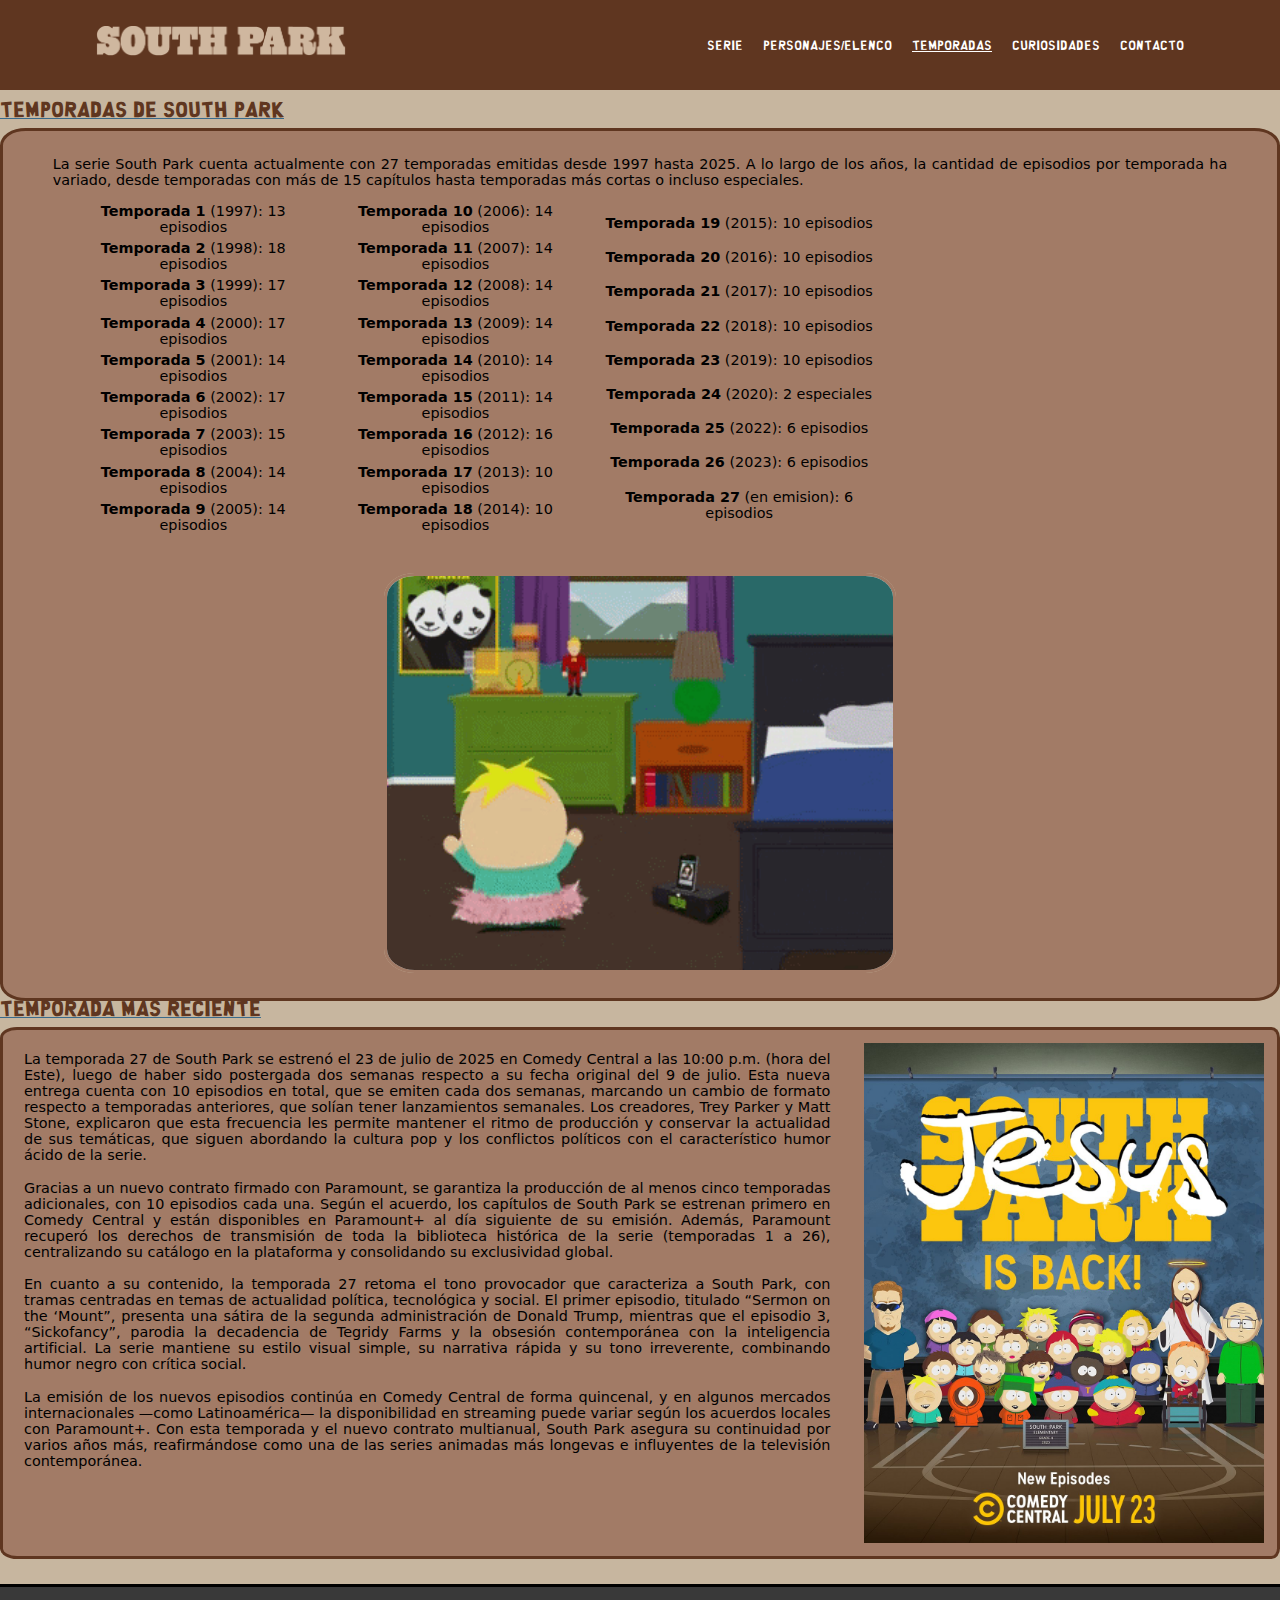
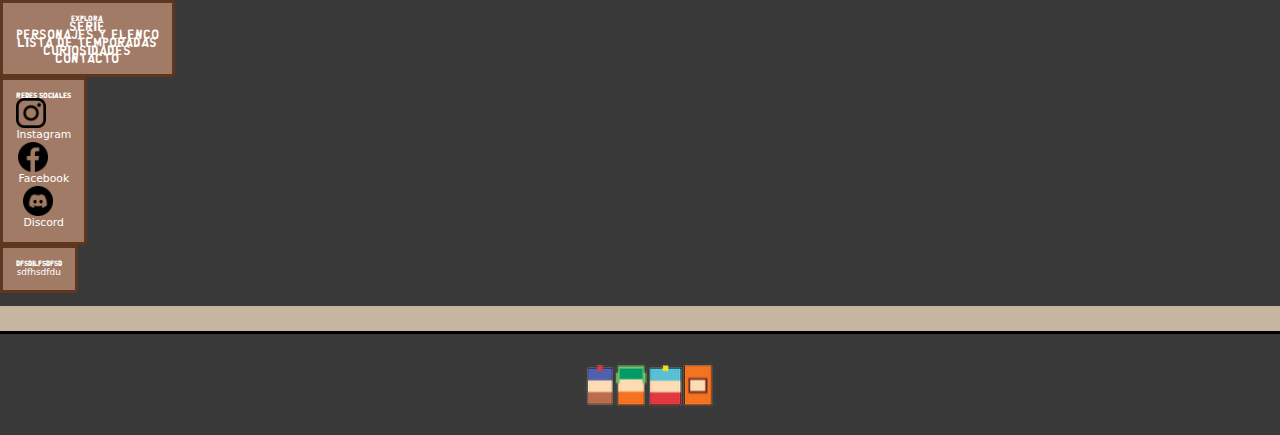
<file: Temporadas.html>
<!DOCTYPE html>
<html lang="es">
<head>
    <meta charset="UTF-8">
    <meta name="viewport" content="width=device-width, initial-scale=1.0">
    <title>[South Park] Temporadas/Episodios</title>
        <link rel="stylesheet" href="./estilos/Esqueleto.css">
        <link rel="stylesheet" href="./estilos/Temporadas.css">
        <link rel="website icon" href="./imagenes/Favicons/favicon-16x16.png">
</head>
<body>
    
<nav>

    <h1 class="Logoprincipal">
        <a href="index.html"><img src="./imagenes/south park.png" width="250px" alt="Logo principal" title="South Park"><a>
    </h1>

    <ul>
        <li><a href="Serie.html">Serie</a></li>
        <li><a href="Personajes.html">Personajes/Elenco</a></li>
        <li><a href="Temporadas.html" style="text-decoration: underline;">Temporadas</a></li>
        <li><a href="Curiosidades.html">Curiosidades</a></li>
        <li><a href="contacto.html">Contacto</a></li>
    </ul>

</nav>

<main>

    <h2>Temporadas de South Park</h2>

        <section>

            <article>

                <div class="contenedorgrande">

                    <article>

                        <p>La serie South Park cuenta actualmente con 27 temporadas emitidas desde 1997 hasta 2025. A lo largo de los años, la cantidad de episodios por temporada ha variado, desde temporadas con más de 15 capítulos hasta temporadas más cortas o incluso especiales.</p>
                        
                    </article>

                <div class="contenedormini">

                    <article>

                        <p> <strong>Temporada 1</strong> (1997): 13 episodios</p>
                        <p> <strong>Temporada 2</strong> (1998): 18 episodios</p>
                        <p> <strong>Temporada 3</strong> (1999): 17 episodios</p>
                        <p> <strong>Temporada 4</strong> (2000): 17 episodios</p>
                        <p> <strong>Temporada 5</strong> (2001): 14 episodios</p>
                        <p> <strong>Temporada 6</strong> (2002): 17 episodios</p>
                        <p> <strong>Temporada 7</strong> (2003): 15 episodios</p>
                        <p> <strong>Temporada 8</strong> (2004): 14 episodios</p>
                        <p> <strong>Temporada 9</strong> (2005): 14 episodios</p>

                    </article>

                    <article>

                        <p> <strong>Temporada 10</strong> (2006): 14 episodios</p>
                        <p> <strong>Temporada 11</strong> (2007): 14 episodios</p>
                        <p> <strong>Temporada 12</strong> (2008): 14 episodios</p>
                        <p> <strong>Temporada 13</strong> (2009): 14 episodios</p>
                        <p> <strong>Temporada 14</strong> (2010): 14 episodios</p>
                        <p> <strong>Temporada 15</strong> (2011): 14 episodios</p> 
                        <p> <strong>Temporada 16</strong> (2012): 16 episodios</p>
                        <p> <strong>Temporada 17</strong> (2013): 10 episodios</p>
                        <p> <strong>Temporada 18</strong> (2014): 10 episodios</p>

                    </article>

                    <article>

                        <p> <strong>Temporada 19</strong> (2015): 10 episodios</p>
                        <p> <strong>Temporada 20</strong> (2016): 10 episodios</p>
                        <p> <strong>Temporada 21</strong> (2017): 10 episodios</p>
                        <p> <strong>Temporada 22</strong> (2018): 10 episodios</p>
                        <p> <strong>Temporada 23</strong> (2019): 10 episodios</p>
                        <p> <strong>Temporada 24</strong> (2020): 2 especiales</p>
                        <p> <strong>Temporada 25</strong> (2022): 6 episodios</p>
                        <p> <strong>Temporada 26</strong> (2023): 6 episodios</p>
                        <p> <strong>Temporada 27</strong> (en emision): 6 episodios</p>

                    </article>

                </div>

                </div>

                    <article class="contenedorimagen">
                        <img class="buttersestatico" src="./imagenes/Gif/Butters bailando - copia.png" height="400px">
                        <img class= "buttersmov" src="./imagenes/Gif/Butters bailando - copia.gif" height="400px">
                    </article>
                        
                </div>

            </article>

        </section>

    <h2>Temporada mas reciente</h2>

        <section>

            <article class="contenedorizquierdo">

                <p>La temporada 27 de South Park se estrenó el 23 de julio de 2025 en Comedy Central a las 10:00 p.m. (hora del Este), luego de haber sido postergada dos semanas respecto a su fecha original del 9 de julio. Esta nueva entrega cuenta con 10 episodios en total, que se emiten cada dos semanas, marcando un cambio de formato respecto a temporadas anteriores, que solían tener lanzamientos semanales. Los creadores, Trey Parker y Matt Stone, explicaron que esta frecuencia les permite mantener el ritmo de producción y conservar la actualidad de sus temáticas, que siguen abordando la cultura pop y los conflictos políticos con el característico humor ácido de la serie.
                <p>Gracias a un nuevo contrato firmado con Paramount, se garantiza la producción de al menos cinco temporadas adicionales, con 10 episodios cada una. Según el acuerdo, los capítulos de South Park se estrenan primero en Comedy Central y están disponibles en Paramount+ al día siguiente de su emisión. Además, Paramount recuperó los derechos de transmisión de toda la biblioteca histórica de la serie (temporadas 1 a 26), centralizando su catálogo en la plataforma y consolidando su exclusividad global.</p>
                <p>En cuanto a su contenido, la temporada 27 retoma el tono provocador que caracteriza a South Park, con tramas centradas en temas de actualidad política, tecnológica y social. El primer episodio, titulado “Sermon on the ‘Mount”, presenta una sátira de la segunda administración de Donald Trump, mientras que el episodio 3, “Sickofancy”, parodia la decadencia de Tegridy Farms y la obsesión contemporánea con la inteligencia artificial. La serie mantiene su estilo visual simple, su narrativa rápida y su tono irreverente, combinando humor negro con crítica social.</p>
                <p>La emisión de los nuevos episodios continúa en Comedy Central de forma quincenal, y en algunos mercados internacionales —como Latinoamérica— la disponibilidad en streaming puede variar según los acuerdos locales con Paramount+. Con esta temporada y el nuevo contrato multianual, South Park asegura su continuidad por varios años más, reafirmándose como una de las series animadas más longevas e influyentes de la televisión contemporánea.</p>

            </article>

            <article class="contenedorderecho">
                <img src="./imagenes/temporada27.jpg" alt="Promocional" height="500" title="Promocional temporada 27">
            </article>

        </section>

</main>

<footer>

    <article class="articulofooter">

    <h6>Explora</h6>
        <a href="./Serie.html">Serie</a>
        <a href="./Personajes.html">Personajes y Elenco</a>
        <a href="./Temporadas.html">Lista de temporadas</a>
        <a href="./Curiosidades.html">Curiosidades</a>
        <a href="contacto.html">Contacto</a>

    </article>

    <article class="articulofooter">

        <h6>Redes sociales</h6>

            <a href="https://www.instagram.com/southpark/?hl=es">
                <figure>
                    <img src="./imagenes/Iconos contacto/Instagram.png" alt="Pagina de Instagram" title="Instagram oficial de South park"   height="30px">
                    <p>Instagram</p>
                </figure>
            </a>
                
            <a href="https://www.facebook.com/southpark/">
                <figure>
                    <img src="./imagenes/Iconos contacto/Facebook.png" alt="Pagina de Facebook" title="Facebook oficial de South park" height="30px">
                    <p>Facebook</p>
                </figure>
            </a>
                
            <a href="https://discord.com/invite/southpark">
                <figure>
                    <img src="./imagenes/Iconos contacto/discord.png" alt="Pagina de Discord" title="Discord oficial de South park"     height="30px">
                    <p>Discord</p>
                </figure>
            </a>

    </article>

    <article class="articulofooter">

        <h6>dfsdilfsdfsd</h6>
            <p>sdfhsdfdu</p>

    </article>

</footer>

<footer class="segundofooter">

    <img src="./imagenes/southpark_minimalist_upscaled.png" alt="Logo minimalista de los personajes" title="Logo minimalista de los personajes"
    height="75px">

</footer>


</body>
</html>
</file>
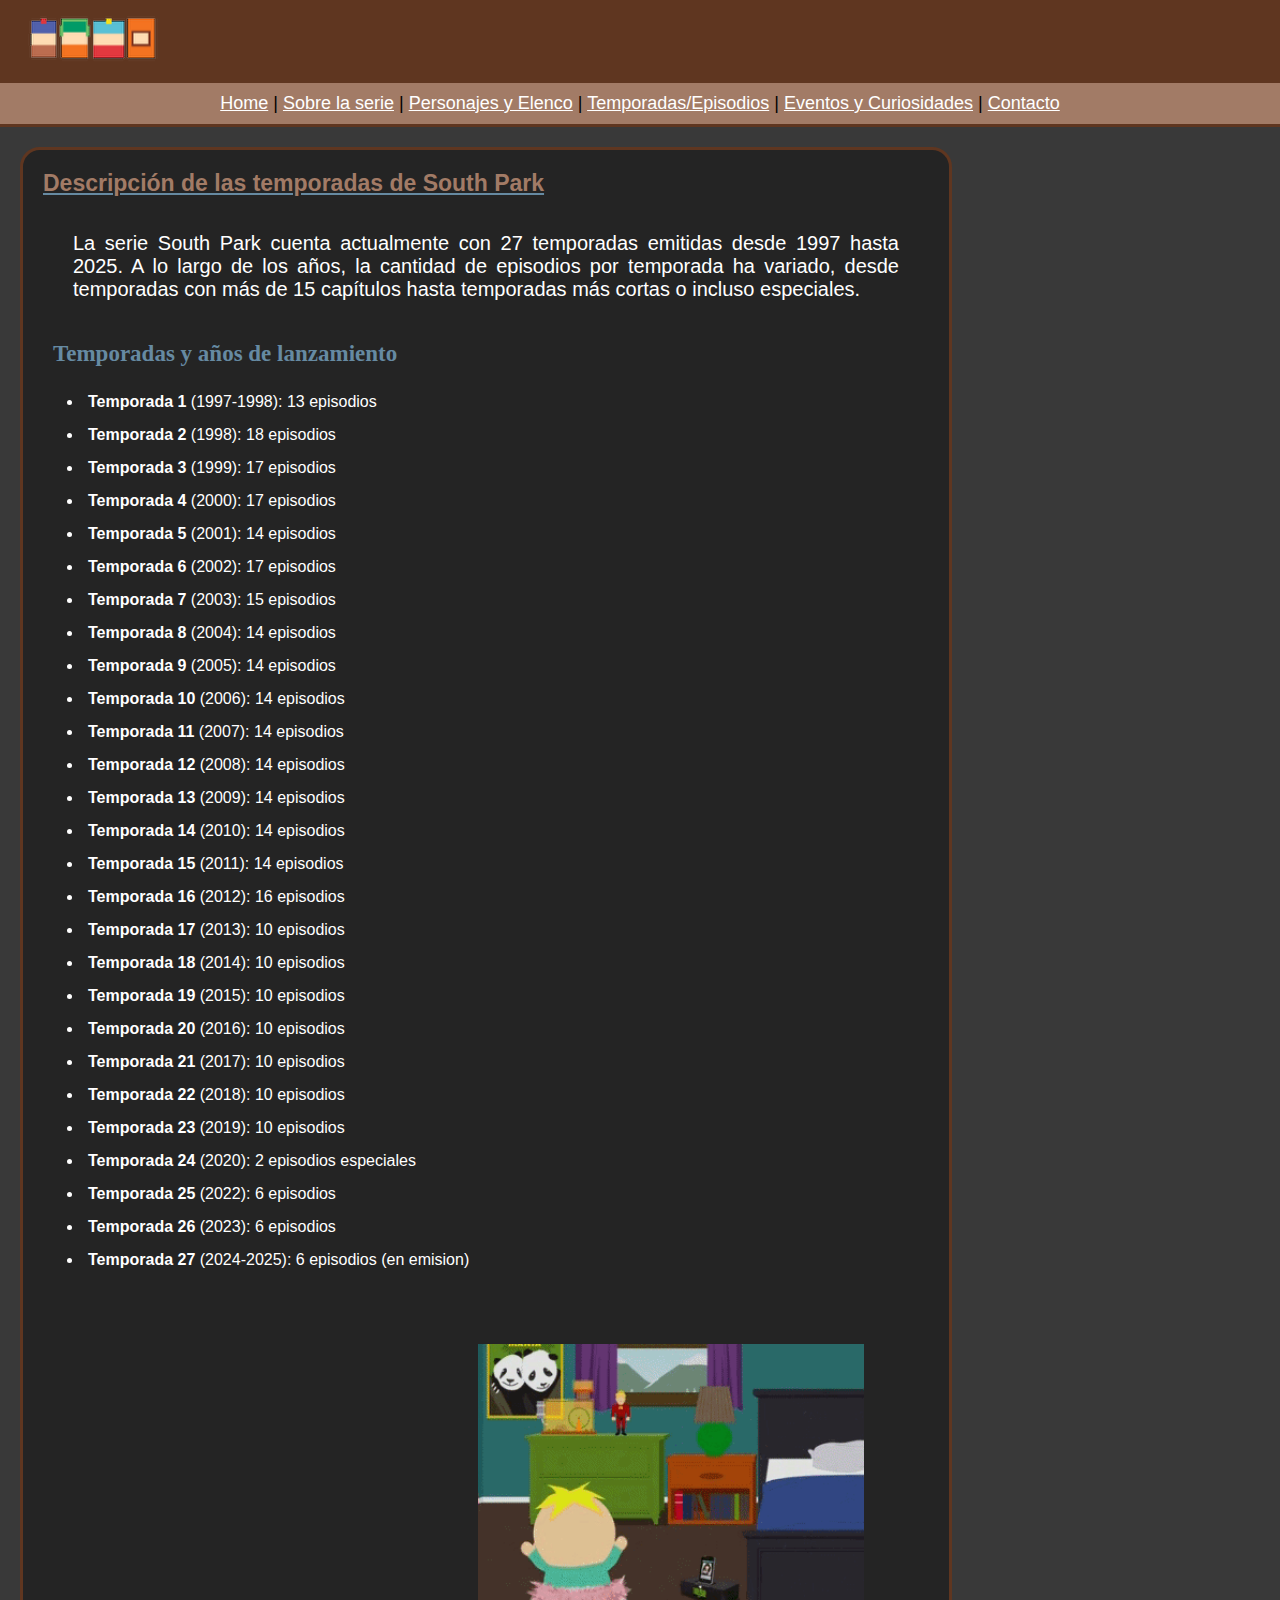
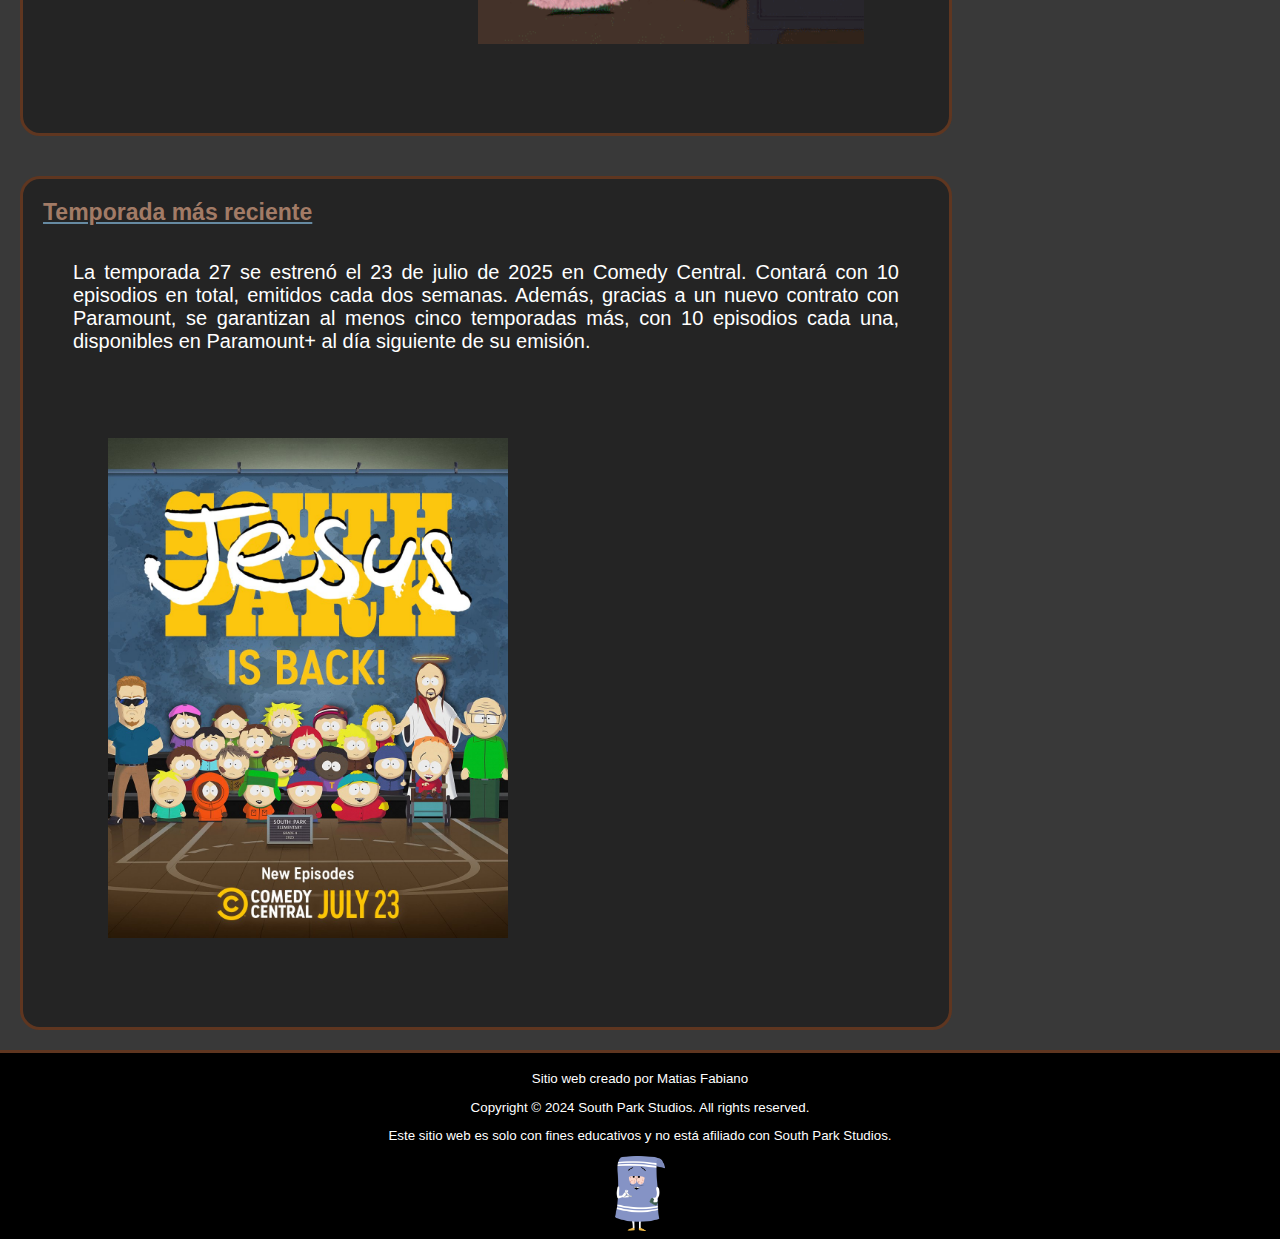
<file: TemporadasyEpisodios.html>
<!DOCTYPE html>
<html lang="es">
<head>
    <meta charset="UTF-8">
    <meta name="viewport" content="width=device-width, initial-scale=1.0">
    <title>[South Park] Temporadas/Episodios</title>
</head>
<body>
    
    <header class="headerdemas">
        <h1>
            <link rel="stylesheet" href="estilos/demas.css">
            <a href="./index.html"><img src="./imagenes/southpark_minimalist_upscaled.png" alt="Logo" height="75" title="Home"></a>
        </h1>
    </header>

    <nav class="navdemas">
        <a href="index.html">Home</a> |
        <a href="sobrelaserie.html">Sobre la serie</a> |
        <a href="elencoypersonajes.html">Personajes y Elenco</a>  |
        <a href="TemporadasyEpisodios.html">Temporadas/Episodios</a> |
        <a href="eventosycuriosidades.html">Eventos y Curiosidades</a> |
        <a href="contacto.html">Contacto</a>
    </nav>

    <section class="secciondemas2">
        <h2 class="titulodemas">Descripción de las temporadas de South Park</h2>
            <p class="parrafodemas">La serie South Park cuenta actualmente con 27 temporadas emitidas desde 1997 hasta 2025. A lo largo de los años, la cantidad de episodios por temporada ha variado, desde temporadas con más de 15 capítulos hasta temporadas más cortas o incluso especiales.</p>
                <h3 class="titulodemas2">Temporadas y años de lanzamiento</h3>
                    <ul>
                        <li class="contenidodesordenado"><strong>Temporada 1</strong> (1997-1998): 13 episodios</li>
                        <li class="contenidodesordenado"><strong>Temporada 2</strong> (1998): 18 episodios</li>
                        <li class="contenidodesordenado"><strong>Temporada 3</strong> (1999): 17 episodios</li>
                        <li class="contenidodesordenado"><strong>Temporada 4</strong> (2000): 17 episodios</li>
                        <li class="contenidodesordenado"><strong>Temporada 5</strong> (2001): 14 episodios</li>
                        <li class="contenidodesordenado"><strong>Temporada 6</strong> (2002): 17 episodios</li>
                        <li class="contenidodesordenado"><strong>Temporada 7</strong> (2003): 15 episodios</li>
                        <li class="contenidodesordenado"><strong>Temporada 8</strong> (2004): 14 episodios</li>
                        <li class="contenidodesordenado"><strong>Temporada 9</strong> (2005): 14 episodios</li>
                        <li class="contenidodesordenado"><strong>Temporada 10</strong> (2006): 14 episodios</li>
                        <li class="contenidodesordenado"><strong>Temporada 11</strong> (2007): 14 episodios</li>
                        <li class="contenidodesordenado"><strong>Temporada 12</strong> (2008): 14 episodios</li>
                        <li class="contenidodesordenado"><strong>Temporada 13</strong> (2009): 14 episodios</li>
                        <li class="contenidodesordenado"><strong>Temporada 14</strong> (2010): 14 episodios</li>
                        <li class="contenidodesordenado"><strong>Temporada 15</strong> (2011): 14 episodios</li> 
                        <li class="contenidodesordenado"><strong>Temporada 16</strong> (2012): 16 episodios</li>
                        <li class="contenidodesordenado"><strong>Temporada 17</strong> (2013): 10 episodios</li>
                        <li class="contenidodesordenado"><strong>Temporada 18</strong> (2014): 10 episodios</li>
                        <li class="contenidodesordenado"><strong>Temporada 19</strong> (2015): 10 episodios</li>
                        <li class="contenidodesordenado"><strong>Temporada 20</strong> (2016): 10 episodios</li>
                        <li class="contenidodesordenado"><strong>Temporada 21</strong> (2017): 10 episodios</li>
                        <li class="contenidodesordenado"><strong>Temporada 22</strong> (2018): 10 episodios</li>
                        <li class="contenidodesordenado"><strong>Temporada 23</strong> (2019): 10 episodios</li>
                        <li class="contenidodesordenado"><strong>Temporada 24</strong> (2020): 2 episodios especiales</li>
                        <li class="contenidodesordenado"><strong>Temporada 25</strong> (2022): 6 episodios</li>
                        <li class="contenidodesordenado"><strong>Temporada 26</strong> (2023): 6 episodios</li>
                        <li class="contenidodesordenado"><strong>Temporada 27</strong> (2024-2025): 6 episodios (en emision)</li>
                    </ul>

        <div class="imgdemas">
            <img src="./imagenes/Gif/Butters bailando.gif" alt="Buttersbailando" height="300" title="Butters bailando">
        </div>

    </section>

    <section class="secciondemas2">
        <h2 class="titulodemas">Temporada más reciente</h2>
            <p class="parrafodemas">La temporada 27 se estrenó el 23 de julio de 2025 en Comedy Central. Contará con 10 episodios en total, emitidos cada dos semanas. Además, gracias a un nuevo contrato con Paramount, se garantizan al menos cinco temporadas más, con 10 episodios cada una, disponibles en Paramount+ al día siguiente de su emisión.</p> 
        <div class="imgdemas2">
            <img src="./imagenes/temporada27.jpg" alt="Promocional" height="500" title="Promocional temporada 27">
        </div>
    </section>

    <footer class="footerdemas">
        <p>Sitio web creado por Matias Fabiano</p>
        <p>Copyright © 2024 South Park Studios. All rights reserved.</p>
        <p>Este sitio web es solo con fines educativos y no está afiliado con South Park Studios.</p>
        <img src="./imagenes/PNG personajes/toallin png.png" alt="toallin" height="75" title="Toallin">
    </footer>

</body>
</html>
</file>
<file: estilos/Esqueleto.css>
@font-face {
        font-family: "South-Park";
        src: url(../Fuentes/south\ park.ttf);
}

* {
  margin: 0;
  padding: 0;
  box-sizing: border-box;
  list-style: none;
}

body {/*COLOR DE LA PAGINA*/
        display: flex;
        flex-direction: column;
        min-height: 100vh;
        background-color: #c7b69f;
        height: 100%;
        padding-top: 8%;    
}

nav {/*FONDO DE BARRA DE NAVEGACION*/
        background-color:#5f3620;
        position: fixed;
        display: flex;
        justify-content: space-between;
        top: 0%;
        left: 0%;
        right: 0%;
        z-index: 10;
        }

.Logoprincipal {/*LOGO DE SOUTH PARK*/
        padding: 2% 7.5%;
}

ul {/*LINKS DE EL NAV*/
        display: flex;
        align-items: center;
        gap: 20px;
        padding: 2% 7.5%;
}

a {/*ESTILO LINKS*/
        color: white;
        text-decoration: none;
        font-family: South-Park;
        font-size: 12px;
        transition: font-size 0.3s ease;
}

li:hover a {/*ANIMACION NAV*/
        color:#c7b69f;
        font-size: 1rem;
}

main { /*TAMAÑO DEL CONTENIDO*/
        max-width: 1300px;
        max-height: fit-content;
        margin:auto;
}

section {/*CONTENEDORES EN COMLUMNA*/
        flex: auto;
        display: flex;
        align-content: space-between;
        margin-top: 1%;
}

article {/*CARACTERISTICAS DE LOS ARTICULOS*/
        background-color: #a27b66;
        border: 3px solid #5f3620;
        padding: 2% 2% 2% 2% ;
        text-align: justify;
        padding: 3% 3% 3%;
        width: 100%;
        width: fit-content;
        border-radius: 2%;
}

p {/*DISEÑO TEXTO*/
        font-size: 90%; 
        padding: 1% 1% 1%;
        font-family: system-ui, -apple-system, BlinkMacSystemFont, 'Segoe UI', Roboto, Oxygen, Ubuntu, Cantarell, 'Open Sans', 'Helvetica Neue', sans-serif;
}

h2 {/*DISEÑO TITULOS */
        font-size: 120%;
        color: #5f3620;
        text-decoration: underline #3a6a8a;
        font-family: South-Park;
}

footer {/*DISEÑO FOOTER Y TAMAÑOS*/
        min-height: 20px;
        background-color: rgb(57, 57, 57);
        color: rgb(255, 255, 255);
        font-family: South-park;
        padding-top: 1%;
        padding-bottom: 1%;
        text-align: center;
        font-size: 10px;
        margin-top: 2%;
        border-top: 3px solid black;
}

.contenedorizquierdo {
        border-right: 0px;
        border-bottom-right-radius: 0%;
        border-top-right-radius: 0%;
        
}

.contenedorderecho {
        border-left: 0px;
        border-bottom-left-radius: 0%;
        border-top-left-radius: 0%;
}
</file>
<file: estilos/Lobby.css>
.imgmain{ /*ANIMACION IMAGEN HERO*/
        transition: 0.5s;
}

.seccionimg {/*POSICION IMAGEN*/
        padding: 2% 2% 2%;
        transition: transform 0.3s ease;                
}

.seccionimg img:hover {/*EFECTO IMG*/
        transform: scale(1.03);
        border: 3px solid #c7b69f;
        border-radius: 3%;    
}
</file>
<file: estilos/Confirmacion.css>
article {
    align-content: center;
    width: 600px;
    height: 400px;
}

h2 {
    text-align: center;
}

.contenedorkenny {
    display: flex;
    justify-content: center;
    align-items: center;
    flex-direction: column;
}

.contenedorboton {
    display: flex;
    align-content: end;
    background-color: #5f3620;
    border: 2px solid #c7b69f;
    transition: font-size 0.2s ease;
    padding: 1%;
    border-radius: 10px;
}

.contenedorboton a {
    margin: 3px;

}

.contenedorboton a:hover {
    font-size: 1rem;
    margin-top: 5px;
    text-decoration: 1px underline;
    
}
</file>
<file: estilos/Contacto.css>
article {
    width: fit-content;
}

label {
    padding-top: 1%;
    font-size: 18px;
}

.segundofooter {
    margin-top: 0;
}

.menu_hamburguesa {
    display: none;
}

fieldset label {
    display: flex;
}

input {
    display: flex;
}

.contenedorformgeneral {
    padding: 3%;
}

.contenedorform1 {
    display: flex;
    flex-direction: row;
    font-family: South-Park;
    color: #c7b69f;
    justify-content: center;
    gap: 15px;
}

.contenedorform1 input {
    padding: 1%;
    border: 2px solid #5f3620;
    border-radius: 20px;
}

.contenedorform2 {
    display: flex;
    flex-direction: column;
    align-items: center;
    font-family: South-Park;
    color: #c7b69f;
    gap: 5px;
}

.contenedorform2 input {
    align-content: center;
    width: 60%;
    padding: 1%;
    border: 2px solid #5f3620;
    border-radius: 20px;
}

.contenedorform2 textarea {
    width: 80%;
    height:200px;
    padding: 1%;
    border: 2px solid #5f3620;
    border-radius: 20px;
    font-family: sans-serif;
}

.contenedorform3 {
    display: flex;
    justify-content: end;
    margin-top: 1%;
}

.contenedorform3 input {
    padding: 1%;
    color: #c7b69f;
    background-color: #5f3620;
    border: 1px solid #c7b69f;
    border-radius: 10px;
    cursor: pointer;
}

fieldset {
    border: 0;
}

@media screen and (max-width: 900px) { /*TABLET*/
    
    main {
        padding-top: 10%;
        padding-bottom: 5%;
        max-width: 900px;
        flex: 1;
    }

    article {
        width: 500px;
    }

    fieldset label {
        display: none;
    }

    .contenedorformgeneral {
        padding-top: 2%;
        max-width: 800px;
        margin-left: 5%;
        margin-right: 5%;
        padding-bottom: 1%;
    }

    .contenedorform2 textarea {
        height:100px;
        width: 60%;
    }

    .contenedorform1 {
        padding-bottom: 1%;
    }

    .contenedorform3 {
        margin-top: 0%;
    }

    .contenedorform1 input {
        padding: 2%;
    }

    .contenedorform2 input {
        padding: 2%;
    }

    .contenedorform3 input {
        padding: 2%;
    }
}

@media screen and (max-width: 500px) { /*TELEFONO*/

    main {
        flex: 1;
    }

    footer {
        width: 100%;
    }

    .segundofooter {
        width: 100%;
    }

    .articulofooter {
        width: fit-content;
        text-align: center;
    }

    .contenedorformgeneral {
        padding-top: 2%;
        margin-left: 5%;
        margin-right: 5%;
        padding-bottom: 1%;
    }

        .contenedorform2 textarea {
        height: 100px;
        width: 100%;
        padding: 3%;
    }

    .contenedorform1 input {
        width: 100px;
    }

    .contenedorform2 input {
        width: 100px;
    }

    .contenedorform2 textarea { 
        width: 150px;
    }

    .contenedorformgeneral {
        width: fit-content;
    }

}

@media screen and (max-width: 300px) { /*TELEFONO 2*/ 

        .contenedorformgeneral {
                width: fit-content;
        }

        .contenedorform1 input {
            width: 100px;
        }

        main {
            flex: 1;
            width: fit-content;
        }

        footer {
            width: 100%;
        }

        .segundofooter {
            width: 100%;

        }

        .articulofooter {
            width: fit-content;
            text-align: center;
        }

        .Logo {
            width: 150px;
        }
}
</file>
<file: estilos/demas.css>
html, body {background-color:#393939;
        margin: 0px;
        padding: 0px;
        display: flex;
        flex-direction: column;
        height: 100%;}
h1 {margin: 0%;}
main {flex: 1;}
footer {margin-top: auto;}

.headerdemas {text-align: left;
        background-color:#5f3620 ;}

.navdemas {background-color:#a27b66;
        text-align: center;
        padding: 10px;
        color: rgb(0, 0, 0);
        font-family: 'Gill Sans', 'Gill Sans MT', Calibri, 'Trebuchet MS', sans-serif;
        font-size: 18px;
        border: solid #5f3620;
        border-top: #ffffff;
        border-left: hidden;
        border-right: hidden;}

a {color: white;}

.secciondemas {background-color: rgb(36, 36, 36);
        padding: 15px;
        margin: 20px;
        border: solid #5f3620;
        border-radius: 20px;}

.articulodemas {text-align: center;
            padding: 10px;}

.footerdemas {text-align: center;
        color: white;
        font-size: smaller;
        font-family: Arial, Helvetica, sans-serif;
        background-color: black;
        padding: 5px;
        border: solid#5f3620;
        border-left: hidden;
        border-right: hidden;
        border-bottom: hidden;}

.parrafodemas {color: white;
        font-size: 20px;
        padding: 15px;
        margin: 20px;
        font-family: 'Segoe UI', Tahoma, Geneva, Verdana, sans-serif;
        text-align: justify;}

.parrafodemas2 {color: white;
        font-size: 16px;
        padding: 5px;
        margin: 15px;
        font-family: 'Segoe UI', Tahoma, Geneva, Verdana, sans-serif;
        text-align: justify;}

.titulodemas {color:#a27b66 ;
        font-family:Verdana, Geneva, Tahoma, sans-serif ;
        font-size: 23px;
        text-decoration: underline;
        text-decoration-color: #668aa2 ;
        margin: 5px;}

.titulodemas2 {color:#668aa2 ;
        font-family:cursive ;
        font-size: 23px;
        margin: 10px;
        padding: 5px}








.contenidodesordenado {color: white;
        font-size: 16px;
        padding: 5px;
        margin: 5px;
        font-family: 'Segoe UI', Tahoma, Geneva, Verdana, sans-serif;
        text-align: justify;}

.contenidodesordenado2 {color: white;
        font-size: 18px;
        padding: 20px;
        margin: 5px;
        font-family: 'Segoe UI', Tahoma, Geneva, Verdana, sans-serif;
        text-align: justify;}

.secciondemas2 {background-color: rgb(36, 36, 36);
        padding: 15px;
        margin: 20px;
        border: solid #5f3620;
        width: 70%;
        border-radius: 20px;}

.imgdemas {text-align: right;
        margin: 70px;}
.imgdemas2 {text-align: left;
        margin: 70px;}

.hrdemas {width: 80%;
        border: 3px solid #a27b66;}

.asidedemas {width: 400px;                           
        margin: 20px;              
        padding: 15px;
        background-color: rgb(36, 36, 36); 
        border: solid #5f3620; 
        border-radius: 20px}














.cuadrodtexto {background-color: white;
        border: solid #5f3620;
        border-radius: 20px;
        padding: 15px;
        margin: 10px;
        width: 40%;}

.cuadrodtexto2 {background-color: white;
        border: solid grey;
        margin: 10px;
        width: 70%;
        border-top: hidden;
        border-left: hidden;
        border-right: hidden;
        padding: 0px;}

.parrafocuadrodtexto {color: grey;
        font-size: 14px;
        padding: 5px;
        margin: 0px;
        font-family: 'Segoe UI', Tahoma, Geneva, Verdana, sans-serif;
        text-align: justify;}

.titulocdt {color: rgb(0, 0, 0);
        font-family: cursive ;
        font-size: 34px;
        margin: 0px;
        padding: 5px;}
.imgdemas3 {margin: 20px;
        padding: 5px;}
</file>
<file: estilos/Personajes.css>
h2{/*ESPACIO ENTRE TITULOS FUERA DE LA SECCION*/
    padding-bottom: 1.5%;
    padding-top: 1.5%;
}

main {
    flex: 1;
}

    .contenedor2personajes, .contenedor3dobladores, article {
    width: 100%;
    height: fit-content;
    }

.contenedorpersonajes article {/*SOBREESCRITURA DE ARTICULO*/
    border-radius: 5%;
    border: none;
}

.contenedor2personajes { /*MINIARTICULOS DENTRO DE LA SECCION PERSONAJES*/
    display: flex;
}

.contenedorpersonajes {/*ARREGLO BORDES SECCION*/
    border: 3px solid #5f3620 ;
    border-radius: 1.5%;
    background-color:#a27b66 ;
    padding: 1% 1% ;
}

.contenedor2personajes img {/*POSICION Y BORDES DE LAS IMAGENES DE LOS DOBLADORES*/
    transition: transform 0.4s ease;
}

.contenedor3dobladores {/*MINIARTICULOS DENTRO DE LA SECCION DOBLADORES*/
    display: flex;
}

.contenedor3dobladores img:hover {/*ANIMACION IMAGENES DE LOS DOBLADORES*/
    transition: 0.5s;
    border-radius: 8%;
    transform: scale(1.03);
    border: 3px solid #c7b69f;
}


@media screen and (max-width: 900px) { /*TABLET*/
    h2 { /*UBICACION TITULOS FUERA DE LOS CONTENEDORES*/
        margin: 0%;
        padding-top: 4%;
    }

    main {/*RESETEO DE MARGENES GENERAL*/
        margin-left: 5%;
        margin-right: 5%;
        flex: 1;
    }

    .contenedor2personajes, article {
    width: 100%;
    height: fit-content;
    }

    .contenedor2personajes {/*REUBICACION DEL CONTENIDO DE LOS CONTENEDORES DE LOS PERSONAJES*/
        display: flex;
        width: fit-content;
        align-items: center;
    }

    .contenedor3dobladores {/*REUBICACION DEL CONTENIDO DE LOS CONTENEDORES DE LOS DOBLADORES*/
        width: 800px;
        height: fit-content;
        display: flex;
        justify-content: space-between;
        gap: 5px;
        width: fit-content;
    }

    .contenedor2personajes img {
        height: 166px;
    }
}

@media screen and (max-width: 500px) { /*TELEFONO*/

    h3 {/*UBICACION TITULOS PERSONAJES*/
        text-align: start;
    }
    
    main {
        flex: 1;
    }

    .contenedor2personajes, article {
    width: 100%;
    height: fit-content;
    }

    .contenedorpersonajes {/*BORDES CONTENEDORES*/
        border-radius: 0%;
        display: flex;
        flex-direction: column;
    }


    .contenedorpersonajes img { /*TAMAÑO IMAGENES PERSONAJES*/
        height: 200px;
    }

    .contenedor3dobladores {
        display: flex;
        flex-direction: column;
        align-items: center;
    }

    .contenedor2personajes {/*REUBICACION DEL CONTENIDO DE LOS CONTENEDORES DE LOS PERSONAJES*/
        display: flex;
        flex-direction: column;
        align-items: center;
        font-size: 100%;
    }

    .contenedor3dobladores img {/*TAMAÑO IMAGENES DOBLADORES*/
        height: 200px;
    }

    .articulofooter  {
        text-align: center;
    }
}

@media screen and (max-width: 300px) { /*TELEFONO 2*/ 

        article {
                width: fit-content;
        }

        main {
            flex: 1;
        }

        footer {
            max-width: 100%;
        }

        .articulofooter {
                width: fit-content;
                text-align: center;
        }

        .Logo {
                width: 150px;
        }

        .contenedorpersonajes img { /*TAMAÑO IMAGENES PERSONAJES*/
            height: 75px;
        }

        section {
            width: fit-content;
        }

}
</file>
<file: estilos/Serie.css>
.p2 {/*SUBPARRAFOS*/
    margin-left: 2%;
    margin-right: 2%;
    font-size: 90%;
    width: fit-content;
}

.musica {
    text-align: center;
    padding-top: 2%;
}
</file>
<file: estilos/Temporadas.css>
main {
    flex: 1;
}

article {/*SOBREESCRITURA PADDING GENERAL PARA LA PAGINA*/
    padding: 1% 1%;
    display: flex;
    flex-direction: column;
    align-items: center;
}

.contenedorgrande article {/*CAJA TEXTO ARRIBA D LAS TEMPORADAS*/
    border-radius: 0px;
    border: none;
    padding: 0%;
    width: fit-content;
}

.contenedormini {/*COLUMNAS TEMPORADAS*/
    display: flex;
    width: fit-content;
}

.contenedorimagen {
    display: flex;
    flex-direction: column;
}

.contenedorimagen img {
    align-items: center;
}

.contenedormini article {/*CARACTERISTICAS TEXTO TEMPORADAS*/
    justify-content: space-evenly;
    border: none;
    border-radius: 0px;
    text-align: center;
}

.contenedorimagen {/*CONTENEDOR BUTTERS*/
    padding-top: 3%;
    width: fit-content;
    border: none;
    border-radius: 0px;
    text-align: center;
    margin: 0 auto;
    display: flex;
    justify-content: center;
}

.contenedorimagen img:hover {/*EFECTO OPACIDAD 0 PARA LA IMAGEN*/
    border: 3px solid #c7b69f;
    opacity: 0%;
    transition: 0.3;
    transform: scale(1.50);
}

.buttersestatico {/*JUNTE DE GIF CON IMAGEN*/
    position: absolute;
    background: white;
    border-radius: 6%;
    border: 3px solid #a27b66;
}

.buttersmov {/*BORDES IMG ESTATICA*/
    border-radius: 6%;
    border: 3px solid #c7b69f;
}

.contenedorgrande {
    margin-left: 2%;
    margin-right: 2%;
}

.contenedormini {
    margin-left: 2%;
    margin-right: 2%;
}

@media screen and (max-width: 900px) { /*TABLET*/

    main { /*SETEO MARGENES TABLET*/
        margin-left: 5%;
        margin-right: 5%;
        flex: 1;
    }

    article {/*SETEO TAMAÑO TABLET PARA Q NO DESBORDE*/
        width: fit-content;
        margin: 0 auto;
    }

    .contenedorgrande { /*REUBICACION CONTENIDO MAIN (SIN LA FOTO)*/
        max-width: fit-content;
        display: flex;
        flex-direction: column;
        align-items: center;
        margin-right: 0%;
        padding: 0%;
    }

    .contenedorimagen {/*CONTENEDOR BUTTERS*/
        width: fit-content;
        max-width: 800px; 
        margin: 0 auto; 
        display: flex; 
        justify-content: center; 
        padding-top: 3%; 
    }

    .contenedormini article {/*CARACTERISTICAS TEXTO TEMPORADAS*/
        justify-content: space-evenly;
        margin-bottom: 5%;
        padding: 2%;
        width: fit-content;
    }

    article p {/*ESPACIO ENTRE LAS TEMPORADAS*/
        margin-bottom: 1%;
    }

    h2 { /*UBICACION TITULOS FUERA DE LOS CONTENEDORES*/
        margin: 0%;
        padding-top: 4%;
    }

    .contenedorderecho { /*ESPACIO ENTRE LA ULTIMA FT CON EL TEXTO DE ARRIBA*/
        margin-top: 2%;
    }

    .buttersestatico {/*AJUSTE BUTTERS 1*/ 
        height: 300px;
    }

    .buttersmov {/*AJUSTE BUTTERS 2*/ 
        height: 300px;
    }
}

@media screen and (max-width: 500px) { /*TELEFONO*/ 

    main {
        flex: 1;
    }

    section {
        margin-left: 5%;
        margin-right: 5%;
    }

    article {/*BORDES*/ 
        border-radius: 0%;
        width: 100%;
    }

    .buttersestatico {/*AJUSTE BUTTERS 1*/ 
        height: 100px;
    }

    .buttersmov {/*AJUSTE BUTTERS 2*/ 
        height: 100px;
    }
    
    .articulofooter {/*TEXTO DE LOS CONTENEDORES DEL FOOTER CENTRADOS*/ 
        text-align: center;
    }

    .contenedormini  {
        font-size: 12px;
    }
}

@media screen and (max-width: 300px) { /*TELEFONO 2*/ 

    article {
        width: fit-content;
    }

    main {
        flex: 1;
    }

    footer {
        width: 100%;
    }

    .articulofooter {
        width: fit-content;
        text-align: center;
    }

    .Logo {
        width: 150px;
    }

    article {
        display: flex;
        flex-direction: column;
    }

    .contenedormini  {
        display: flex;
        flex-direction: column;
    }

    .buttersestatico {/*AJUSTE BUTTERS 1*/ 
        height: 100px;
    }

    .buttersmov {/*AJUSTE BUTTERS 2*/ 
        height: 100px;
    }

}
</file>
